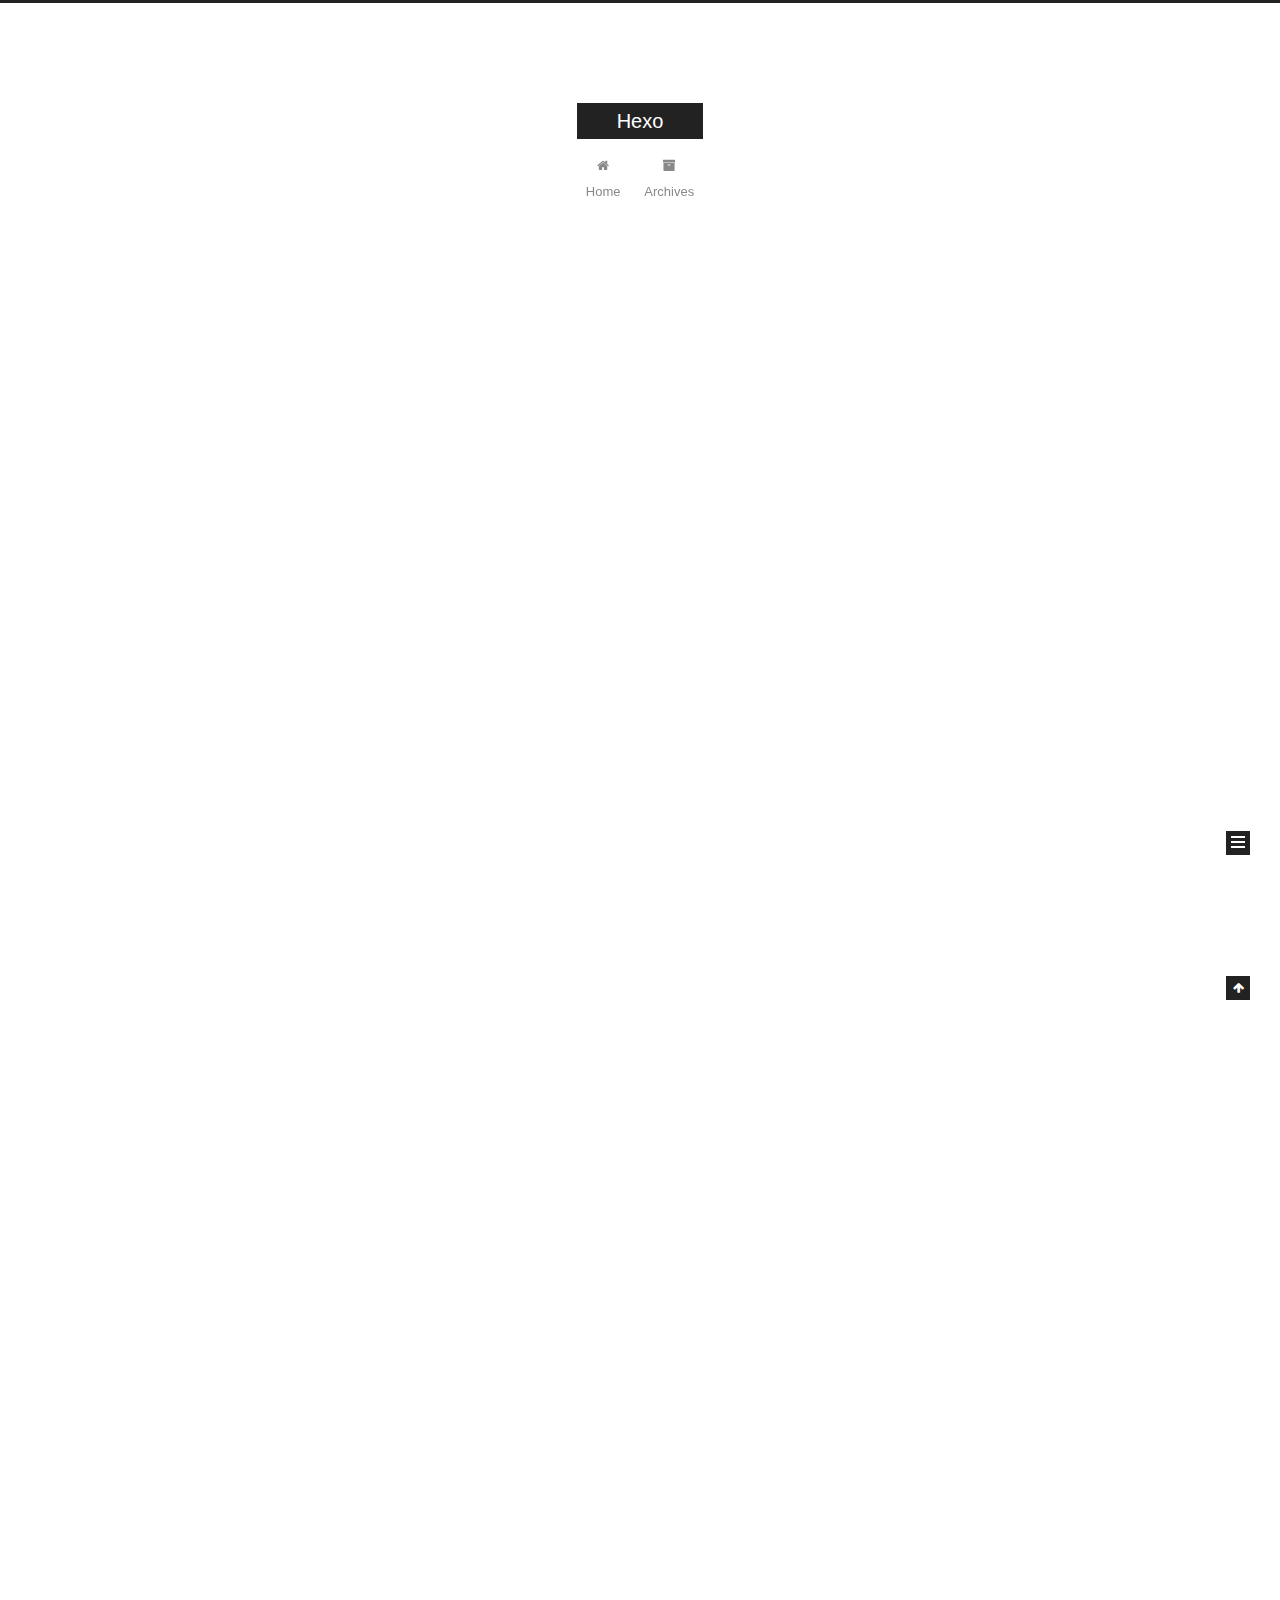
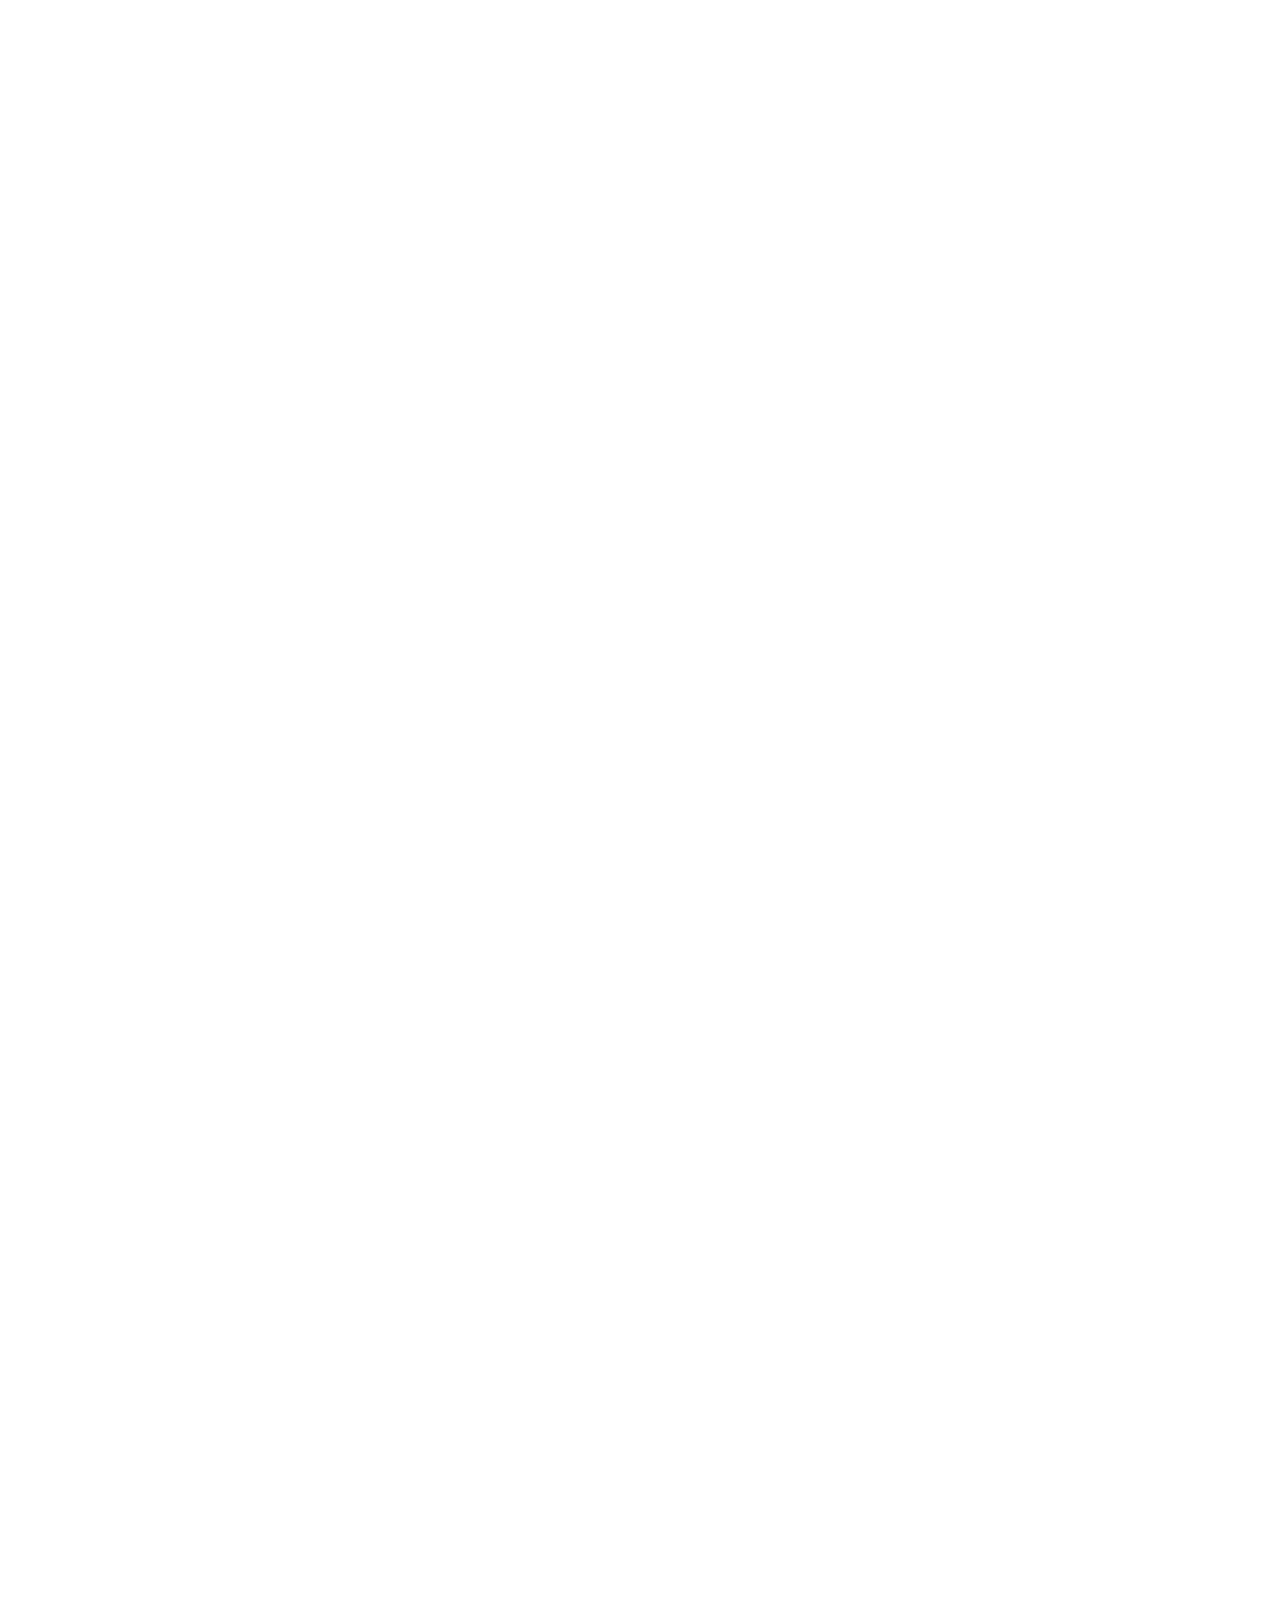
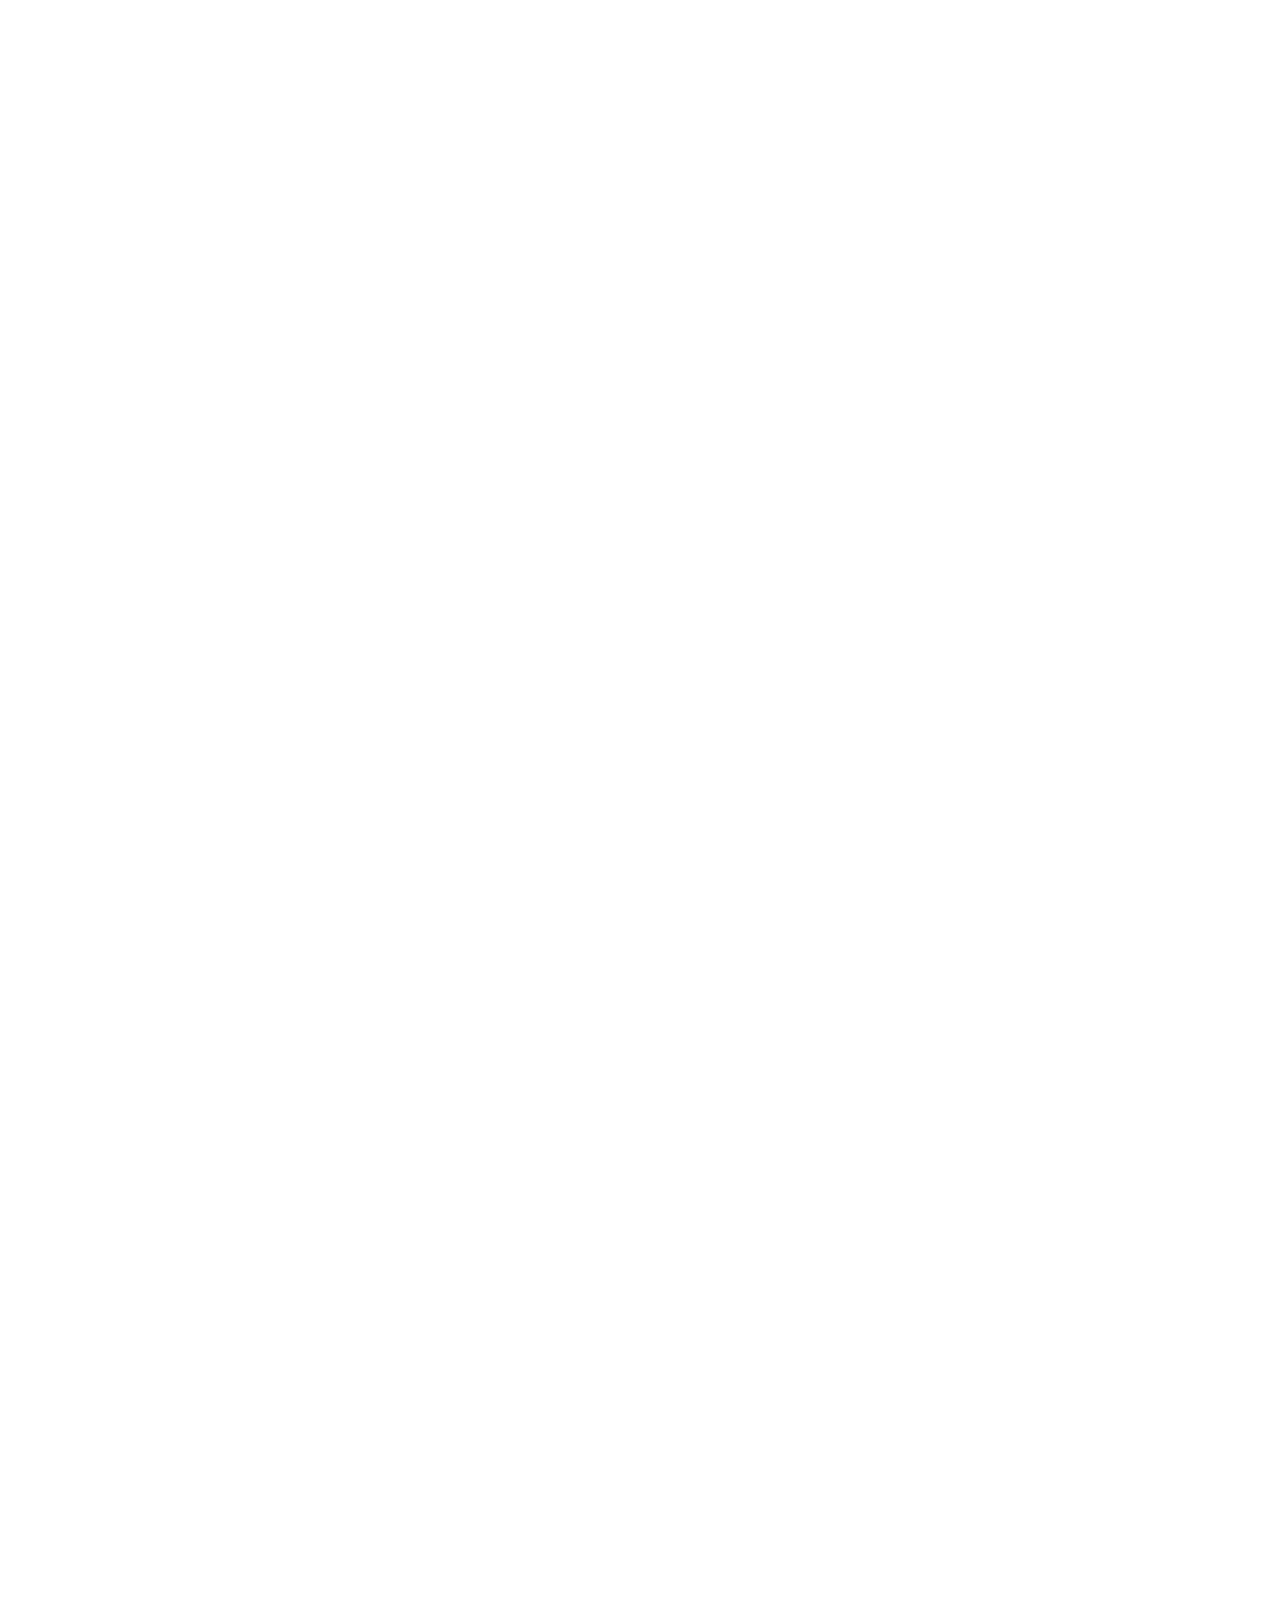
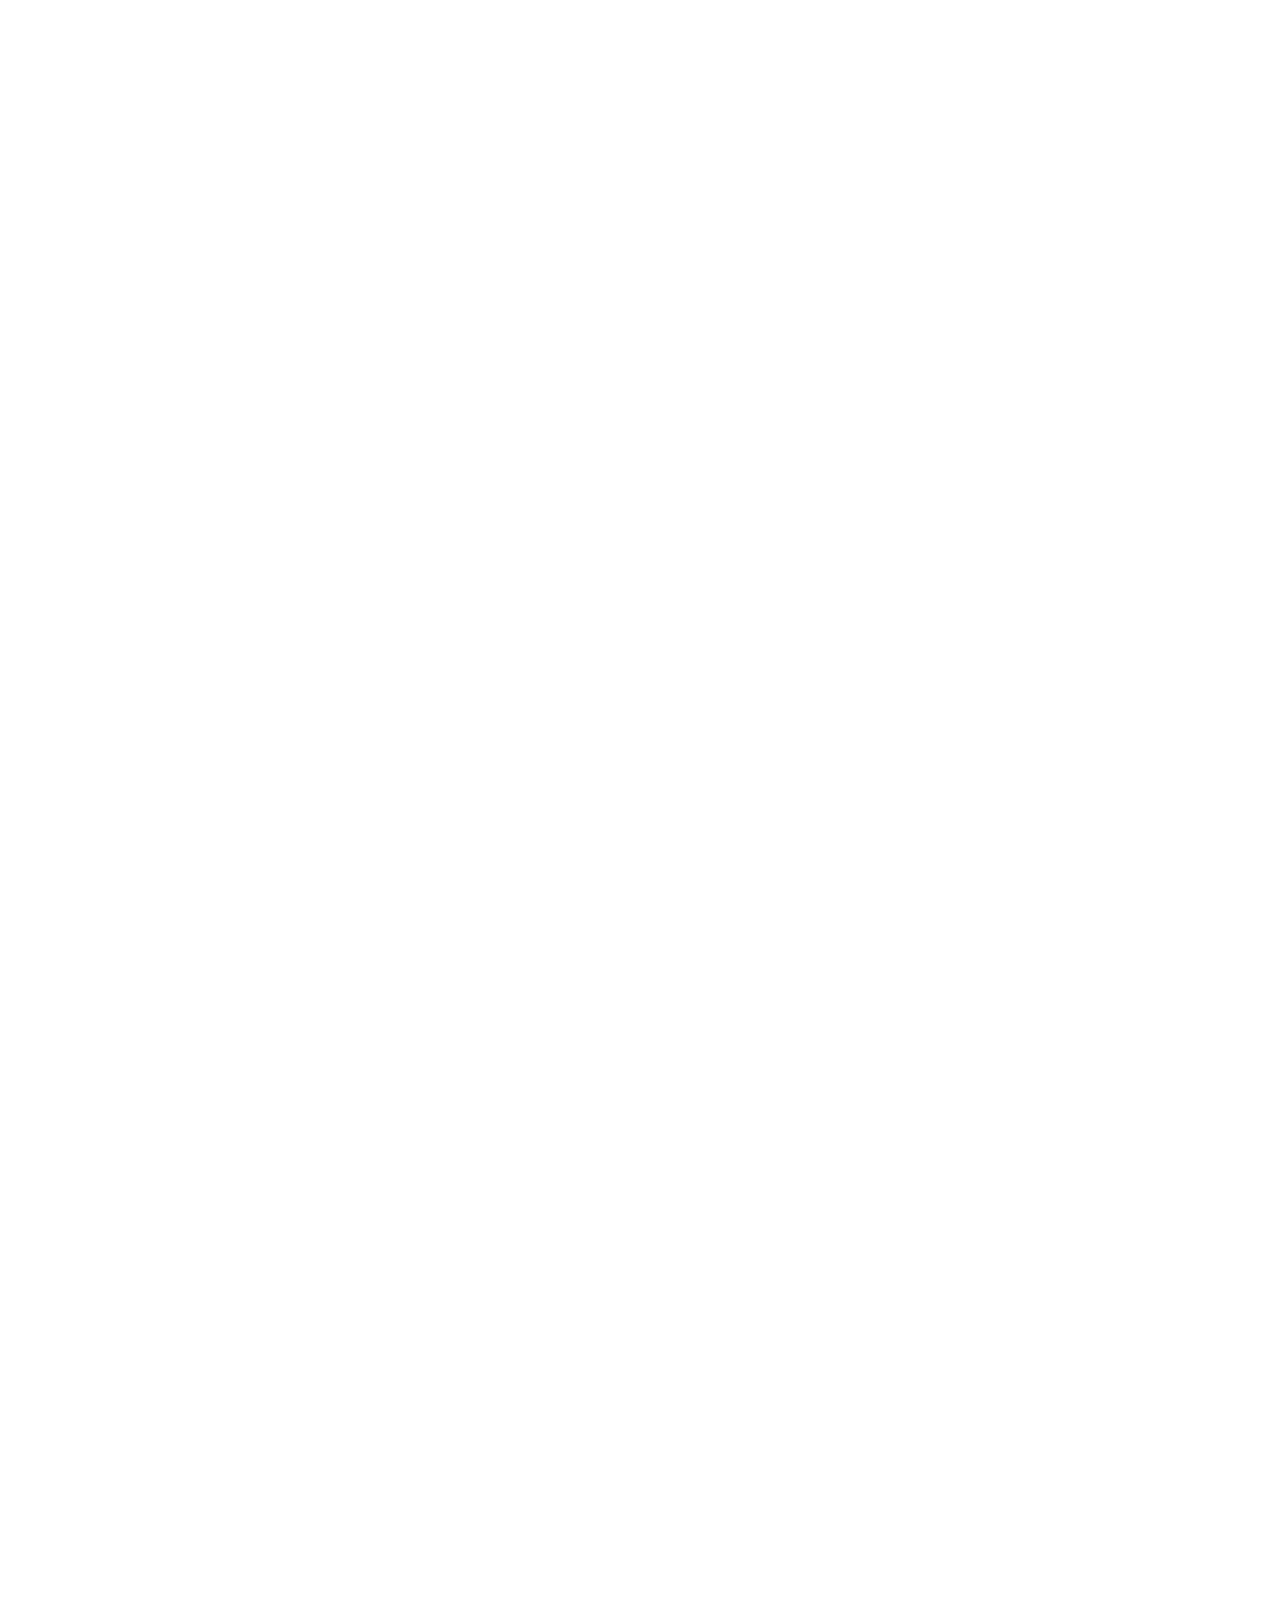
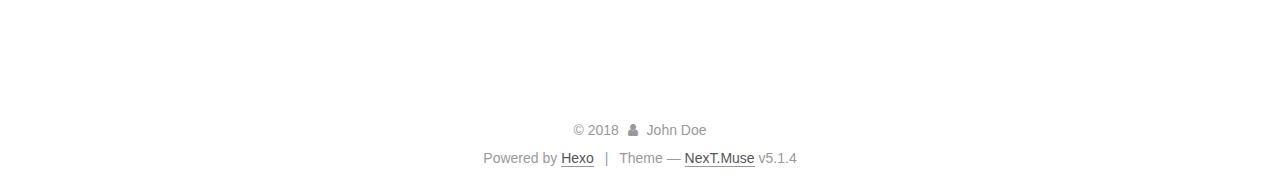
<file: index.html>
<!DOCTYPE html>



  


<html class="theme-next muse use-motion" lang="">
<head>
  <meta charset="UTF-8"/>
<meta http-equiv="X-UA-Compatible" content="IE=edge" />
<meta name="viewport" content="width=device-width, initial-scale=1, maximum-scale=1"/>
<meta name="theme-color" content="#222">









<meta http-equiv="Cache-Control" content="no-transform" />
<meta http-equiv="Cache-Control" content="no-siteapp" />
















  
  
  <link href="/lib/fancybox/source/jquery.fancybox.css?v=2.1.5" rel="stylesheet" type="text/css" />







<link href="/lib/font-awesome/css/font-awesome.min.css?v=4.6.2" rel="stylesheet" type="text/css" />

<link href="/css/main.css?v=5.1.4" rel="stylesheet" type="text/css" />


  <link rel="apple-touch-icon" sizes="180x180" href="/images/apple-touch-icon-next.png?v=5.1.4">


  <link rel="icon" type="image/png" sizes="32x32" href="/images/favicon-32x32-next.png?v=5.1.4">


  <link rel="icon" type="image/png" sizes="16x16" href="/images/favicon-16x16-next.png?v=5.1.4">


  <link rel="mask-icon" href="/images/logo.svg?v=5.1.4" color="#222">





  <meta name="keywords" content="Hexo, NexT" />










<meta property="og:type" content="website">
<meta property="og:title" content="Hexo">
<meta property="og:url" content="http://yoursite.com/index.html">
<meta property="og:site_name" content="Hexo">
<meta property="og:locale" content="default">
<meta name="twitter:card" content="summary">
<meta name="twitter:title" content="Hexo">



<script type="text/javascript" id="hexo.configurations">
  var NexT = window.NexT || {};
  var CONFIG = {
    root: '/',
    scheme: 'Muse',
    version: '5.1.4',
    sidebar: {"position":"left","display":"post","offset":12,"b2t":false,"scrollpercent":false,"onmobile":false},
    fancybox: true,
    tabs: true,
    motion: {"enable":true,"async":false,"transition":{"post_block":"fadeIn","post_header":"slideDownIn","post_body":"slideDownIn","coll_header":"slideLeftIn","sidebar":"slideUpIn"}},
    duoshuo: {
      userId: '0',
      author: 'Author'
    },
    algolia: {
      applicationID: '',
      apiKey: '',
      indexName: '',
      hits: {"per_page":10},
      labels: {"input_placeholder":"Search for Posts","hits_empty":"We didn't find any results for the search: ${query}","hits_stats":"${hits} results found in ${time} ms"}
    }
  };
</script>



  <link rel="canonical" href="http://yoursite.com/"/>





  <title>Hexo</title>
  








</head>

<body itemscope itemtype="http://schema.org/WebPage" lang="default">

  
  
    
  

  <div class="container sidebar-position-left 
  page-home">
    <div class="headband"></div>

    <header id="header" class="header" itemscope itemtype="http://schema.org/WPHeader">
      <div class="header-inner"><div class="site-brand-wrapper">
  <div class="site-meta ">
    

    <div class="custom-logo-site-title">
      <a href="/"  class="brand" rel="start">
        <span class="logo-line-before"><i></i></span>
        <span class="site-title">Hexo</span>
        <span class="logo-line-after"><i></i></span>
      </a>
    </div>
      
        <p class="site-subtitle"></p>
      
  </div>

  <div class="site-nav-toggle">
    <button>
      <span class="btn-bar"></span>
      <span class="btn-bar"></span>
      <span class="btn-bar"></span>
    </button>
  </div>
</div>

<nav class="site-nav">
  

  
    <ul id="menu" class="menu">
      
        
        <li class="menu-item menu-item-home">
          <a href="/" rel="section">
            
              <i class="menu-item-icon fa fa-fw fa-home"></i> <br />
            
            Home
          </a>
        </li>
      
        
        <li class="menu-item menu-item-archives">
          <a href="/archives/" rel="section">
            
              <i class="menu-item-icon fa fa-fw fa-archive"></i> <br />
            
            Archives
          </a>
        </li>
      

      
    </ul>
  

  
</nav>



 </div>
    </header>

    <main id="main" class="main">
      <div class="main-inner">
        <div class="content-wrap">
          <div id="content" class="content">
            
  <section id="posts" class="posts-expand">
    
      

  

  
  
  

  <article class="post post-type-normal" itemscope itemtype="http://schema.org/Article">
  
  
  
  <div class="post-block">
    <link itemprop="mainEntityOfPage" href="http://yoursite.com/2018/05/14/TEST/">

    <span hidden itemprop="author" itemscope itemtype="http://schema.org/Person">
      <meta itemprop="name" content="John Doe">
      <meta itemprop="description" content="">
      <meta itemprop="image" content="/images/avatar.gif">
    </span>

    <span hidden itemprop="publisher" itemscope itemtype="http://schema.org/Organization">
      <meta itemprop="name" content="Hexo">
    </span>

    
      <header class="post-header">

        
        
          <h1 class="post-title" itemprop="name headline">
                
                <a class="post-title-link" href="/2018/05/14/TEST/" itemprop="url">TEST</a></h1>
        

        <div class="post-meta">
          <span class="post-time">
            
              <span class="post-meta-item-icon">
                <i class="fa fa-calendar-o"></i>
              </span>
              
                <span class="post-meta-item-text">Posted on</span>
              
              <time title="Post created" itemprop="dateCreated datePublished" datetime="2018-05-14T00:10:03+08:00">
                2018-05-14
              </time>
            

            

            
          </span>

          

          
            
          

          
          

          

          

          

        </div>
      </header>
    

    
    
    
    <div class="post-body" itemprop="articleBody">

      
      

      
        
          
            <p><img src="/2018/05/14/TEST/1.jpg" alt="广财"></p>

          
        
      
    </div>
    
    
    

    

    

    

    <footer class="post-footer">
      

      

      

      
      
        <div class="post-eof"></div>
      
    </footer>
  </div>
  
  
  
  </article>


    
      

  

  
  
  

  <article class="post post-type-normal" itemscope itemtype="http://schema.org/Article">
  
  
  
  <div class="post-block">
    <link itemprop="mainEntityOfPage" href="http://yoursite.com/2018/05/13/blog/">

    <span hidden itemprop="author" itemscope itemtype="http://schema.org/Person">
      <meta itemprop="name" content="John Doe">
      <meta itemprop="description" content="">
      <meta itemprop="image" content="/images/avatar.gif">
    </span>

    <span hidden itemprop="publisher" itemscope itemtype="http://schema.org/Organization">
      <meta itemprop="name" content="Hexo">
    </span>

    
      <header class="post-header">

        
        
          <h1 class="post-title" itemprop="name headline">
                
                <a class="post-title-link" href="/2018/05/13/blog/" itemprop="url">打造自己的博客</a></h1>
        

        <div class="post-meta">
          <span class="post-time">
            
              <span class="post-meta-item-icon">
                <i class="fa fa-calendar-o"></i>
              </span>
              
                <span class="post-meta-item-text">Posted on</span>
              
              <time title="Post created" itemprop="dateCreated datePublished" datetime="2018-05-13T22:44:25+08:00">
                2018-05-13
              </time>
            

            

            
          </span>

          

          
            
          

          
          

          

          

          

        </div>
      </header>
    

    
    
    
    <div class="post-body" itemprop="articleBody">

      
      

      
        
          
            <p>Hexo<br>Hexo 是一个快速、简洁且高效的博客框架。Hexo 使用 Markdown（或其他渲染引擎）解析文章，在几秒内，即可利用靓丽的主题生成静态网页。</p>
<p>一、Hexo安装<br>桌面右键鼠标，点击Git Bash Here，输入npm命令即可安装</p>
<p>npm install hexo-cli -g</p>
<p>npm install hexo-deployer-git –save<br>第一句是安装hexo，第二句是安装hexo部署到git page的deployer，两个都需要安装。</p>
<p>如下图即安装完成。</p>
<p>二、Hexo初始化配置<br>创建Hexo文件夹<br>安装完成后，根据自己喜好建立目录（如F:\Blog\Hexo），直接进入F:\Blog\Hexo文件夹下右键鼠标，点击Git Bash Here，进入Git命令框，执行以下操作。</p>
<p>$ hexo init<br>安装 Hexo 完成后，Hexo 将会在指定文件夹中新建所需要的文件。Hexo文件夹下的目录如下：</p>
<p>本地查看效果<br>执行下面语句，执行完即可登录localhost:4000查看效果</p>
<p>hexo generate<br>hexo server<br>登录localhost:4000，即可看到本地的效果如下：</p>
<p>将博客部署到Github Pages上<br>那么现在本地的博客已经搭建起来了，但是我们只可以通过本地连接查看我们的博客。那么我们现在需要做的就是把本地的博客发布到服务器上，让别人也可以连接我们的博客，而Github Pages就帮我完成了这件事情。但是Github Pages的代码就是寄存在Github上面的。那么接下来我们需要在Github上面创建一个新的项目。</p>
<p>一、注册Github账户<br>访问Github首页<br>点击右上角的 Sign Up，注册自己的账户<br>二、创建项目代码库<br>注册完登陆后，我们就创建一个我们自己的Github Pages项目。点击New repository。<br>创建要点如下：</p>
<p>三、配置SSH密钥<br>配置Github的SSH密钥可以让本地git项目与远程的github建立联系，让我们在本地写了代码之后直接通过git操作就可以实现本地代码库与Github代码库同步。操作如下：</p>
<p>第一步、看看是否存在SSH密钥(keys)<br>首先，我们需要看看是否看看本机是否存在SSH keys,打开Git Bash,并运行:</p>
<p>$ cd ~/. ssh<br>检查你本机用户home目录下是否存在.ssh目录</p>
<p>如果，不存在此目录，则进行第二步操作，否则，你本机已经存在ssh公钥和私钥，可以略过第二步，直接进入第三步操作。</p>
<p>第二步、创建一对新的SSH密钥(keys)<br>$ssh-keygen -t rsa -C “<a href="mailto:your_email@example.com" target="_blank" rel="noopener">your_email@example.com</a>“</p>
<p>#这将按照你提供的邮箱地址，创建一对密钥<br>Generating public/private rsa key pair.<br>Enter file in which to save the key (/c/Users/you/.ssh/id_rsa): [Press enter]<br>直接回车，则将密钥按默认文件进行存储。此时也可以输入特定的文件名，比如/c/Users/you/.ssh/github_rsa</p>
<p>接着，根据提示，你需要输入密码和确认密码（说到这里，如果你很放心，其实可以不用密码，就是到输密码的地方，都直接回车，所以每次push就只管回车就行了。所谓的最安全的密码，就是没有密码 哈哈）。相关提示如下：</p>
<p>Enter passphrase (empty for no passphrase): [Type a passphrase]<br>Enter same passphrase again: [Type passphrase again]<br>输入完成之后，屏幕会显示如下信息：</p>
<p>Your identification has been saved in /c/Users/you/.ssh/id_rsa.<br>Your public key has been saved in /c/Users/you/.ssh/id_rsa.pub.<br>The key fingerprint is:<br>01:0f:f4:3b:ca:85:d6:17:a1:7d:f0:68:9d:f0:a2:db <a href="mailto:your_email@example.com" target="_blank" rel="noopener">your_email@example.com</a><br>第三步、在GitHub账户中添加你的公钥<br>运行如下命令，将公钥的内容复制到系统粘贴板(clipboard)中。</p>
<p>clip &lt; ~/.ssh/id_rsa.pub<br>接着：</p>
<p>登陆GitHub,进入你的Account Settings.</p>
<p>2.选择SSH Keys</p>
<p>3.粘贴密钥，添加即可</p>
<p>第四步、测试<br>可以输入下面的命令，看看设置是否成功，<a href="mailto:git@github.com" target="_blank" rel="noopener">git@github.com</a>的部分不要修改：</p>
<p>$ ssh -T <a href="mailto:git@github.com" target="_blank" rel="noopener">git@github.com</a><br>如果是下面的反馈：</p>
<p>The authenticity of host ‘github.com (207.97.227.239)’ can’t be established.<br>RSA key fingerprint is 16:27:ac:a5:76:28:2d:36:63:1b:56:4d:eb:df:a6:48.<br>Are you sure you want to continue connecting (yes/no)?<br>不要紧张，输入yes就好，然后会看到：</p>
<p>第五步、设置用户信息<br>现在你已经可以通过SSH链接到GitHub了，还有一些个人信息需要完善的。<br>Git会根据用户的名字和邮箱来记录提交。GitHub也是用这些信息来做权限的处理，输入下面的代码进行个人信息的设置，把名称和邮箱替换成你自己的，名字根据自己的喜好自己取，而不是GitHub的昵称。</p>
<p>$ git config –global user.name “ryanlijianchang”//用户名<br>$ git config –global user.email  “<a href="mailto:liji.anchang@163.com" target="_blank" rel="noopener">liji.anchang@163.com</a>“//填写自己的邮箱<br>第六步、SSH Key配置成功<br>本机已成功连接到github。</p>
<p>四、将本地的Hexo文件更新到Github的库中<br>第一步、登录Github打开自己的项目 username.github.io</p>
<p>第二步、打开之后，点击SSH，选择SSH类型地址</p>
<p>第三步、复制地址</p>
<p>第四步、打开你一开始创建的Hexo文件夹（如F:\Blog\Hexo），用记事本打开刚文件夹下的_config.yml文件</p>
<p>第五步、在配置文件里作如下修改，保存</p>
<p>第六步、在Hexo文件夹下执行：<br>hexo g<br>hexo d<br>或者直接执行</p>
<p>hexo g -d<br>执行完之后会让你输入github的账号和密码，输入完后就可以登录我们自己的部署在Github Pages服务器上的博客了。对应的地址是 username.github.io(我的是：ryanlijianchang.github.io)。</p>
<p>假如这时候，报错 ERROR Deployer not found: git，那么就是你的deployer没有安装成功，你需要执行如下命令再安装一次：</p>
<p>npm install hexo-deployer-git –save<br>这样，你再执行hexo g -d，你的博客就部署到Github上了。</p>
<p>第七步、在浏览器上输入自己的主页地址<br>在浏览器上输入Github Pager为我们生成的外链（例如我的是：ryanlijianchang.github.io/，而你的只需要把你的github用户名替换掉这个链接中的ryanlijianchang，因为我的用户名是这个，那么你自己的专属博客地址就是：https://[您的用户名].github.io/）即可看到自己的博客了。</p>
<p>当然，每一个人都可以通过这个地址访问到你的博客了。</p>
<h2 id="Quick-Start"><a href="#Quick-Start" class="headerlink" title="Quick Start"></a>Quick Start</h2><h3 id="Create-a-new-post"><a href="#Create-a-new-post" class="headerlink" title="Create a new post"></a>Create a new post</h3>
          
        
      
    </div>
    
    
    

    

    

    

    <footer class="post-footer">
      

      

      

      
      
        <div class="post-eof"></div>
      
    </footer>
  </div>
  
  
  
  </article>


    
      

  

  
  
  

  <article class="post post-type-normal" itemscope itemtype="http://schema.org/Article">
  
  
  
  <div class="post-block">
    <link itemprop="mainEntityOfPage" href="http://yoursite.com/2018/05/13/hello-world/">

    <span hidden itemprop="author" itemscope itemtype="http://schema.org/Person">
      <meta itemprop="name" content="John Doe">
      <meta itemprop="description" content="">
      <meta itemprop="image" content="/images/avatar.gif">
    </span>

    <span hidden itemprop="publisher" itemscope itemtype="http://schema.org/Organization">
      <meta itemprop="name" content="Hexo">
    </span>

    
      <header class="post-header">

        
        
          <h1 class="post-title" itemprop="name headline">
                
                <a class="post-title-link" href="/2018/05/13/hello-world/" itemprop="url">Hello World</a></h1>
        

        <div class="post-meta">
          <span class="post-time">
            
              <span class="post-meta-item-icon">
                <i class="fa fa-calendar-o"></i>
              </span>
              
                <span class="post-meta-item-text">Posted on</span>
              
              <time title="Post created" itemprop="dateCreated datePublished" datetime="2018-05-13T20:33:32+08:00">
                2018-05-13
              </time>
            

            

            
          </span>

          

          
            
          

          
          

          

          

          

        </div>
      </header>
    

    
    
    
    <div class="post-body" itemprop="articleBody">

      
      

      
        
          
            <p>Welcome to <a href="https://hexo.io/" target="_blank" rel="noopener">Hexo</a>! This is your very first post. Check <a href="https://hexo.io/docs/" target="_blank" rel="noopener">documentation</a> for more info. If you get any problems when using Hexo, you can find the answer in <a href="https://hexo.io/docs/troubleshooting.html" target="_blank" rel="noopener">troubleshooting</a> or you can ask me on <a href="https://github.com/hexojs/hexo/issues" target="_blank" rel="noopener">GitHub</a>.</p>
<h2 id="Quick-Start"><a href="#Quick-Start" class="headerlink" title="Quick Start"></a>Quick Start</h2><h3 id="Create-a-new-post"><a href="#Create-a-new-post" class="headerlink" title="Create a new post"></a>Create a new post</h3><figure class="highlight bash"><table><tr><td class="gutter"><pre><span class="line">1</span><br></pre></td><td class="code"><pre><span class="line">$ hexo new <span class="string">"My New Post"</span></span><br></pre></td></tr></table></figure>
<p>More info: <a href="https://hexo.io/docs/writing.html" target="_blank" rel="noopener">Writing</a></p>
<h3 id="Run-server"><a href="#Run-server" class="headerlink" title="Run server"></a>Run server</h3><figure class="highlight bash"><table><tr><td class="gutter"><pre><span class="line">1</span><br></pre></td><td class="code"><pre><span class="line">$ hexo server</span><br></pre></td></tr></table></figure>
<p>More info: <a href="https://hexo.io/docs/server.html" target="_blank" rel="noopener">Server</a></p>
<h3 id="Generate-static-files"><a href="#Generate-static-files" class="headerlink" title="Generate static files"></a>Generate static files</h3><figure class="highlight bash"><table><tr><td class="gutter"><pre><span class="line">1</span><br></pre></td><td class="code"><pre><span class="line">$ hexo generate</span><br></pre></td></tr></table></figure>
<p>More info: <a href="https://hexo.io/docs/generating.html" target="_blank" rel="noopener">Generating</a></p>
<h3 id="Deploy-to-remote-sites"><a href="#Deploy-to-remote-sites" class="headerlink" title="Deploy to remote sites"></a>Deploy to remote sites</h3><figure class="highlight bash"><table><tr><td class="gutter"><pre><span class="line">1</span><br></pre></td><td class="code"><pre><span class="line">$ hexo deploy</span><br></pre></td></tr></table></figure>
<p>More info: <a href="https://hexo.io/docs/deployment.html" target="_blank" rel="noopener">Deployment</a></p>

          
        
      
    </div>
    
    
    

    

    

    

    <footer class="post-footer">
      

      

      

      
      
        <div class="post-eof"></div>
      
    </footer>
  </div>
  
  
  
  </article>


    
  </section>

  


          </div>
          


          

        </div>
        
          
  
  <div class="sidebar-toggle">
    <div class="sidebar-toggle-line-wrap">
      <span class="sidebar-toggle-line sidebar-toggle-line-first"></span>
      <span class="sidebar-toggle-line sidebar-toggle-line-middle"></span>
      <span class="sidebar-toggle-line sidebar-toggle-line-last"></span>
    </div>
  </div>

  <aside id="sidebar" class="sidebar">
    
    <div class="sidebar-inner">

      

      

      <section class="site-overview-wrap sidebar-panel sidebar-panel-active">
        <div class="site-overview">
          <div class="site-author motion-element" itemprop="author" itemscope itemtype="http://schema.org/Person">
            
              <p class="site-author-name" itemprop="name">John Doe</p>
              <p class="site-description motion-element" itemprop="description"></p>
          </div>

          <nav class="site-state motion-element">

            
              <div class="site-state-item site-state-posts">
              
                <a href="/archives/">
              
                  <span class="site-state-item-count">3</span>
                  <span class="site-state-item-name">posts</span>
                </a>
              </div>
            

            

            
              
              
              <div class="site-state-item site-state-tags">
                
                  <span class="site-state-item-count">1</span>
                  <span class="site-state-item-name">tags</span>
                
              </div>
            

          </nav>

          

          

          
          

          
          

          

        </div>
      </section>

      

      

    </div>
  </aside>


        
      </div>
    </main>

    <footer id="footer" class="footer">
      <div class="footer-inner">
        <div class="copyright">&copy; <span itemprop="copyrightYear">2018</span>
  <span class="with-love">
    <i class="fa fa-user"></i>
  </span>
  <span class="author" itemprop="copyrightHolder">John Doe</span>

  
</div>


  <div class="powered-by">Powered by <a class="theme-link" target="_blank" href="https://hexo.io">Hexo</a></div>



  <span class="post-meta-divider">|</span>



  <div class="theme-info">Theme &mdash; <a class="theme-link" target="_blank" href="https://github.com/iissnan/hexo-theme-next">NexT.Muse</a> v5.1.4</div>




        







        
      </div>
    </footer>

    
      <div class="back-to-top">
        <i class="fa fa-arrow-up"></i>
        
      </div>
    

    

  </div>

  

<script type="text/javascript">
  if (Object.prototype.toString.call(window.Promise) !== '[object Function]') {
    window.Promise = null;
  }
</script>









  












  
  
    <script type="text/javascript" src="/lib/jquery/index.js?v=2.1.3"></script>
  

  
  
    <script type="text/javascript" src="/lib/fastclick/lib/fastclick.min.js?v=1.0.6"></script>
  

  
  
    <script type="text/javascript" src="/lib/jquery_lazyload/jquery.lazyload.js?v=1.9.7"></script>
  

  
  
    <script type="text/javascript" src="/lib/velocity/velocity.min.js?v=1.2.1"></script>
  

  
  
    <script type="text/javascript" src="/lib/velocity/velocity.ui.min.js?v=1.2.1"></script>
  

  
  
    <script type="text/javascript" src="/lib/fancybox/source/jquery.fancybox.pack.js?v=2.1.5"></script>
  


  


  <script type="text/javascript" src="/js/src/utils.js?v=5.1.4"></script>

  <script type="text/javascript" src="/js/src/motion.js?v=5.1.4"></script>



  
  

  

  


  <script type="text/javascript" src="/js/src/bootstrap.js?v=5.1.4"></script>



  


  




	





  





  












  





  

  

  

  
  

  

  

  

</body>
</html>
</file>
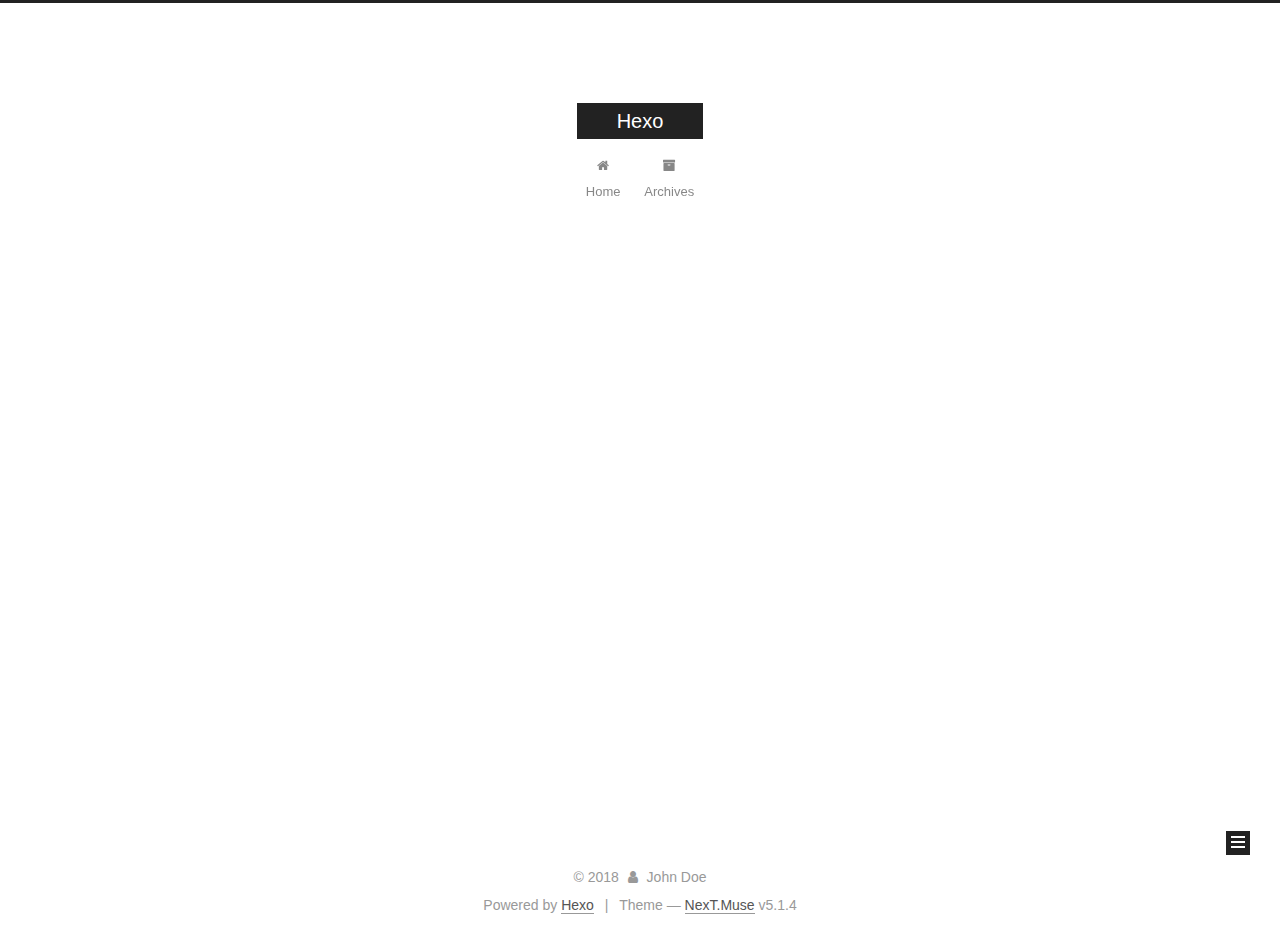
<file: archives/index.html>
<!DOCTYPE html>



  


<html class="theme-next muse use-motion" lang="">
<head>
  <meta charset="UTF-8"/>
<meta http-equiv="X-UA-Compatible" content="IE=edge" />
<meta name="viewport" content="width=device-width, initial-scale=1, maximum-scale=1"/>
<meta name="theme-color" content="#222">









<meta http-equiv="Cache-Control" content="no-transform" />
<meta http-equiv="Cache-Control" content="no-siteapp" />
















  
  
  <link href="/lib/fancybox/source/jquery.fancybox.css?v=2.1.5" rel="stylesheet" type="text/css" />







<link href="/lib/font-awesome/css/font-awesome.min.css?v=4.6.2" rel="stylesheet" type="text/css" />

<link href="/css/main.css?v=5.1.4" rel="stylesheet" type="text/css" />


  <link rel="apple-touch-icon" sizes="180x180" href="/images/apple-touch-icon-next.png?v=5.1.4">


  <link rel="icon" type="image/png" sizes="32x32" href="/images/favicon-32x32-next.png?v=5.1.4">


  <link rel="icon" type="image/png" sizes="16x16" href="/images/favicon-16x16-next.png?v=5.1.4">


  <link rel="mask-icon" href="/images/logo.svg?v=5.1.4" color="#222">





  <meta name="keywords" content="Hexo, NexT" />










<meta property="og:type" content="website">
<meta property="og:title" content="Hexo">
<meta property="og:url" content="http://yoursite.com/archives/index.html">
<meta property="og:site_name" content="Hexo">
<meta property="og:locale" content="default">
<meta name="twitter:card" content="summary">
<meta name="twitter:title" content="Hexo">



<script type="text/javascript" id="hexo.configurations">
  var NexT = window.NexT || {};
  var CONFIG = {
    root: '/',
    scheme: 'Muse',
    version: '5.1.4',
    sidebar: {"position":"left","display":"post","offset":12,"b2t":false,"scrollpercent":false,"onmobile":false},
    fancybox: true,
    tabs: true,
    motion: {"enable":true,"async":false,"transition":{"post_block":"fadeIn","post_header":"slideDownIn","post_body":"slideDownIn","coll_header":"slideLeftIn","sidebar":"slideUpIn"}},
    duoshuo: {
      userId: '0',
      author: 'Author'
    },
    algolia: {
      applicationID: '',
      apiKey: '',
      indexName: '',
      hits: {"per_page":10},
      labels: {"input_placeholder":"Search for Posts","hits_empty":"We didn't find any results for the search: ${query}","hits_stats":"${hits} results found in ${time} ms"}
    }
  };
</script>



  <link rel="canonical" href="http://yoursite.com/archives/"/>





  <title>Archive | Hexo</title>
  








</head>

<body itemscope itemtype="http://schema.org/WebPage" lang="default">

  
  
    
  

  <div class="container sidebar-position-left page-archive">
    <div class="headband"></div>

    <header id="header" class="header" itemscope itemtype="http://schema.org/WPHeader">
      <div class="header-inner"><div class="site-brand-wrapper">
  <div class="site-meta ">
    

    <div class="custom-logo-site-title">
      <a href="/"  class="brand" rel="start">
        <span class="logo-line-before"><i></i></span>
        <span class="site-title">Hexo</span>
        <span class="logo-line-after"><i></i></span>
      </a>
    </div>
      
        <p class="site-subtitle"></p>
      
  </div>

  <div class="site-nav-toggle">
    <button>
      <span class="btn-bar"></span>
      <span class="btn-bar"></span>
      <span class="btn-bar"></span>
    </button>
  </div>
</div>

<nav class="site-nav">
  

  
    <ul id="menu" class="menu">
      
        
        <li class="menu-item menu-item-home">
          <a href="/" rel="section">
            
              <i class="menu-item-icon fa fa-fw fa-home"></i> <br />
            
            Home
          </a>
        </li>
      
        
        <li class="menu-item menu-item-archives">
          <a href="/archives/" rel="section">
            
              <i class="menu-item-icon fa fa-fw fa-archive"></i> <br />
            
            Archives
          </a>
        </li>
      

      
    </ul>
  

  
</nav>



 </div>
    </header>

    <main id="main" class="main">
      <div class="main-inner">
        <div class="content-wrap">
          <div id="content" class="content">
            

  
  
  
  <div class="post-block archive">
    <div id="posts" class="posts-collapse">
      <span class="archive-move-on"></span>

      <span class="archive-page-counter">
        
        
        
          
        
        Um..! 4 posts in total. Keep on posting.
      </span>

      

        
        
        

        
          
          <div class="collection-title">
            <h1 class="archive-year" id="archive-year-2018">2018</h1>
          </div>
        
        

        

  <article class="post post-type-normal" itemscope itemtype="http://schema.org/Article">
    <header class="post-header">

      <h2 class="post-title">
        
            <a class="post-title-link" href="/2018/05/21/ml/" itemprop="url">
              
                <span itemprop="name">《机器学习实战》Logistic回归算法（1）</span>
              
            </a>
        
      </h2>

      <div class="post-meta">
        <time class="post-time" itemprop="dateCreated"
              datetime="2018-05-21T21:55:03+08:00"
              content="2018-05-21" >
          05-21
        </time>
      </div>

    </header>
  </article>



      

        
        
        

        
        

        

  <article class="post post-type-normal" itemscope itemtype="http://schema.org/Article">
    <header class="post-header">

      <h2 class="post-title">
        
            <a class="post-title-link" href="/2018/05/14/TEST/" itemprop="url">
              
                <span itemprop="name">TEST</span>
              
            </a>
        
      </h2>

      <div class="post-meta">
        <time class="post-time" itemprop="dateCreated"
              datetime="2018-05-14T00:10:03+08:00"
              content="2018-05-14" >
          05-14
        </time>
      </div>

    </header>
  </article>



      

        
        
        

        
        

        

  <article class="post post-type-normal" itemscope itemtype="http://schema.org/Article">
    <header class="post-header">

      <h2 class="post-title">
        
            <a class="post-title-link" href="/2018/05/13/blog/" itemprop="url">
              
                <span itemprop="name">打造自己的博客</span>
              
            </a>
        
      </h2>

      <div class="post-meta">
        <time class="post-time" itemprop="dateCreated"
              datetime="2018-05-13T22:44:25+08:00"
              content="2018-05-13" >
          05-13
        </time>
      </div>

    </header>
  </article>



      

        
        
        

        
        

        

  <article class="post post-type-normal" itemscope itemtype="http://schema.org/Article">
    <header class="post-header">

      <h2 class="post-title">
        
            <a class="post-title-link" href="/2018/05/13/hello-world/" itemprop="url">
              
                <span itemprop="name">Hello World</span>
              
            </a>
        
      </h2>

      <div class="post-meta">
        <time class="post-time" itemprop="dateCreated"
              datetime="2018-05-13T20:33:32+08:00"
              content="2018-05-13" >
          05-13
        </time>
      </div>

    </header>
  </article>



      

    </div>
  </div>
  
  
  

  



          </div>
          


          

        </div>
        
          
  
  <div class="sidebar-toggle">
    <div class="sidebar-toggle-line-wrap">
      <span class="sidebar-toggle-line sidebar-toggle-line-first"></span>
      <span class="sidebar-toggle-line sidebar-toggle-line-middle"></span>
      <span class="sidebar-toggle-line sidebar-toggle-line-last"></span>
    </div>
  </div>

  <aside id="sidebar" class="sidebar">
    
    <div class="sidebar-inner">

      

      

      <section class="site-overview-wrap sidebar-panel sidebar-panel-active">
        <div class="site-overview">
          <div class="site-author motion-element" itemprop="author" itemscope itemtype="http://schema.org/Person">
            
              <p class="site-author-name" itemprop="name">John Doe</p>
              <p class="site-description motion-element" itemprop="description"></p>
          </div>

          <nav class="site-state motion-element">

            
              <div class="site-state-item site-state-posts">
              
                <a href="/archives/">
              
                  <span class="site-state-item-count">4</span>
                  <span class="site-state-item-name">posts</span>
                </a>
              </div>
            

            

            
              
              
              <div class="site-state-item site-state-tags">
                
                  <span class="site-state-item-count">2</span>
                  <span class="site-state-item-name">tags</span>
                
              </div>
            

          </nav>

          

          

          
          

          
          

          

        </div>
      </section>

      

      

    </div>
  </aside>


        
      </div>
    </main>

    <footer id="footer" class="footer">
      <div class="footer-inner">
        <div class="copyright">&copy; <span itemprop="copyrightYear">2018</span>
  <span class="with-love">
    <i class="fa fa-user"></i>
  </span>
  <span class="author" itemprop="copyrightHolder">John Doe</span>

  
</div>


  <div class="powered-by">Powered by <a class="theme-link" target="_blank" href="https://hexo.io">Hexo</a></div>



  <span class="post-meta-divider">|</span>



  <div class="theme-info">Theme &mdash; <a class="theme-link" target="_blank" href="https://github.com/iissnan/hexo-theme-next">NexT.Muse</a> v5.1.4</div>




        







        
      </div>
    </footer>

    
      <div class="back-to-top">
        <i class="fa fa-arrow-up"></i>
        
      </div>
    

    

  </div>

  

<script type="text/javascript">
  if (Object.prototype.toString.call(window.Promise) !== '[object Function]') {
    window.Promise = null;
  }
</script>









  












  
  
    <script type="text/javascript" src="/lib/jquery/index.js?v=2.1.3"></script>
  

  
  
    <script type="text/javascript" src="/lib/fastclick/lib/fastclick.min.js?v=1.0.6"></script>
  

  
  
    <script type="text/javascript" src="/lib/jquery_lazyload/jquery.lazyload.js?v=1.9.7"></script>
  

  
  
    <script type="text/javascript" src="/lib/velocity/velocity.min.js?v=1.2.1"></script>
  

  
  
    <script type="text/javascript" src="/lib/velocity/velocity.ui.min.js?v=1.2.1"></script>
  

  
  
    <script type="text/javascript" src="/lib/fancybox/source/jquery.fancybox.pack.js?v=2.1.5"></script>
  


  


  <script type="text/javascript" src="/js/src/utils.js?v=5.1.4"></script>

  <script type="text/javascript" src="/js/src/motion.js?v=5.1.4"></script>



  
  

  

  


  <script type="text/javascript" src="/js/src/bootstrap.js?v=5.1.4"></script>



  


  




	





  





  












  





  

  

  

  
  

  

  

  

</body>
</html>
</file>
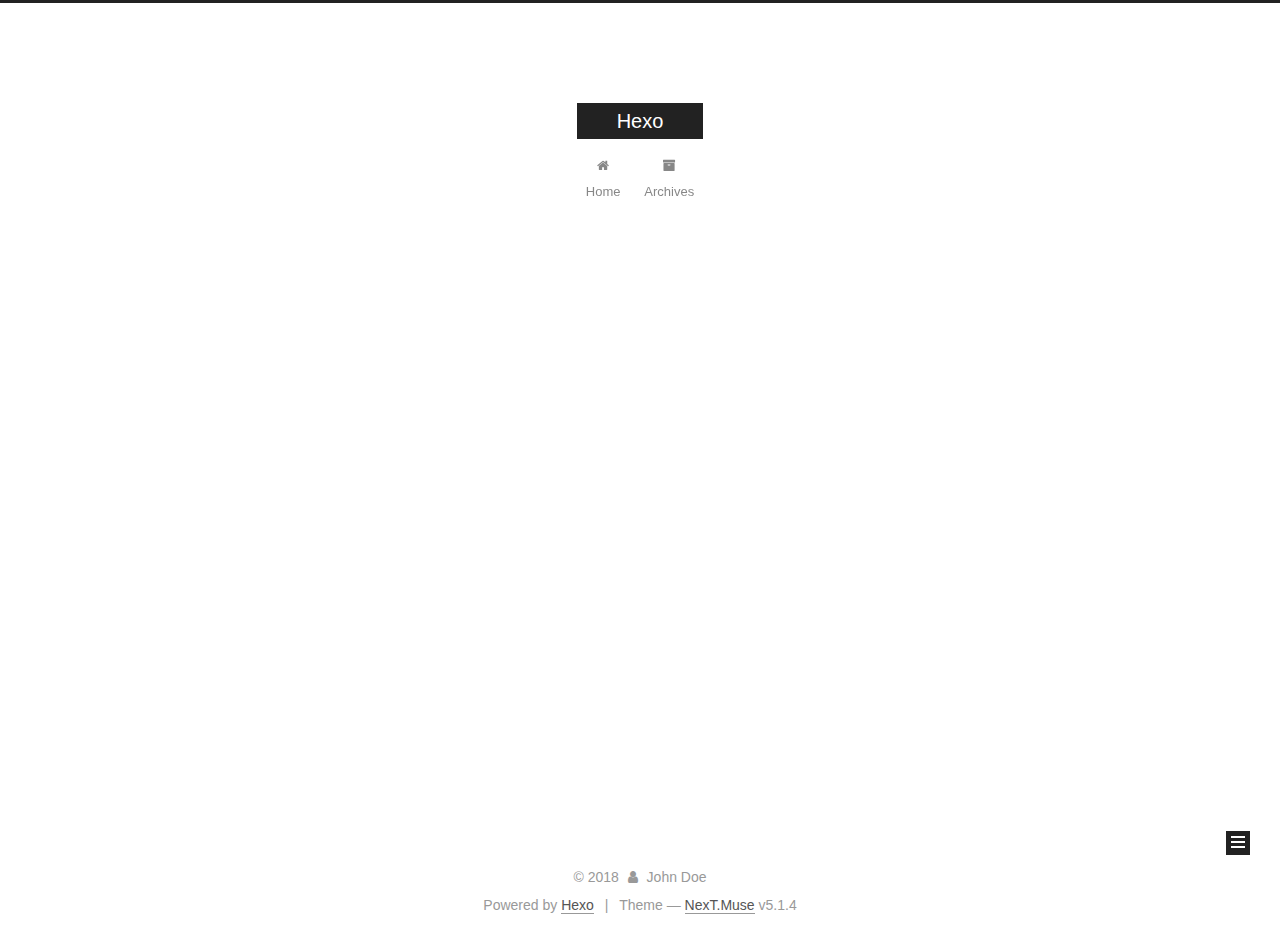
<file: archives/2018/index.html>
<!DOCTYPE html>



  


<html class="theme-next muse use-motion" lang="">
<head>
  <meta charset="UTF-8"/>
<meta http-equiv="X-UA-Compatible" content="IE=edge" />
<meta name="viewport" content="width=device-width, initial-scale=1, maximum-scale=1"/>
<meta name="theme-color" content="#222">









<meta http-equiv="Cache-Control" content="no-transform" />
<meta http-equiv="Cache-Control" content="no-siteapp" />
















  
  
  <link href="/lib/fancybox/source/jquery.fancybox.css?v=2.1.5" rel="stylesheet" type="text/css" />







<link href="/lib/font-awesome/css/font-awesome.min.css?v=4.6.2" rel="stylesheet" type="text/css" />

<link href="/css/main.css?v=5.1.4" rel="stylesheet" type="text/css" />


  <link rel="apple-touch-icon" sizes="180x180" href="/images/apple-touch-icon-next.png?v=5.1.4">


  <link rel="icon" type="image/png" sizes="32x32" href="/images/favicon-32x32-next.png?v=5.1.4">


  <link rel="icon" type="image/png" sizes="16x16" href="/images/favicon-16x16-next.png?v=5.1.4">


  <link rel="mask-icon" href="/images/logo.svg?v=5.1.4" color="#222">





  <meta name="keywords" content="Hexo, NexT" />










<meta property="og:type" content="website">
<meta property="og:title" content="Hexo">
<meta property="og:url" content="http://yoursite.com/archives/2018/index.html">
<meta property="og:site_name" content="Hexo">
<meta property="og:locale" content="default">
<meta name="twitter:card" content="summary">
<meta name="twitter:title" content="Hexo">



<script type="text/javascript" id="hexo.configurations">
  var NexT = window.NexT || {};
  var CONFIG = {
    root: '/',
    scheme: 'Muse',
    version: '5.1.4',
    sidebar: {"position":"left","display":"post","offset":12,"b2t":false,"scrollpercent":false,"onmobile":false},
    fancybox: true,
    tabs: true,
    motion: {"enable":true,"async":false,"transition":{"post_block":"fadeIn","post_header":"slideDownIn","post_body":"slideDownIn","coll_header":"slideLeftIn","sidebar":"slideUpIn"}},
    duoshuo: {
      userId: '0',
      author: 'Author'
    },
    algolia: {
      applicationID: '',
      apiKey: '',
      indexName: '',
      hits: {"per_page":10},
      labels: {"input_placeholder":"Search for Posts","hits_empty":"We didn't find any results for the search: ${query}","hits_stats":"${hits} results found in ${time} ms"}
    }
  };
</script>



  <link rel="canonical" href="http://yoursite.com/archives/2018/"/>





  <title>Archive | Hexo</title>
  








</head>

<body itemscope itemtype="http://schema.org/WebPage" lang="default">

  
  
    
  

  <div class="container sidebar-position-left page-archive">
    <div class="headband"></div>

    <header id="header" class="header" itemscope itemtype="http://schema.org/WPHeader">
      <div class="header-inner"><div class="site-brand-wrapper">
  <div class="site-meta ">
    

    <div class="custom-logo-site-title">
      <a href="/"  class="brand" rel="start">
        <span class="logo-line-before"><i></i></span>
        <span class="site-title">Hexo</span>
        <span class="logo-line-after"><i></i></span>
      </a>
    </div>
      
        <p class="site-subtitle"></p>
      
  </div>

  <div class="site-nav-toggle">
    <button>
      <span class="btn-bar"></span>
      <span class="btn-bar"></span>
      <span class="btn-bar"></span>
    </button>
  </div>
</div>

<nav class="site-nav">
  

  
    <ul id="menu" class="menu">
      
        
        <li class="menu-item menu-item-home">
          <a href="/" rel="section">
            
              <i class="menu-item-icon fa fa-fw fa-home"></i> <br />
            
            Home
          </a>
        </li>
      
        
        <li class="menu-item menu-item-archives">
          <a href="/archives/" rel="section">
            
              <i class="menu-item-icon fa fa-fw fa-archive"></i> <br />
            
            Archives
          </a>
        </li>
      

      
    </ul>
  

  
</nav>



 </div>
    </header>

    <main id="main" class="main">
      <div class="main-inner">
        <div class="content-wrap">
          <div id="content" class="content">
            

  
  
  
  <div class="post-block archive">
    <div id="posts" class="posts-collapse">
      <span class="archive-move-on"></span>

      <span class="archive-page-counter">
        
        
        
          
        
        Um..! 4 posts in total. Keep on posting.
      </span>

      

        
        
        

        
          
          <div class="collection-title">
            <h1 class="archive-year" id="archive-year-2018">2018</h1>
          </div>
        
        

        

  <article class="post post-type-normal" itemscope itemtype="http://schema.org/Article">
    <header class="post-header">

      <h2 class="post-title">
        
            <a class="post-title-link" href="/2018/05/21/ml/" itemprop="url">
              
                <span itemprop="name">《机器学习实战》Logistic回归算法（1）</span>
              
            </a>
        
      </h2>

      <div class="post-meta">
        <time class="post-time" itemprop="dateCreated"
              datetime="2018-05-21T21:55:03+08:00"
              content="2018-05-21" >
          05-21
        </time>
      </div>

    </header>
  </article>



      

        
        
        

        
        

        

  <article class="post post-type-normal" itemscope itemtype="http://schema.org/Article">
    <header class="post-header">

      <h2 class="post-title">
        
            <a class="post-title-link" href="/2018/05/14/TEST/" itemprop="url">
              
                <span itemprop="name">TEST</span>
              
            </a>
        
      </h2>

      <div class="post-meta">
        <time class="post-time" itemprop="dateCreated"
              datetime="2018-05-14T00:10:03+08:00"
              content="2018-05-14" >
          05-14
        </time>
      </div>

    </header>
  </article>



      

        
        
        

        
        

        

  <article class="post post-type-normal" itemscope itemtype="http://schema.org/Article">
    <header class="post-header">

      <h2 class="post-title">
        
            <a class="post-title-link" href="/2018/05/13/blog/" itemprop="url">
              
                <span itemprop="name">打造自己的博客</span>
              
            </a>
        
      </h2>

      <div class="post-meta">
        <time class="post-time" itemprop="dateCreated"
              datetime="2018-05-13T22:44:25+08:00"
              content="2018-05-13" >
          05-13
        </time>
      </div>

    </header>
  </article>



      

        
        
        

        
        

        

  <article class="post post-type-normal" itemscope itemtype="http://schema.org/Article">
    <header class="post-header">

      <h2 class="post-title">
        
            <a class="post-title-link" href="/2018/05/13/hello-world/" itemprop="url">
              
                <span itemprop="name">Hello World</span>
              
            </a>
        
      </h2>

      <div class="post-meta">
        <time class="post-time" itemprop="dateCreated"
              datetime="2018-05-13T20:33:32+08:00"
              content="2018-05-13" >
          05-13
        </time>
      </div>

    </header>
  </article>



      

    </div>
  </div>
  
  
  

  



          </div>
          


          

        </div>
        
          
  
  <div class="sidebar-toggle">
    <div class="sidebar-toggle-line-wrap">
      <span class="sidebar-toggle-line sidebar-toggle-line-first"></span>
      <span class="sidebar-toggle-line sidebar-toggle-line-middle"></span>
      <span class="sidebar-toggle-line sidebar-toggle-line-last"></span>
    </div>
  </div>

  <aside id="sidebar" class="sidebar">
    
    <div class="sidebar-inner">

      

      

      <section class="site-overview-wrap sidebar-panel sidebar-panel-active">
        <div class="site-overview">
          <div class="site-author motion-element" itemprop="author" itemscope itemtype="http://schema.org/Person">
            
              <p class="site-author-name" itemprop="name">John Doe</p>
              <p class="site-description motion-element" itemprop="description"></p>
          </div>

          <nav class="site-state motion-element">

            
              <div class="site-state-item site-state-posts">
              
                <a href="/archives/">
              
                  <span class="site-state-item-count">4</span>
                  <span class="site-state-item-name">posts</span>
                </a>
              </div>
            

            

            
              
              
              <div class="site-state-item site-state-tags">
                
                  <span class="site-state-item-count">2</span>
                  <span class="site-state-item-name">tags</span>
                
              </div>
            

          </nav>

          

          

          
          

          
          

          

        </div>
      </section>

      

      

    </div>
  </aside>


        
      </div>
    </main>

    <footer id="footer" class="footer">
      <div class="footer-inner">
        <div class="copyright">&copy; <span itemprop="copyrightYear">2018</span>
  <span class="with-love">
    <i class="fa fa-user"></i>
  </span>
  <span class="author" itemprop="copyrightHolder">John Doe</span>

  
</div>


  <div class="powered-by">Powered by <a class="theme-link" target="_blank" href="https://hexo.io">Hexo</a></div>



  <span class="post-meta-divider">|</span>



  <div class="theme-info">Theme &mdash; <a class="theme-link" target="_blank" href="https://github.com/iissnan/hexo-theme-next">NexT.Muse</a> v5.1.4</div>




        







        
      </div>
    </footer>

    
      <div class="back-to-top">
        <i class="fa fa-arrow-up"></i>
        
      </div>
    

    

  </div>

  

<script type="text/javascript">
  if (Object.prototype.toString.call(window.Promise) !== '[object Function]') {
    window.Promise = null;
  }
</script>









  












  
  
    <script type="text/javascript" src="/lib/jquery/index.js?v=2.1.3"></script>
  

  
  
    <script type="text/javascript" src="/lib/fastclick/lib/fastclick.min.js?v=1.0.6"></script>
  

  
  
    <script type="text/javascript" src="/lib/jquery_lazyload/jquery.lazyload.js?v=1.9.7"></script>
  

  
  
    <script type="text/javascript" src="/lib/velocity/velocity.min.js?v=1.2.1"></script>
  

  
  
    <script type="text/javascript" src="/lib/velocity/velocity.ui.min.js?v=1.2.1"></script>
  

  
  
    <script type="text/javascript" src="/lib/fancybox/source/jquery.fancybox.pack.js?v=2.1.5"></script>
  


  


  <script type="text/javascript" src="/js/src/utils.js?v=5.1.4"></script>

  <script type="text/javascript" src="/js/src/motion.js?v=5.1.4"></script>



  
  

  

  


  <script type="text/javascript" src="/js/src/bootstrap.js?v=5.1.4"></script>



  


  




	





  





  












  





  

  

  

  
  

  

  

  

</body>
</html>
</file>
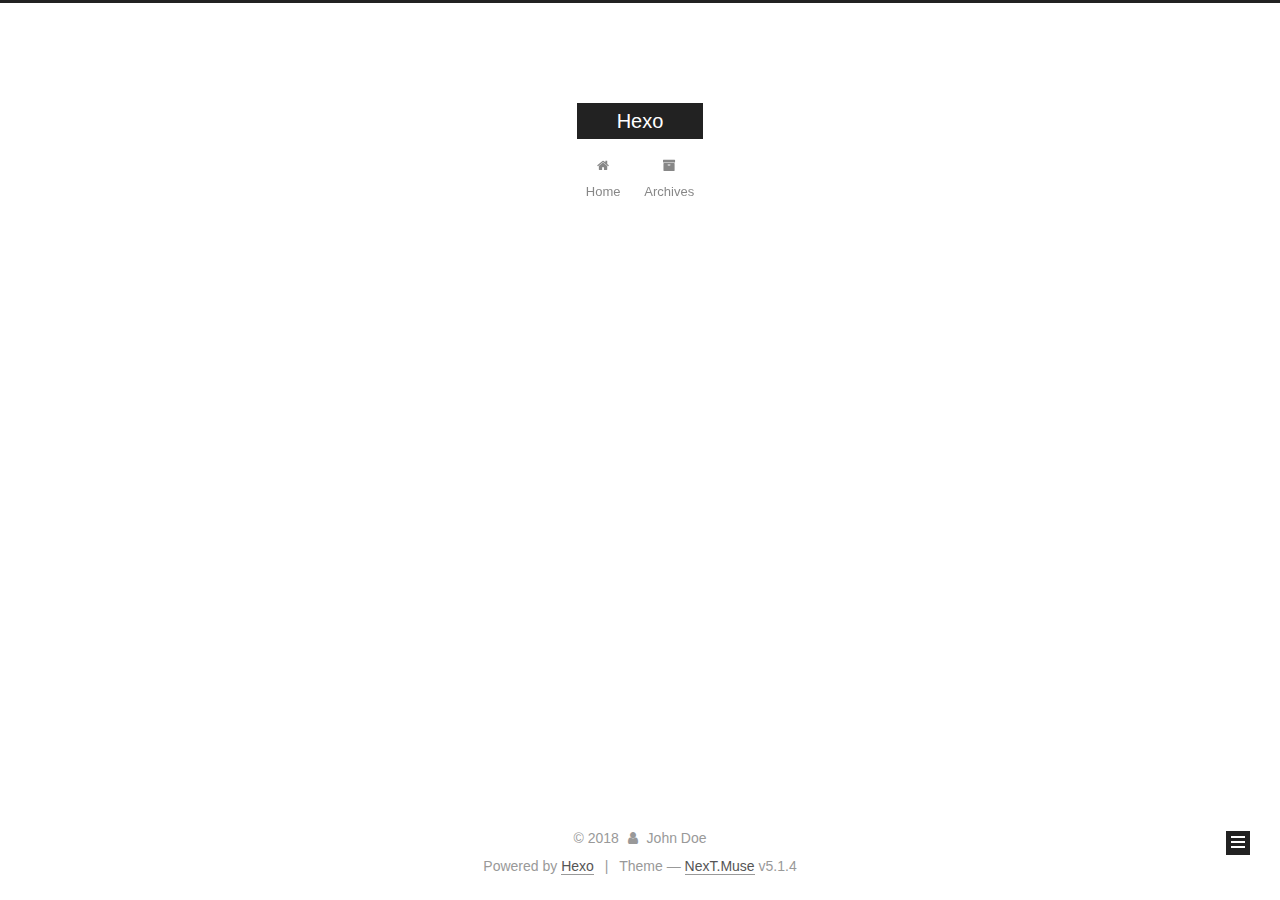
<file: tags/the-last-time-in-广财/index.html>
<!DOCTYPE html>



  


<html class="theme-next muse use-motion" lang="">
<head>
  <meta charset="UTF-8"/>
<meta http-equiv="X-UA-Compatible" content="IE=edge" />
<meta name="viewport" content="width=device-width, initial-scale=1, maximum-scale=1"/>
<meta name="theme-color" content="#222">









<meta http-equiv="Cache-Control" content="no-transform" />
<meta http-equiv="Cache-Control" content="no-siteapp" />
















  
  
  <link href="/lib/fancybox/source/jquery.fancybox.css?v=2.1.5" rel="stylesheet" type="text/css" />







<link href="/lib/font-awesome/css/font-awesome.min.css?v=4.6.2" rel="stylesheet" type="text/css" />

<link href="/css/main.css?v=5.1.4" rel="stylesheet" type="text/css" />


  <link rel="apple-touch-icon" sizes="180x180" href="/images/apple-touch-icon-next.png?v=5.1.4">


  <link rel="icon" type="image/png" sizes="32x32" href="/images/favicon-32x32-next.png?v=5.1.4">


  <link rel="icon" type="image/png" sizes="16x16" href="/images/favicon-16x16-next.png?v=5.1.4">


  <link rel="mask-icon" href="/images/logo.svg?v=5.1.4" color="#222">





  <meta name="keywords" content="Hexo, NexT" />










<meta property="og:type" content="website">
<meta property="og:title" content="Hexo">
<meta property="og:url" content="http://yoursite.com/tags/the-last-time-in-广财/index.html">
<meta property="og:site_name" content="Hexo">
<meta property="og:locale" content="default">
<meta name="twitter:card" content="summary">
<meta name="twitter:title" content="Hexo">



<script type="text/javascript" id="hexo.configurations">
  var NexT = window.NexT || {};
  var CONFIG = {
    root: '/',
    scheme: 'Muse',
    version: '5.1.4',
    sidebar: {"position":"left","display":"post","offset":12,"b2t":false,"scrollpercent":false,"onmobile":false},
    fancybox: true,
    tabs: true,
    motion: {"enable":true,"async":false,"transition":{"post_block":"fadeIn","post_header":"slideDownIn","post_body":"slideDownIn","coll_header":"slideLeftIn","sidebar":"slideUpIn"}},
    duoshuo: {
      userId: '0',
      author: 'Author'
    },
    algolia: {
      applicationID: '',
      apiKey: '',
      indexName: '',
      hits: {"per_page":10},
      labels: {"input_placeholder":"Search for Posts","hits_empty":"We didn't find any results for the search: ${query}","hits_stats":"${hits} results found in ${time} ms"}
    }
  };
</script>



  <link rel="canonical" href="http://yoursite.com/tags/the-last-time-in-广财/"/>





  <title>Tag: the last time in 广财 | Hexo</title>
  








</head>

<body itemscope itemtype="http://schema.org/WebPage" lang="default">

  
  
    
  

  <div class="container sidebar-position-left ">
    <div class="headband"></div>

    <header id="header" class="header" itemscope itemtype="http://schema.org/WPHeader">
      <div class="header-inner"><div class="site-brand-wrapper">
  <div class="site-meta ">
    

    <div class="custom-logo-site-title">
      <a href="/"  class="brand" rel="start">
        <span class="logo-line-before"><i></i></span>
        <span class="site-title">Hexo</span>
        <span class="logo-line-after"><i></i></span>
      </a>
    </div>
      
        <p class="site-subtitle"></p>
      
  </div>

  <div class="site-nav-toggle">
    <button>
      <span class="btn-bar"></span>
      <span class="btn-bar"></span>
      <span class="btn-bar"></span>
    </button>
  </div>
</div>

<nav class="site-nav">
  

  
    <ul id="menu" class="menu">
      
        
        <li class="menu-item menu-item-home">
          <a href="/" rel="section">
            
              <i class="menu-item-icon fa fa-fw fa-home"></i> <br />
            
            Home
          </a>
        </li>
      
        
        <li class="menu-item menu-item-archives">
          <a href="/archives/" rel="section">
            
              <i class="menu-item-icon fa fa-fw fa-archive"></i> <br />
            
            Archives
          </a>
        </li>
      

      
    </ul>
  

  
</nav>



 </div>
    </header>

    <main id="main" class="main">
      <div class="main-inner">
        <div class="content-wrap">
          <div id="content" class="content">
            

  
  
  
  <div class="post-block tag">

    <div id="posts" class="posts-collapse">
      <div class="collection-title">
        <h1>the last time in 广财<small>Tag</small>
        </h1>
      </div>

      
        

  <article class="post post-type-normal" itemscope itemtype="http://schema.org/Article">
    <header class="post-header">

      <h2 class="post-title">
        
            <a class="post-title-link" href="/2018/05/14/TEST/" itemprop="url">
              
                <span itemprop="name">TEST</span>
              
            </a>
        
      </h2>

      <div class="post-meta">
        <time class="post-time" itemprop="dateCreated"
              datetime="2018-05-14T00:10:03+08:00"
              content="2018-05-14" >
          05-14
        </time>
      </div>

    </header>
  </article>


      
    </div>

  </div>
  
  
  

  


          </div>
          


          

        </div>
        
          
  
  <div class="sidebar-toggle">
    <div class="sidebar-toggle-line-wrap">
      <span class="sidebar-toggle-line sidebar-toggle-line-first"></span>
      <span class="sidebar-toggle-line sidebar-toggle-line-middle"></span>
      <span class="sidebar-toggle-line sidebar-toggle-line-last"></span>
    </div>
  </div>

  <aside id="sidebar" class="sidebar">
    
    <div class="sidebar-inner">

      

      

      <section class="site-overview-wrap sidebar-panel sidebar-panel-active">
        <div class="site-overview">
          <div class="site-author motion-element" itemprop="author" itemscope itemtype="http://schema.org/Person">
            
              <p class="site-author-name" itemprop="name">John Doe</p>
              <p class="site-description motion-element" itemprop="description"></p>
          </div>

          <nav class="site-state motion-element">

            
              <div class="site-state-item site-state-posts">
              
                <a href="/archives/">
              
                  <span class="site-state-item-count">4</span>
                  <span class="site-state-item-name">posts</span>
                </a>
              </div>
            

            

            
              
              
              <div class="site-state-item site-state-tags">
                
                  <span class="site-state-item-count">2</span>
                  <span class="site-state-item-name">tags</span>
                
              </div>
            

          </nav>

          

          

          
          

          
          

          

        </div>
      </section>

      

      

    </div>
  </aside>


        
      </div>
    </main>

    <footer id="footer" class="footer">
      <div class="footer-inner">
        <div class="copyright">&copy; <span itemprop="copyrightYear">2018</span>
  <span class="with-love">
    <i class="fa fa-user"></i>
  </span>
  <span class="author" itemprop="copyrightHolder">John Doe</span>

  
</div>


  <div class="powered-by">Powered by <a class="theme-link" target="_blank" href="https://hexo.io">Hexo</a></div>



  <span class="post-meta-divider">|</span>



  <div class="theme-info">Theme &mdash; <a class="theme-link" target="_blank" href="https://github.com/iissnan/hexo-theme-next">NexT.Muse</a> v5.1.4</div>




        







        
      </div>
    </footer>

    
      <div class="back-to-top">
        <i class="fa fa-arrow-up"></i>
        
      </div>
    

    

  </div>

  

<script type="text/javascript">
  if (Object.prototype.toString.call(window.Promise) !== '[object Function]') {
    window.Promise = null;
  }
</script>









  












  
  
    <script type="text/javascript" src="/lib/jquery/index.js?v=2.1.3"></script>
  

  
  
    <script type="text/javascript" src="/lib/fastclick/lib/fastclick.min.js?v=1.0.6"></script>
  

  
  
    <script type="text/javascript" src="/lib/jquery_lazyload/jquery.lazyload.js?v=1.9.7"></script>
  

  
  
    <script type="text/javascript" src="/lib/velocity/velocity.min.js?v=1.2.1"></script>
  

  
  
    <script type="text/javascript" src="/lib/velocity/velocity.ui.min.js?v=1.2.1"></script>
  

  
  
    <script type="text/javascript" src="/lib/fancybox/source/jquery.fancybox.pack.js?v=2.1.5"></script>
  


  


  <script type="text/javascript" src="/js/src/utils.js?v=5.1.4"></script>

  <script type="text/javascript" src="/js/src/motion.js?v=5.1.4"></script>



  
  

  

  


  <script type="text/javascript" src="/js/src/bootstrap.js?v=5.1.4"></script>



  


  




	





  





  












  





  

  

  

  
  

  

  

  

</body>
</html>
</file>
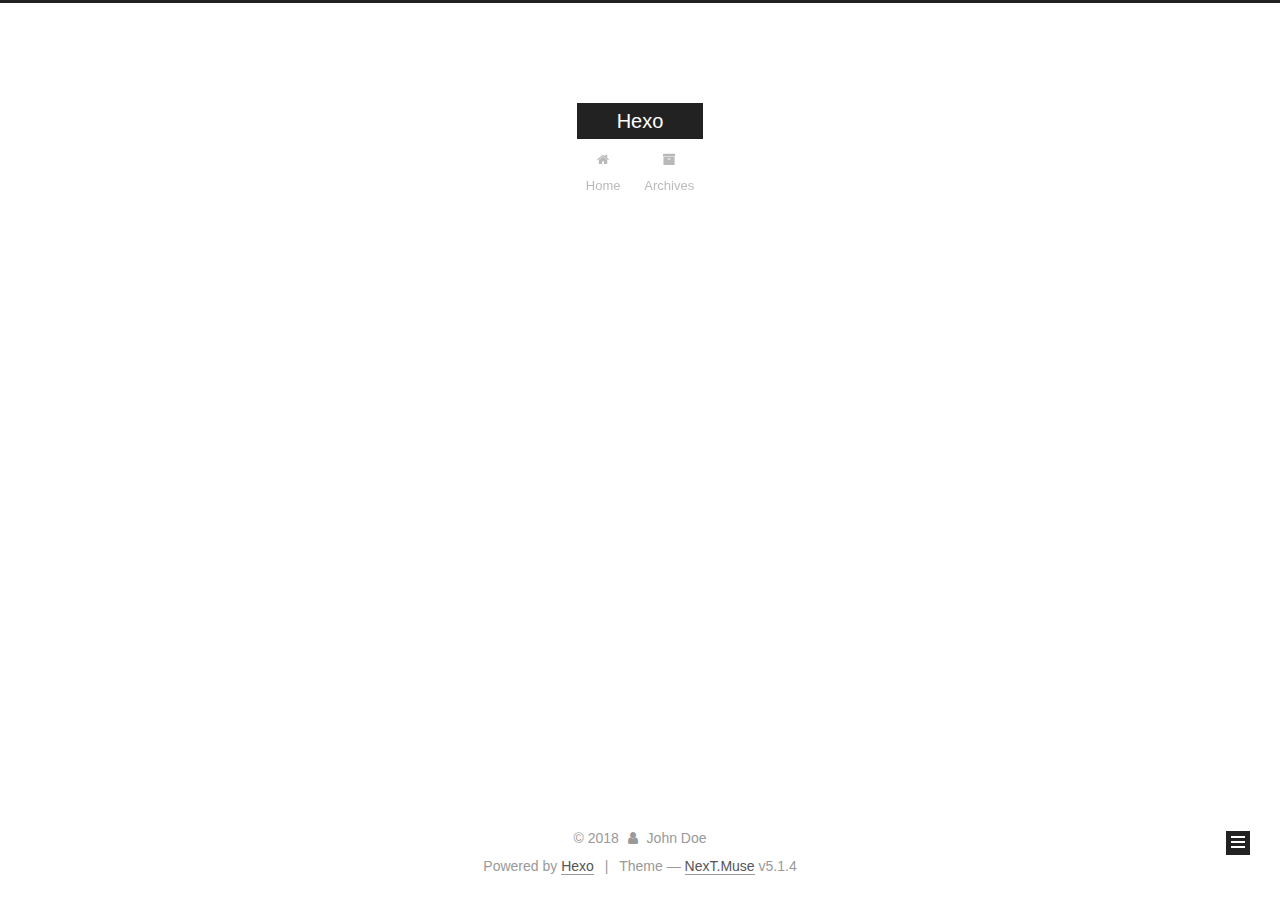
<file: tags/转载自：http-blog-csdn-net-gamer-gyt/index.html>
<!DOCTYPE html>



  


<html class="theme-next muse use-motion" lang="">
<head>
  <meta charset="UTF-8"/>
<meta http-equiv="X-UA-Compatible" content="IE=edge" />
<meta name="viewport" content="width=device-width, initial-scale=1, maximum-scale=1"/>
<meta name="theme-color" content="#222">









<meta http-equiv="Cache-Control" content="no-transform" />
<meta http-equiv="Cache-Control" content="no-siteapp" />
















  
  
  <link href="/lib/fancybox/source/jquery.fancybox.css?v=2.1.5" rel="stylesheet" type="text/css" />







<link href="/lib/font-awesome/css/font-awesome.min.css?v=4.6.2" rel="stylesheet" type="text/css" />

<link href="/css/main.css?v=5.1.4" rel="stylesheet" type="text/css" />


  <link rel="apple-touch-icon" sizes="180x180" href="/images/apple-touch-icon-next.png?v=5.1.4">


  <link rel="icon" type="image/png" sizes="32x32" href="/images/favicon-32x32-next.png?v=5.1.4">


  <link rel="icon" type="image/png" sizes="16x16" href="/images/favicon-16x16-next.png?v=5.1.4">


  <link rel="mask-icon" href="/images/logo.svg?v=5.1.4" color="#222">





  <meta name="keywords" content="Hexo, NexT" />










<meta property="og:type" content="website">
<meta property="og:title" content="Hexo">
<meta property="og:url" content="http://yoursite.com/tags/转载自：http-blog-csdn-net-gamer-gyt/index.html">
<meta property="og:site_name" content="Hexo">
<meta property="og:locale" content="default">
<meta name="twitter:card" content="summary">
<meta name="twitter:title" content="Hexo">



<script type="text/javascript" id="hexo.configurations">
  var NexT = window.NexT || {};
  var CONFIG = {
    root: '/',
    scheme: 'Muse',
    version: '5.1.4',
    sidebar: {"position":"left","display":"post","offset":12,"b2t":false,"scrollpercent":false,"onmobile":false},
    fancybox: true,
    tabs: true,
    motion: {"enable":true,"async":false,"transition":{"post_block":"fadeIn","post_header":"slideDownIn","post_body":"slideDownIn","coll_header":"slideLeftIn","sidebar":"slideUpIn"}},
    duoshuo: {
      userId: '0',
      author: 'Author'
    },
    algolia: {
      applicationID: '',
      apiKey: '',
      indexName: '',
      hits: {"per_page":10},
      labels: {"input_placeholder":"Search for Posts","hits_empty":"We didn't find any results for the search: ${query}","hits_stats":"${hits} results found in ${time} ms"}
    }
  };
</script>



  <link rel="canonical" href="http://yoursite.com/tags/转载自：http-blog-csdn-net-gamer-gyt/"/>





  <title>Tag: 转载自：http://blog.csdn.net/gamer_gyt | Hexo</title>
  








</head>

<body itemscope itemtype="http://schema.org/WebPage" lang="default">

  
  
    
  

  <div class="container sidebar-position-left ">
    <div class="headband"></div>

    <header id="header" class="header" itemscope itemtype="http://schema.org/WPHeader">
      <div class="header-inner"><div class="site-brand-wrapper">
  <div class="site-meta ">
    

    <div class="custom-logo-site-title">
      <a href="/"  class="brand" rel="start">
        <span class="logo-line-before"><i></i></span>
        <span class="site-title">Hexo</span>
        <span class="logo-line-after"><i></i></span>
      </a>
    </div>
      
        <p class="site-subtitle"></p>
      
  </div>

  <div class="site-nav-toggle">
    <button>
      <span class="btn-bar"></span>
      <span class="btn-bar"></span>
      <span class="btn-bar"></span>
    </button>
  </div>
</div>

<nav class="site-nav">
  

  
    <ul id="menu" class="menu">
      
        
        <li class="menu-item menu-item-home">
          <a href="/" rel="section">
            
              <i class="menu-item-icon fa fa-fw fa-home"></i> <br />
            
            Home
          </a>
        </li>
      
        
        <li class="menu-item menu-item-archives">
          <a href="/archives/" rel="section">
            
              <i class="menu-item-icon fa fa-fw fa-archive"></i> <br />
            
            Archives
          </a>
        </li>
      

      
    </ul>
  

  
</nav>



 </div>
    </header>

    <main id="main" class="main">
      <div class="main-inner">
        <div class="content-wrap">
          <div id="content" class="content">
            

  
  
  
  <div class="post-block tag">

    <div id="posts" class="posts-collapse">
      <div class="collection-title">
        <h1>转载自：http://blog.csdn.net/gamer_gyt<small>Tag</small>
        </h1>
      </div>

      
        

  <article class="post post-type-normal" itemscope itemtype="http://schema.org/Article">
    <header class="post-header">

      <h2 class="post-title">
        
            <a class="post-title-link" href="/2018/05/21/ml/" itemprop="url">
              
                <span itemprop="name">《机器学习实战》Logistic回归算法（1）</span>
              
            </a>
        
      </h2>

      <div class="post-meta">
        <time class="post-time" itemprop="dateCreated"
              datetime="2018-05-21T21:55:03+08:00"
              content="2018-05-21" >
          05-21
        </time>
      </div>

    </header>
  </article>


      
    </div>

  </div>
  
  
  

  


          </div>
          


          

        </div>
        
          
  
  <div class="sidebar-toggle">
    <div class="sidebar-toggle-line-wrap">
      <span class="sidebar-toggle-line sidebar-toggle-line-first"></span>
      <span class="sidebar-toggle-line sidebar-toggle-line-middle"></span>
      <span class="sidebar-toggle-line sidebar-toggle-line-last"></span>
    </div>
  </div>

  <aside id="sidebar" class="sidebar">
    
    <div class="sidebar-inner">

      

      

      <section class="site-overview-wrap sidebar-panel sidebar-panel-active">
        <div class="site-overview">
          <div class="site-author motion-element" itemprop="author" itemscope itemtype="http://schema.org/Person">
            
              <p class="site-author-name" itemprop="name">John Doe</p>
              <p class="site-description motion-element" itemprop="description"></p>
          </div>

          <nav class="site-state motion-element">

            
              <div class="site-state-item site-state-posts">
              
                <a href="/archives/">
              
                  <span class="site-state-item-count">4</span>
                  <span class="site-state-item-name">posts</span>
                </a>
              </div>
            

            

            
              
              
              <div class="site-state-item site-state-tags">
                
                  <span class="site-state-item-count">2</span>
                  <span class="site-state-item-name">tags</span>
                
              </div>
            

          </nav>

          

          

          
          

          
          

          

        </div>
      </section>

      

      

    </div>
  </aside>


        
      </div>
    </main>

    <footer id="footer" class="footer">
      <div class="footer-inner">
        <div class="copyright">&copy; <span itemprop="copyrightYear">2018</span>
  <span class="with-love">
    <i class="fa fa-user"></i>
  </span>
  <span class="author" itemprop="copyrightHolder">John Doe</span>

  
</div>


  <div class="powered-by">Powered by <a class="theme-link" target="_blank" href="https://hexo.io">Hexo</a></div>



  <span class="post-meta-divider">|</span>



  <div class="theme-info">Theme &mdash; <a class="theme-link" target="_blank" href="https://github.com/iissnan/hexo-theme-next">NexT.Muse</a> v5.1.4</div>




        







        
      </div>
    </footer>

    
      <div class="back-to-top">
        <i class="fa fa-arrow-up"></i>
        
      </div>
    

    

  </div>

  

<script type="text/javascript">
  if (Object.prototype.toString.call(window.Promise) !== '[object Function]') {
    window.Promise = null;
  }
</script>









  












  
  
    <script type="text/javascript" src="/lib/jquery/index.js?v=2.1.3"></script>
  

  
  
    <script type="text/javascript" src="/lib/fastclick/lib/fastclick.min.js?v=1.0.6"></script>
  

  
  
    <script type="text/javascript" src="/lib/jquery_lazyload/jquery.lazyload.js?v=1.9.7"></script>
  

  
  
    <script type="text/javascript" src="/lib/velocity/velocity.min.js?v=1.2.1"></script>
  

  
  
    <script type="text/javascript" src="/lib/velocity/velocity.ui.min.js?v=1.2.1"></script>
  

  
  
    <script type="text/javascript" src="/lib/fancybox/source/jquery.fancybox.pack.js?v=2.1.5"></script>
  


  


  <script type="text/javascript" src="/js/src/utils.js?v=5.1.4"></script>

  <script type="text/javascript" src="/js/src/motion.js?v=5.1.4"></script>



  
  

  

  


  <script type="text/javascript" src="/js/src/bootstrap.js?v=5.1.4"></script>



  


  




	





  





  












  





  

  

  

  
  

  

  

  

</body>
</html>
</file>
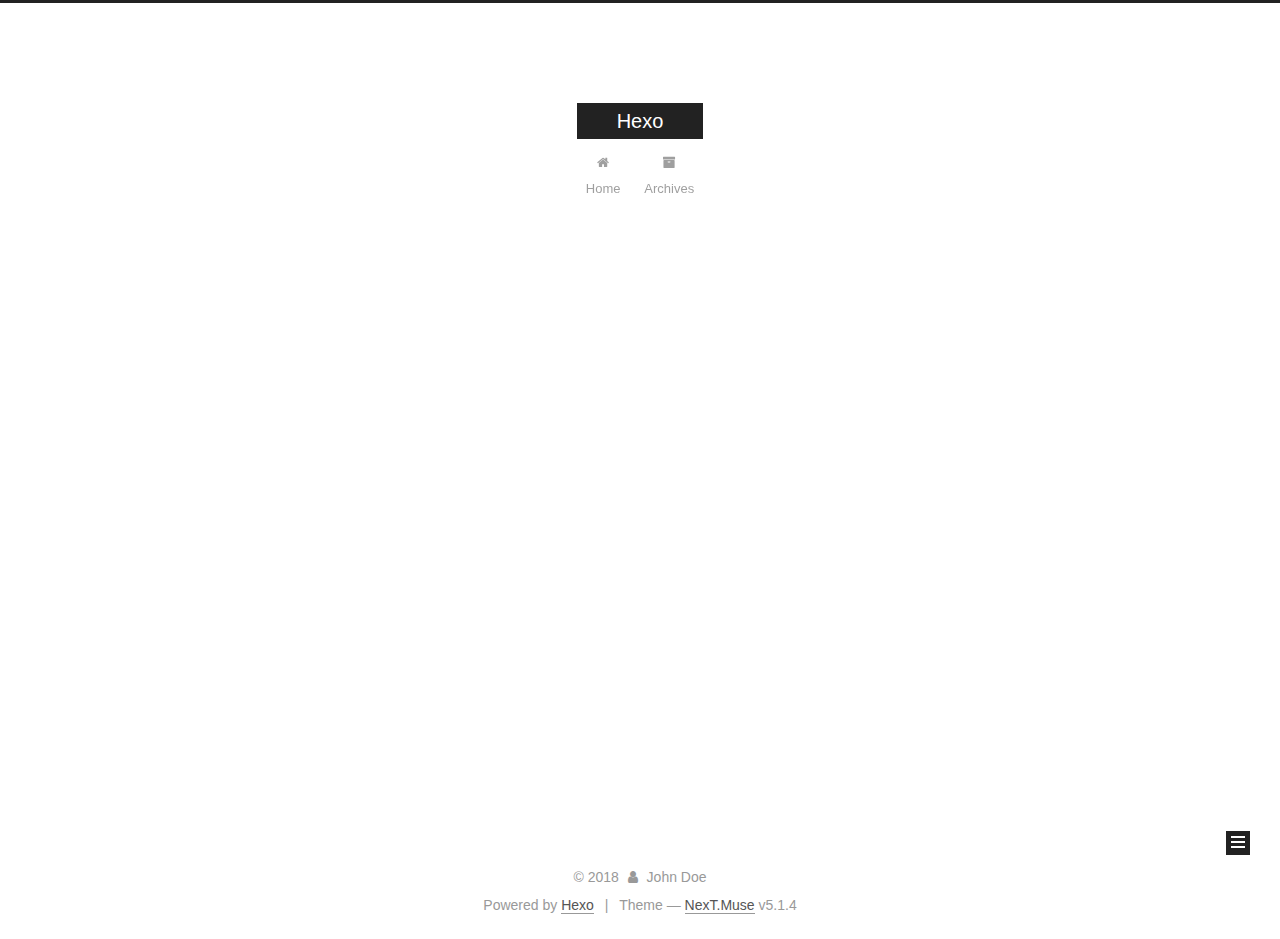
<file: archives/2018/05/index.html>
<!DOCTYPE html>



  


<html class="theme-next muse use-motion" lang="">
<head>
  <meta charset="UTF-8"/>
<meta http-equiv="X-UA-Compatible" content="IE=edge" />
<meta name="viewport" content="width=device-width, initial-scale=1, maximum-scale=1"/>
<meta name="theme-color" content="#222">









<meta http-equiv="Cache-Control" content="no-transform" />
<meta http-equiv="Cache-Control" content="no-siteapp" />
















  
  
  <link href="/lib/fancybox/source/jquery.fancybox.css?v=2.1.5" rel="stylesheet" type="text/css" />







<link href="/lib/font-awesome/css/font-awesome.min.css?v=4.6.2" rel="stylesheet" type="text/css" />

<link href="/css/main.css?v=5.1.4" rel="stylesheet" type="text/css" />


  <link rel="apple-touch-icon" sizes="180x180" href="/images/apple-touch-icon-next.png?v=5.1.4">


  <link rel="icon" type="image/png" sizes="32x32" href="/images/favicon-32x32-next.png?v=5.1.4">


  <link rel="icon" type="image/png" sizes="16x16" href="/images/favicon-16x16-next.png?v=5.1.4">


  <link rel="mask-icon" href="/images/logo.svg?v=5.1.4" color="#222">





  <meta name="keywords" content="Hexo, NexT" />










<meta property="og:type" content="website">
<meta property="og:title" content="Hexo">
<meta property="og:url" content="http://yoursite.com/archives/2018/05/index.html">
<meta property="og:site_name" content="Hexo">
<meta property="og:locale" content="default">
<meta name="twitter:card" content="summary">
<meta name="twitter:title" content="Hexo">



<script type="text/javascript" id="hexo.configurations">
  var NexT = window.NexT || {};
  var CONFIG = {
    root: '/',
    scheme: 'Muse',
    version: '5.1.4',
    sidebar: {"position":"left","display":"post","offset":12,"b2t":false,"scrollpercent":false,"onmobile":false},
    fancybox: true,
    tabs: true,
    motion: {"enable":true,"async":false,"transition":{"post_block":"fadeIn","post_header":"slideDownIn","post_body":"slideDownIn","coll_header":"slideLeftIn","sidebar":"slideUpIn"}},
    duoshuo: {
      userId: '0',
      author: 'Author'
    },
    algolia: {
      applicationID: '',
      apiKey: '',
      indexName: '',
      hits: {"per_page":10},
      labels: {"input_placeholder":"Search for Posts","hits_empty":"We didn't find any results for the search: ${query}","hits_stats":"${hits} results found in ${time} ms"}
    }
  };
</script>



  <link rel="canonical" href="http://yoursite.com/archives/2018/05/"/>





  <title>Archive | Hexo</title>
  








</head>

<body itemscope itemtype="http://schema.org/WebPage" lang="default">

  
  
    
  

  <div class="container sidebar-position-left page-archive">
    <div class="headband"></div>

    <header id="header" class="header" itemscope itemtype="http://schema.org/WPHeader">
      <div class="header-inner"><div class="site-brand-wrapper">
  <div class="site-meta ">
    

    <div class="custom-logo-site-title">
      <a href="/"  class="brand" rel="start">
        <span class="logo-line-before"><i></i></span>
        <span class="site-title">Hexo</span>
        <span class="logo-line-after"><i></i></span>
      </a>
    </div>
      
        <p class="site-subtitle"></p>
      
  </div>

  <div class="site-nav-toggle">
    <button>
      <span class="btn-bar"></span>
      <span class="btn-bar"></span>
      <span class="btn-bar"></span>
    </button>
  </div>
</div>

<nav class="site-nav">
  

  
    <ul id="menu" class="menu">
      
        
        <li class="menu-item menu-item-home">
          <a href="/" rel="section">
            
              <i class="menu-item-icon fa fa-fw fa-home"></i> <br />
            
            Home
          </a>
        </li>
      
        
        <li class="menu-item menu-item-archives">
          <a href="/archives/" rel="section">
            
              <i class="menu-item-icon fa fa-fw fa-archive"></i> <br />
            
            Archives
          </a>
        </li>
      

      
    </ul>
  

  
</nav>



 </div>
    </header>

    <main id="main" class="main">
      <div class="main-inner">
        <div class="content-wrap">
          <div id="content" class="content">
            

  
  
  
  <div class="post-block archive">
    <div id="posts" class="posts-collapse">
      <span class="archive-move-on"></span>

      <span class="archive-page-counter">
        
        
        
          
        
        Um..! 4 posts in total. Keep on posting.
      </span>

      

        
        
        

        
          
          <div class="collection-title">
            <h1 class="archive-year" id="archive-year-2018">2018</h1>
          </div>
        
        

        

  <article class="post post-type-normal" itemscope itemtype="http://schema.org/Article">
    <header class="post-header">

      <h2 class="post-title">
        
            <a class="post-title-link" href="/2018/05/21/ml/" itemprop="url">
              
                <span itemprop="name">《机器学习实战》Logistic回归算法（1）</span>
              
            </a>
        
      </h2>

      <div class="post-meta">
        <time class="post-time" itemprop="dateCreated"
              datetime="2018-05-21T21:55:03+08:00"
              content="2018-05-21" >
          05-21
        </time>
      </div>

    </header>
  </article>



      

        
        
        

        
        

        

  <article class="post post-type-normal" itemscope itemtype="http://schema.org/Article">
    <header class="post-header">

      <h2 class="post-title">
        
            <a class="post-title-link" href="/2018/05/14/TEST/" itemprop="url">
              
                <span itemprop="name">TEST</span>
              
            </a>
        
      </h2>

      <div class="post-meta">
        <time class="post-time" itemprop="dateCreated"
              datetime="2018-05-14T00:10:03+08:00"
              content="2018-05-14" >
          05-14
        </time>
      </div>

    </header>
  </article>



      

        
        
        

        
        

        

  <article class="post post-type-normal" itemscope itemtype="http://schema.org/Article">
    <header class="post-header">

      <h2 class="post-title">
        
            <a class="post-title-link" href="/2018/05/13/blog/" itemprop="url">
              
                <span itemprop="name">打造自己的博客</span>
              
            </a>
        
      </h2>

      <div class="post-meta">
        <time class="post-time" itemprop="dateCreated"
              datetime="2018-05-13T22:44:25+08:00"
              content="2018-05-13" >
          05-13
        </time>
      </div>

    </header>
  </article>



      

        
        
        

        
        

        

  <article class="post post-type-normal" itemscope itemtype="http://schema.org/Article">
    <header class="post-header">

      <h2 class="post-title">
        
            <a class="post-title-link" href="/2018/05/13/hello-world/" itemprop="url">
              
                <span itemprop="name">Hello World</span>
              
            </a>
        
      </h2>

      <div class="post-meta">
        <time class="post-time" itemprop="dateCreated"
              datetime="2018-05-13T20:33:32+08:00"
              content="2018-05-13" >
          05-13
        </time>
      </div>

    </header>
  </article>



      

    </div>
  </div>
  
  
  

  



          </div>
          


          

        </div>
        
          
  
  <div class="sidebar-toggle">
    <div class="sidebar-toggle-line-wrap">
      <span class="sidebar-toggle-line sidebar-toggle-line-first"></span>
      <span class="sidebar-toggle-line sidebar-toggle-line-middle"></span>
      <span class="sidebar-toggle-line sidebar-toggle-line-last"></span>
    </div>
  </div>

  <aside id="sidebar" class="sidebar">
    
    <div class="sidebar-inner">

      

      

      <section class="site-overview-wrap sidebar-panel sidebar-panel-active">
        <div class="site-overview">
          <div class="site-author motion-element" itemprop="author" itemscope itemtype="http://schema.org/Person">
            
              <p class="site-author-name" itemprop="name">John Doe</p>
              <p class="site-description motion-element" itemprop="description"></p>
          </div>

          <nav class="site-state motion-element">

            
              <div class="site-state-item site-state-posts">
              
                <a href="/archives/">
              
                  <span class="site-state-item-count">4</span>
                  <span class="site-state-item-name">posts</span>
                </a>
              </div>
            

            

            
              
              
              <div class="site-state-item site-state-tags">
                
                  <span class="site-state-item-count">2</span>
                  <span class="site-state-item-name">tags</span>
                
              </div>
            

          </nav>

          

          

          
          

          
          

          

        </div>
      </section>

      

      

    </div>
  </aside>


        
      </div>
    </main>

    <footer id="footer" class="footer">
      <div class="footer-inner">
        <div class="copyright">&copy; <span itemprop="copyrightYear">2018</span>
  <span class="with-love">
    <i class="fa fa-user"></i>
  </span>
  <span class="author" itemprop="copyrightHolder">John Doe</span>

  
</div>


  <div class="powered-by">Powered by <a class="theme-link" target="_blank" href="https://hexo.io">Hexo</a></div>



  <span class="post-meta-divider">|</span>



  <div class="theme-info">Theme &mdash; <a class="theme-link" target="_blank" href="https://github.com/iissnan/hexo-theme-next">NexT.Muse</a> v5.1.4</div>




        







        
      </div>
    </footer>

    
      <div class="back-to-top">
        <i class="fa fa-arrow-up"></i>
        
      </div>
    

    

  </div>

  

<script type="text/javascript">
  if (Object.prototype.toString.call(window.Promise) !== '[object Function]') {
    window.Promise = null;
  }
</script>









  












  
  
    <script type="text/javascript" src="/lib/jquery/index.js?v=2.1.3"></script>
  

  
  
    <script type="text/javascript" src="/lib/fastclick/lib/fastclick.min.js?v=1.0.6"></script>
  

  
  
    <script type="text/javascript" src="/lib/jquery_lazyload/jquery.lazyload.js?v=1.9.7"></script>
  

  
  
    <script type="text/javascript" src="/lib/velocity/velocity.min.js?v=1.2.1"></script>
  

  
  
    <script type="text/javascript" src="/lib/velocity/velocity.ui.min.js?v=1.2.1"></script>
  

  
  
    <script type="text/javascript" src="/lib/fancybox/source/jquery.fancybox.pack.js?v=2.1.5"></script>
  


  


  <script type="text/javascript" src="/js/src/utils.js?v=5.1.4"></script>

  <script type="text/javascript" src="/js/src/motion.js?v=5.1.4"></script>



  
  

  

  


  <script type="text/javascript" src="/js/src/bootstrap.js?v=5.1.4"></script>



  


  




	





  





  












  





  

  

  

  
  

  

  

  

</body>
</html>
</file>
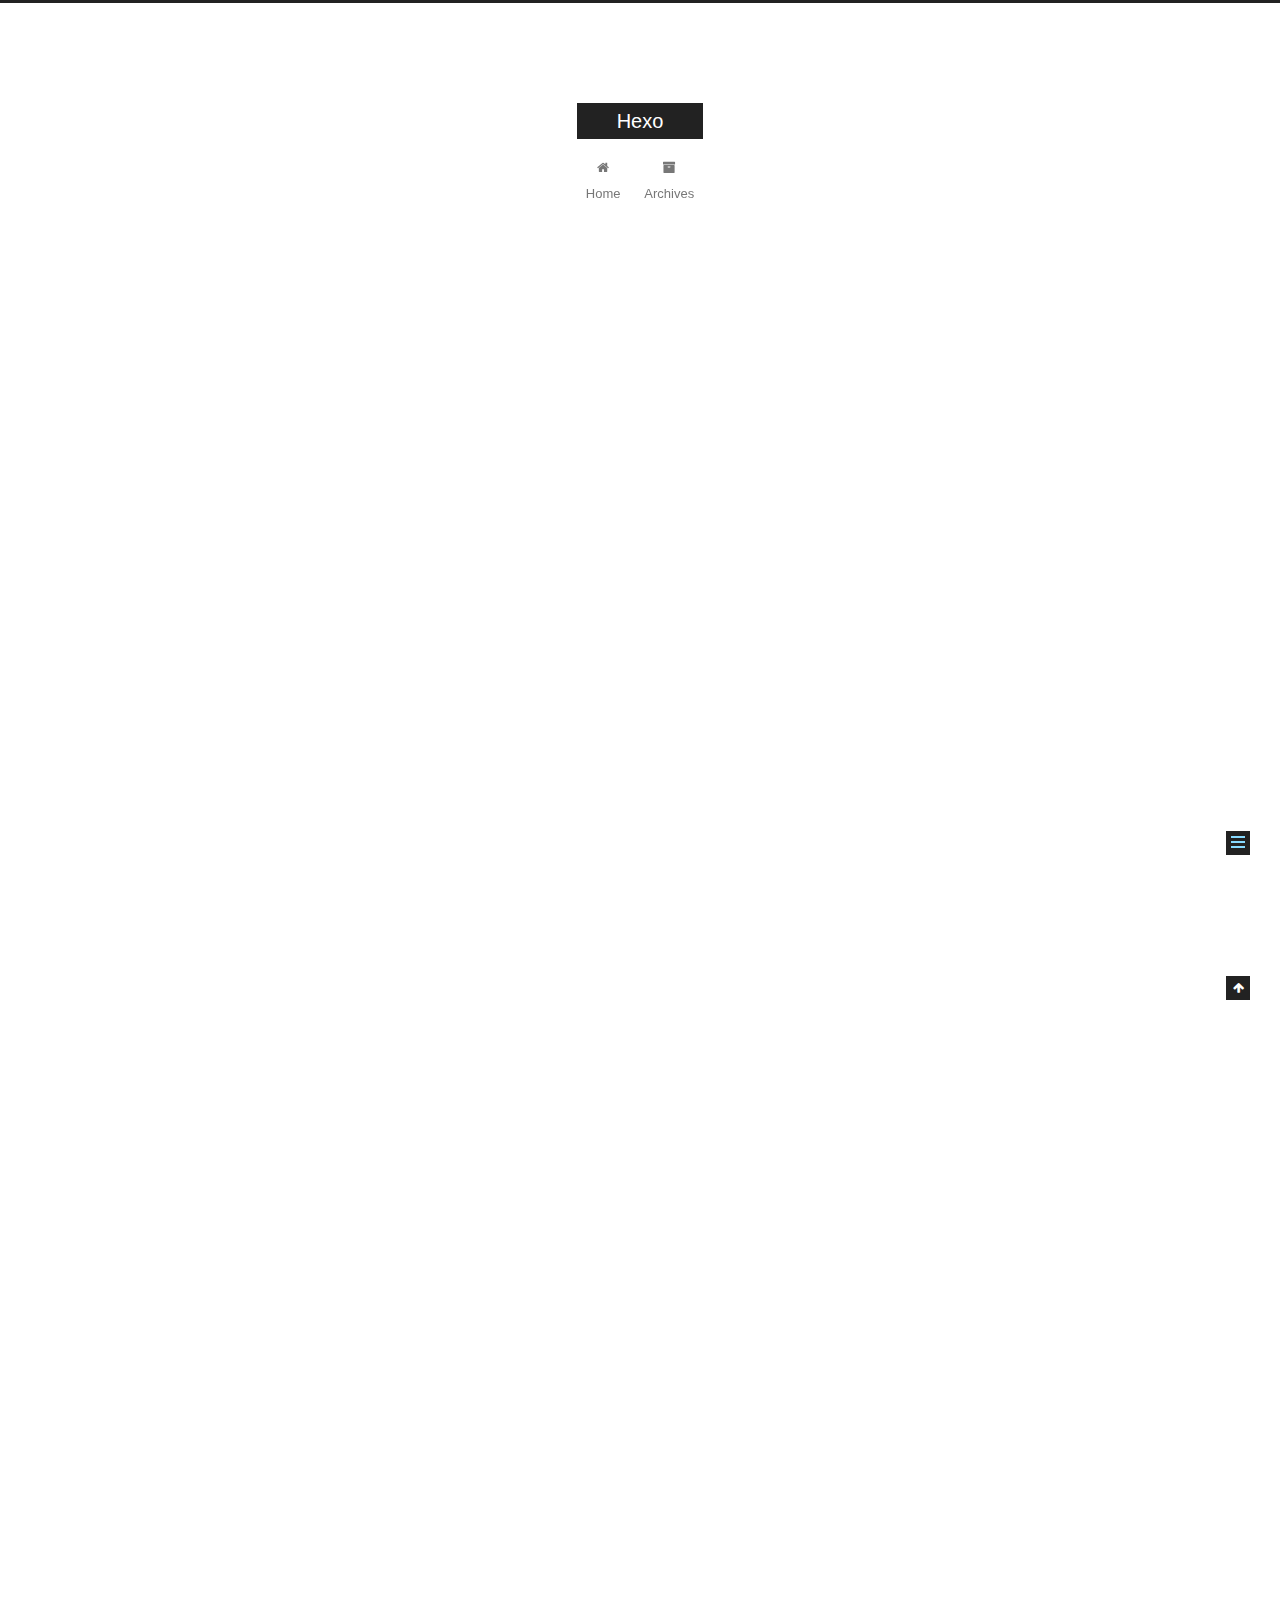
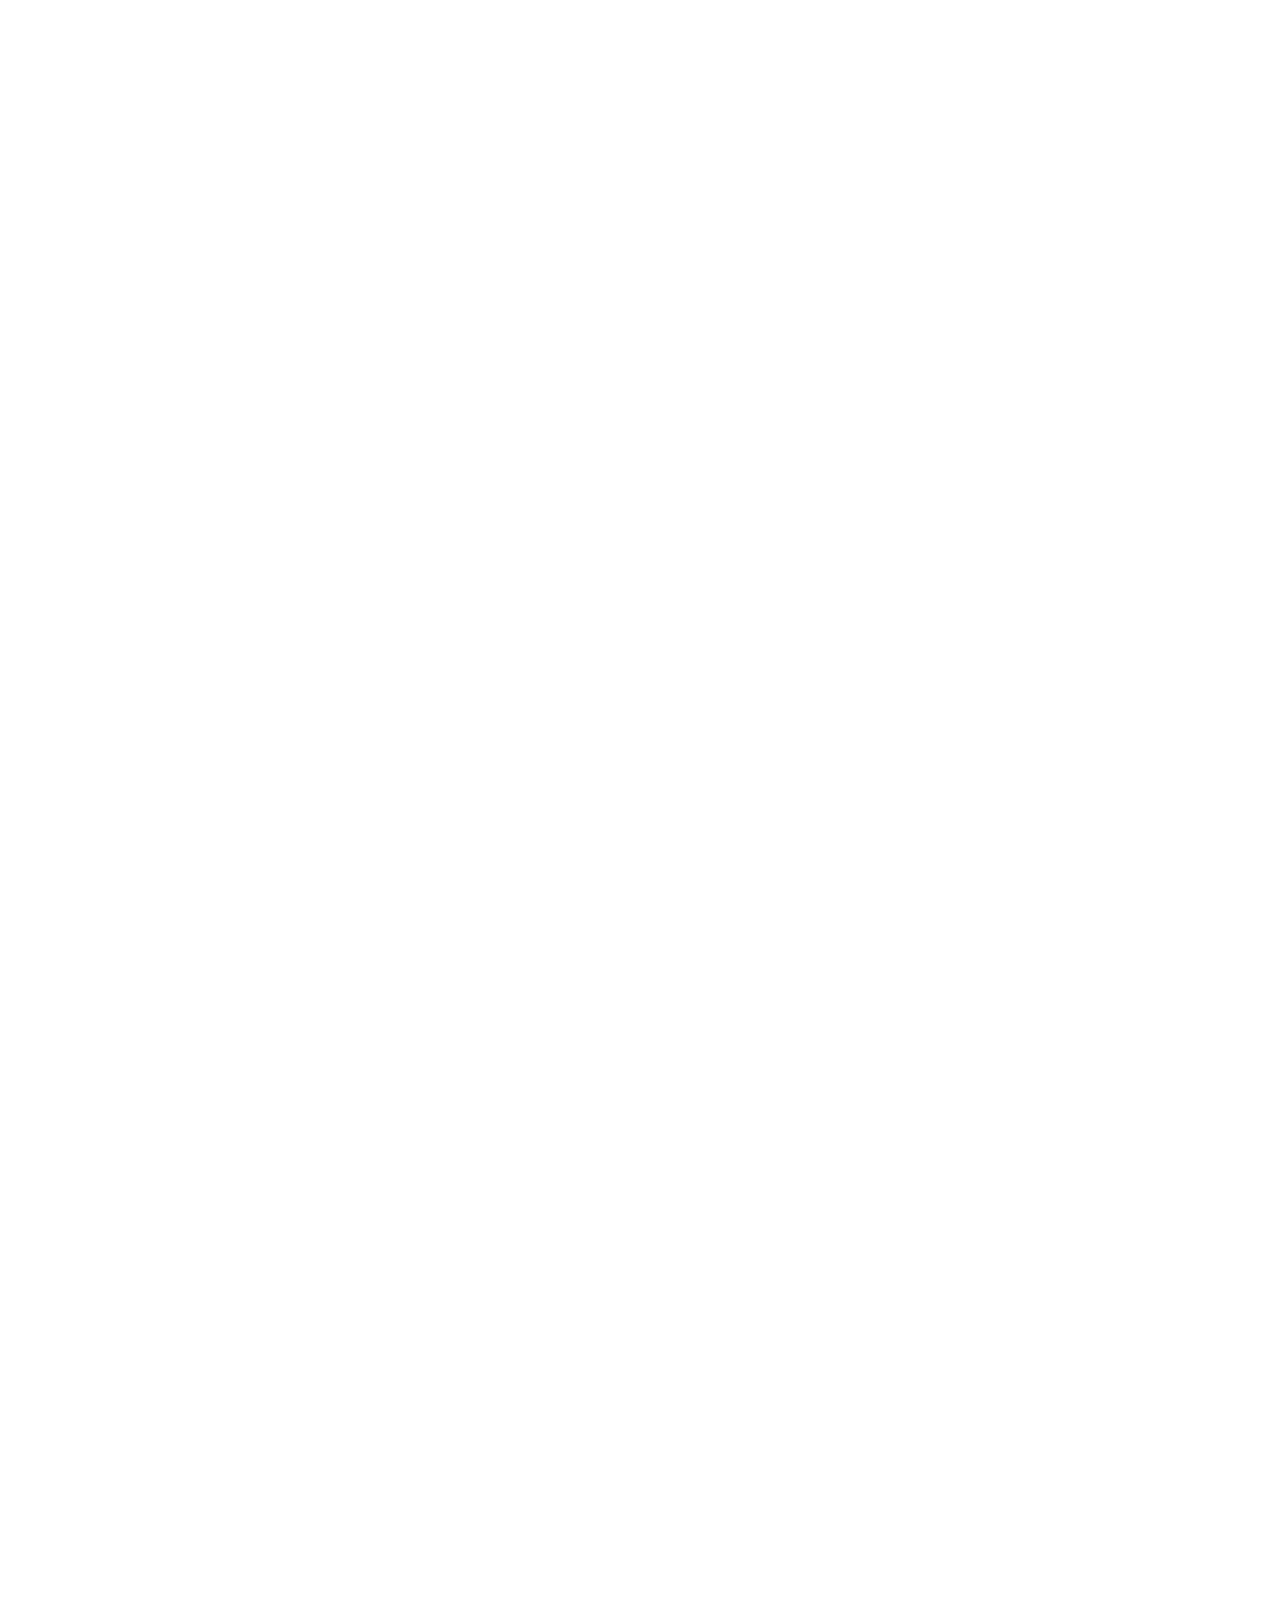
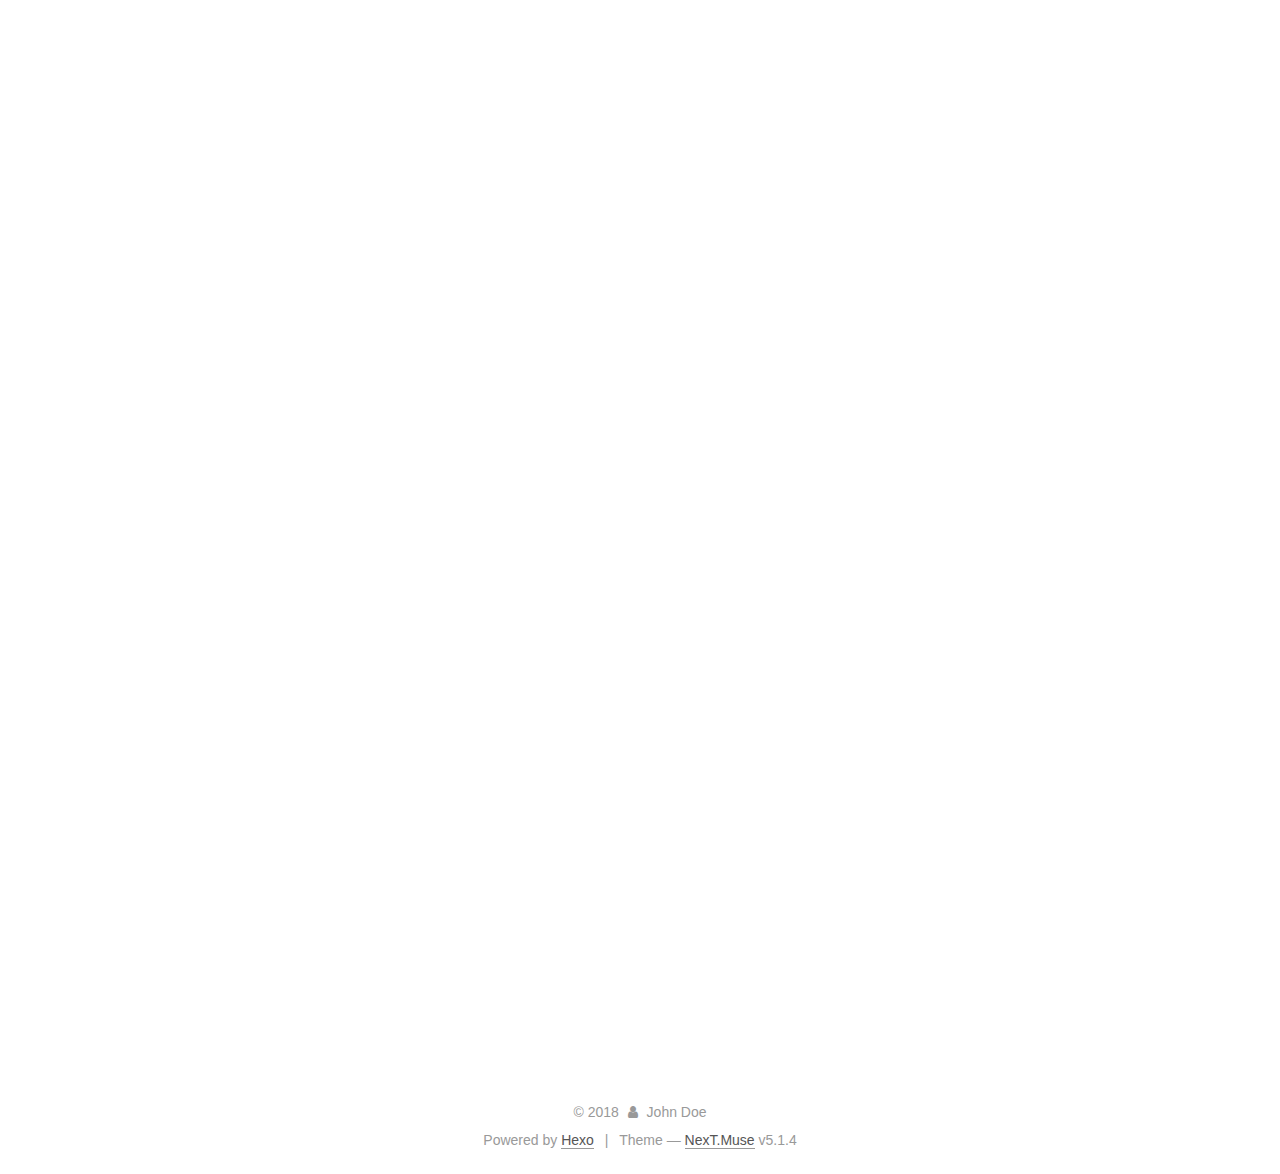
<file: 2018/05/13/blog/index.html>
<!DOCTYPE html>



  


<html class="theme-next muse use-motion" lang="">
<head>
  <meta charset="UTF-8"/>
<meta http-equiv="X-UA-Compatible" content="IE=edge" />
<meta name="viewport" content="width=device-width, initial-scale=1, maximum-scale=1"/>
<meta name="theme-color" content="#222">









<meta http-equiv="Cache-Control" content="no-transform" />
<meta http-equiv="Cache-Control" content="no-siteapp" />
















  
  
  <link href="/lib/fancybox/source/jquery.fancybox.css?v=2.1.5" rel="stylesheet" type="text/css" />







<link href="/lib/font-awesome/css/font-awesome.min.css?v=4.6.2" rel="stylesheet" type="text/css" />

<link href="/css/main.css?v=5.1.4" rel="stylesheet" type="text/css" />


  <link rel="apple-touch-icon" sizes="180x180" href="/images/apple-touch-icon-next.png?v=5.1.4">


  <link rel="icon" type="image/png" sizes="32x32" href="/images/favicon-32x32-next.png?v=5.1.4">


  <link rel="icon" type="image/png" sizes="16x16" href="/images/favicon-16x16-next.png?v=5.1.4">


  <link rel="mask-icon" href="/images/logo.svg?v=5.1.4" color="#222">





  <meta name="keywords" content="Hexo, NexT" />










<meta name="description" content="HexoHexo 是一个快速、简洁且高效的博客框架。Hexo 使用 Markdown（或其他渲染引擎）解析文章，在几秒内，即可利用靓丽的主题生成静态网页。 一、Hexo安装桌面右键鼠标，点击Git Bash Here，输入npm命令即可安装 npm install hexo-cli -g npm install hexo-deployer-git –save第一句是安装hexo，第二句是安装hex">
<meta property="og:type" content="article">
<meta property="og:title" content="打造自己的博客">
<meta property="og:url" content="http://yoursite.com/2018/05/13/blog/index.html">
<meta property="og:site_name" content="Hexo">
<meta property="og:description" content="HexoHexo 是一个快速、简洁且高效的博客框架。Hexo 使用 Markdown（或其他渲染引擎）解析文章，在几秒内，即可利用靓丽的主题生成静态网页。 一、Hexo安装桌面右键鼠标，点击Git Bash Here，输入npm命令即可安装 npm install hexo-cli -g npm install hexo-deployer-git –save第一句是安装hexo，第二句是安装hex">
<meta property="og:locale" content="default">
<meta property="og:updated_time" content="2018-05-13T14:48:36.642Z">
<meta name="twitter:card" content="summary">
<meta name="twitter:title" content="打造自己的博客">
<meta name="twitter:description" content="HexoHexo 是一个快速、简洁且高效的博客框架。Hexo 使用 Markdown（或其他渲染引擎）解析文章，在几秒内，即可利用靓丽的主题生成静态网页。 一、Hexo安装桌面右键鼠标，点击Git Bash Here，输入npm命令即可安装 npm install hexo-cli -g npm install hexo-deployer-git –save第一句是安装hexo，第二句是安装hex">



<script type="text/javascript" id="hexo.configurations">
  var NexT = window.NexT || {};
  var CONFIG = {
    root: '/',
    scheme: 'Muse',
    version: '5.1.4',
    sidebar: {"position":"left","display":"post","offset":12,"b2t":false,"scrollpercent":false,"onmobile":false},
    fancybox: true,
    tabs: true,
    motion: {"enable":true,"async":false,"transition":{"post_block":"fadeIn","post_header":"slideDownIn","post_body":"slideDownIn","coll_header":"slideLeftIn","sidebar":"slideUpIn"}},
    duoshuo: {
      userId: '0',
      author: 'Author'
    },
    algolia: {
      applicationID: '',
      apiKey: '',
      indexName: '',
      hits: {"per_page":10},
      labels: {"input_placeholder":"Search for Posts","hits_empty":"We didn't find any results for the search: ${query}","hits_stats":"${hits} results found in ${time} ms"}
    }
  };
</script>



  <link rel="canonical" href="http://yoursite.com/2018/05/13/blog/"/>





  <title>打造自己的博客 | Hexo</title>
  








</head>

<body itemscope itemtype="http://schema.org/WebPage" lang="default">

  
  
    
  

  <div class="container sidebar-position-left page-post-detail">
    <div class="headband"></div>

    <header id="header" class="header" itemscope itemtype="http://schema.org/WPHeader">
      <div class="header-inner"><div class="site-brand-wrapper">
  <div class="site-meta ">
    

    <div class="custom-logo-site-title">
      <a href="/"  class="brand" rel="start">
        <span class="logo-line-before"><i></i></span>
        <span class="site-title">Hexo</span>
        <span class="logo-line-after"><i></i></span>
      </a>
    </div>
      
        <p class="site-subtitle"></p>
      
  </div>

  <div class="site-nav-toggle">
    <button>
      <span class="btn-bar"></span>
      <span class="btn-bar"></span>
      <span class="btn-bar"></span>
    </button>
  </div>
</div>

<nav class="site-nav">
  

  
    <ul id="menu" class="menu">
      
        
        <li class="menu-item menu-item-home">
          <a href="/" rel="section">
            
              <i class="menu-item-icon fa fa-fw fa-home"></i> <br />
            
            Home
          </a>
        </li>
      
        
        <li class="menu-item menu-item-archives">
          <a href="/archives/" rel="section">
            
              <i class="menu-item-icon fa fa-fw fa-archive"></i> <br />
            
            Archives
          </a>
        </li>
      

      
    </ul>
  

  
</nav>



 </div>
    </header>

    <main id="main" class="main">
      <div class="main-inner">
        <div class="content-wrap">
          <div id="content" class="content">
            

  <div id="posts" class="posts-expand">
    

  

  
  
  

  <article class="post post-type-normal" itemscope itemtype="http://schema.org/Article">
  
  
  
  <div class="post-block">
    <link itemprop="mainEntityOfPage" href="http://yoursite.com/2018/05/13/blog/">

    <span hidden itemprop="author" itemscope itemtype="http://schema.org/Person">
      <meta itemprop="name" content="John Doe">
      <meta itemprop="description" content="">
      <meta itemprop="image" content="/images/avatar.gif">
    </span>

    <span hidden itemprop="publisher" itemscope itemtype="http://schema.org/Organization">
      <meta itemprop="name" content="Hexo">
    </span>

    
      <header class="post-header">

        
        
          <h1 class="post-title" itemprop="name headline">打造自己的博客</h1>
        

        <div class="post-meta">
          <span class="post-time">
            
              <span class="post-meta-item-icon">
                <i class="fa fa-calendar-o"></i>
              </span>
              
                <span class="post-meta-item-text">Posted on</span>
              
              <time title="Post created" itemprop="dateCreated datePublished" datetime="2018-05-13T22:44:25+08:00">
                2018-05-13
              </time>
            

            

            
          </span>

          

          
            
          

          
          

          

          

          

        </div>
      </header>
    

    
    
    
    <div class="post-body" itemprop="articleBody">

      
      

      
        <p>Hexo<br>Hexo 是一个快速、简洁且高效的博客框架。Hexo 使用 Markdown（或其他渲染引擎）解析文章，在几秒内，即可利用靓丽的主题生成静态网页。</p>
<p>一、Hexo安装<br>桌面右键鼠标，点击Git Bash Here，输入npm命令即可安装</p>
<p>npm install hexo-cli -g</p>
<p>npm install hexo-deployer-git –save<br>第一句是安装hexo，第二句是安装hexo部署到git page的deployer，两个都需要安装。</p>
<p>如下图即安装完成。</p>
<p>二、Hexo初始化配置<br>创建Hexo文件夹<br>安装完成后，根据自己喜好建立目录（如F:\Blog\Hexo），直接进入F:\Blog\Hexo文件夹下右键鼠标，点击Git Bash Here，进入Git命令框，执行以下操作。</p>
<p>$ hexo init<br>安装 Hexo 完成后，Hexo 将会在指定文件夹中新建所需要的文件。Hexo文件夹下的目录如下：</p>
<p>本地查看效果<br>执行下面语句，执行完即可登录localhost:4000查看效果</p>
<p>hexo generate<br>hexo server<br>登录localhost:4000，即可看到本地的效果如下：</p>
<p>将博客部署到Github Pages上<br>那么现在本地的博客已经搭建起来了，但是我们只可以通过本地连接查看我们的博客。那么我们现在需要做的就是把本地的博客发布到服务器上，让别人也可以连接我们的博客，而Github Pages就帮我完成了这件事情。但是Github Pages的代码就是寄存在Github上面的。那么接下来我们需要在Github上面创建一个新的项目。</p>
<p>一、注册Github账户<br>访问Github首页<br>点击右上角的 Sign Up，注册自己的账户<br>二、创建项目代码库<br>注册完登陆后，我们就创建一个我们自己的Github Pages项目。点击New repository。<br>创建要点如下：</p>
<p>三、配置SSH密钥<br>配置Github的SSH密钥可以让本地git项目与远程的github建立联系，让我们在本地写了代码之后直接通过git操作就可以实现本地代码库与Github代码库同步。操作如下：</p>
<p>第一步、看看是否存在SSH密钥(keys)<br>首先，我们需要看看是否看看本机是否存在SSH keys,打开Git Bash,并运行:</p>
<p>$ cd ~/. ssh<br>检查你本机用户home目录下是否存在.ssh目录</p>
<p>如果，不存在此目录，则进行第二步操作，否则，你本机已经存在ssh公钥和私钥，可以略过第二步，直接进入第三步操作。</p>
<p>第二步、创建一对新的SSH密钥(keys)<br>$ssh-keygen -t rsa -C “<a href="mailto:your_email@example.com" target="_blank" rel="noopener">your_email@example.com</a>“</p>
<p>#这将按照你提供的邮箱地址，创建一对密钥<br>Generating public/private rsa key pair.<br>Enter file in which to save the key (/c/Users/you/.ssh/id_rsa): [Press enter]<br>直接回车，则将密钥按默认文件进行存储。此时也可以输入特定的文件名，比如/c/Users/you/.ssh/github_rsa</p>
<p>接着，根据提示，你需要输入密码和确认密码（说到这里，如果你很放心，其实可以不用密码，就是到输密码的地方，都直接回车，所以每次push就只管回车就行了。所谓的最安全的密码，就是没有密码 哈哈）。相关提示如下：</p>
<p>Enter passphrase (empty for no passphrase): [Type a passphrase]<br>Enter same passphrase again: [Type passphrase again]<br>输入完成之后，屏幕会显示如下信息：</p>
<p>Your identification has been saved in /c/Users/you/.ssh/id_rsa.<br>Your public key has been saved in /c/Users/you/.ssh/id_rsa.pub.<br>The key fingerprint is:<br>01:0f:f4:3b:ca:85:d6:17:a1:7d:f0:68:9d:f0:a2:db <a href="mailto:your_email@example.com" target="_blank" rel="noopener">your_email@example.com</a><br>第三步、在GitHub账户中添加你的公钥<br>运行如下命令，将公钥的内容复制到系统粘贴板(clipboard)中。</p>
<p>clip &lt; ~/.ssh/id_rsa.pub<br>接着：</p>
<p>登陆GitHub,进入你的Account Settings.</p>
<p>2.选择SSH Keys</p>
<p>3.粘贴密钥，添加即可</p>
<p>第四步、测试<br>可以输入下面的命令，看看设置是否成功，<a href="mailto:git@github.com" target="_blank" rel="noopener">git@github.com</a>的部分不要修改：</p>
<p>$ ssh -T <a href="mailto:git@github.com" target="_blank" rel="noopener">git@github.com</a><br>如果是下面的反馈：</p>
<p>The authenticity of host ‘github.com (207.97.227.239)’ can’t be established.<br>RSA key fingerprint is 16:27:ac:a5:76:28:2d:36:63:1b:56:4d:eb:df:a6:48.<br>Are you sure you want to continue connecting (yes/no)?<br>不要紧张，输入yes就好，然后会看到：</p>
<p>第五步、设置用户信息<br>现在你已经可以通过SSH链接到GitHub了，还有一些个人信息需要完善的。<br>Git会根据用户的名字和邮箱来记录提交。GitHub也是用这些信息来做权限的处理，输入下面的代码进行个人信息的设置，把名称和邮箱替换成你自己的，名字根据自己的喜好自己取，而不是GitHub的昵称。</p>
<p>$ git config –global user.name “ryanlijianchang”//用户名<br>$ git config –global user.email  “<a href="mailto:liji.anchang@163.com" target="_blank" rel="noopener">liji.anchang@163.com</a>“//填写自己的邮箱<br>第六步、SSH Key配置成功<br>本机已成功连接到github。</p>
<p>四、将本地的Hexo文件更新到Github的库中<br>第一步、登录Github打开自己的项目 username.github.io</p>
<p>第二步、打开之后，点击SSH，选择SSH类型地址</p>
<p>第三步、复制地址</p>
<p>第四步、打开你一开始创建的Hexo文件夹（如F:\Blog\Hexo），用记事本打开刚文件夹下的_config.yml文件</p>
<p>第五步、在配置文件里作如下修改，保存</p>
<p>第六步、在Hexo文件夹下执行：<br>hexo g<br>hexo d<br>或者直接执行</p>
<p>hexo g -d<br>执行完之后会让你输入github的账号和密码，输入完后就可以登录我们自己的部署在Github Pages服务器上的博客了。对应的地址是 username.github.io(我的是：ryanlijianchang.github.io)。</p>
<p>假如这时候，报错 ERROR Deployer not found: git，那么就是你的deployer没有安装成功，你需要执行如下命令再安装一次：</p>
<p>npm install hexo-deployer-git –save<br>这样，你再执行hexo g -d，你的博客就部署到Github上了。</p>
<p>第七步、在浏览器上输入自己的主页地址<br>在浏览器上输入Github Pager为我们生成的外链（例如我的是：ryanlijianchang.github.io/，而你的只需要把你的github用户名替换掉这个链接中的ryanlijianchang，因为我的用户名是这个，那么你自己的专属博客地址就是：https://[您的用户名].github.io/）即可看到自己的博客了。</p>
<p>当然，每一个人都可以通过这个地址访问到你的博客了。</p>
<h2 id="Quick-Start"><a href="#Quick-Start" class="headerlink" title="Quick Start"></a>Quick Start</h2><h3 id="Create-a-new-post"><a href="#Create-a-new-post" class="headerlink" title="Create a new post"></a>Create a new post</h3>
      
    </div>
    
    
    

    

    

    

    <footer class="post-footer">
      

      
      
      

      
        <div class="post-nav">
          <div class="post-nav-next post-nav-item">
            
              <a href="/2018/05/13/hello-world/" rel="next" title="Hello World">
                <i class="fa fa-chevron-left"></i> Hello World
              </a>
            
          </div>

          <span class="post-nav-divider"></span>

          <div class="post-nav-prev post-nav-item">
            
              <a href="/2018/05/14/TEST/" rel="prev" title="TEST">
                TEST <i class="fa fa-chevron-right"></i>
              </a>
            
          </div>
        </div>
      

      
      
    </footer>
  </div>
  
  
  
  </article>



    <div class="post-spread">
      
    </div>
  </div>


          </div>
          


          

  



        </div>
        
          
  
  <div class="sidebar-toggle">
    <div class="sidebar-toggle-line-wrap">
      <span class="sidebar-toggle-line sidebar-toggle-line-first"></span>
      <span class="sidebar-toggle-line sidebar-toggle-line-middle"></span>
      <span class="sidebar-toggle-line sidebar-toggle-line-last"></span>
    </div>
  </div>

  <aside id="sidebar" class="sidebar">
    
    <div class="sidebar-inner">

      

      
        <ul class="sidebar-nav motion-element">
          <li class="sidebar-nav-toc sidebar-nav-active" data-target="post-toc-wrap">
            Table of Contents
          </li>
          <li class="sidebar-nav-overview" data-target="site-overview-wrap">
            Overview
          </li>
        </ul>
      

      <section class="site-overview-wrap sidebar-panel">
        <div class="site-overview">
          <div class="site-author motion-element" itemprop="author" itemscope itemtype="http://schema.org/Person">
            
              <p class="site-author-name" itemprop="name">John Doe</p>
              <p class="site-description motion-element" itemprop="description"></p>
          </div>

          <nav class="site-state motion-element">

            
              <div class="site-state-item site-state-posts">
              
                <a href="/archives/">
              
                  <span class="site-state-item-count">4</span>
                  <span class="site-state-item-name">posts</span>
                </a>
              </div>
            

            

            
              
              
              <div class="site-state-item site-state-tags">
                
                  <span class="site-state-item-count">2</span>
                  <span class="site-state-item-name">tags</span>
                
              </div>
            

          </nav>

          

          

          
          

          
          

          

        </div>
      </section>

      
      <!--noindex-->
        <section class="post-toc-wrap motion-element sidebar-panel sidebar-panel-active">
          <div class="post-toc">

            
              
            

            
              <div class="post-toc-content"><ol class="nav"><li class="nav-item nav-level-2"><a class="nav-link" href="#Quick-Start"><span class="nav-number">1.</span> <span class="nav-text">Quick Start</span></a><ol class="nav-child"><li class="nav-item nav-level-3"><a class="nav-link" href="#Create-a-new-post"><span class="nav-number">1.1.</span> <span class="nav-text">Create a new post</span></a></li></ol></li></ol></div>
            

          </div>
        </section>
      <!--/noindex-->
      

      

    </div>
  </aside>


        
      </div>
    </main>

    <footer id="footer" class="footer">
      <div class="footer-inner">
        <div class="copyright">&copy; <span itemprop="copyrightYear">2018</span>
  <span class="with-love">
    <i class="fa fa-user"></i>
  </span>
  <span class="author" itemprop="copyrightHolder">John Doe</span>

  
</div>


  <div class="powered-by">Powered by <a class="theme-link" target="_blank" href="https://hexo.io">Hexo</a></div>



  <span class="post-meta-divider">|</span>



  <div class="theme-info">Theme &mdash; <a class="theme-link" target="_blank" href="https://github.com/iissnan/hexo-theme-next">NexT.Muse</a> v5.1.4</div>




        







        
      </div>
    </footer>

    
      <div class="back-to-top">
        <i class="fa fa-arrow-up"></i>
        
      </div>
    

    

  </div>

  

<script type="text/javascript">
  if (Object.prototype.toString.call(window.Promise) !== '[object Function]') {
    window.Promise = null;
  }
</script>









  












  
  
    <script type="text/javascript" src="/lib/jquery/index.js?v=2.1.3"></script>
  

  
  
    <script type="text/javascript" src="/lib/fastclick/lib/fastclick.min.js?v=1.0.6"></script>
  

  
  
    <script type="text/javascript" src="/lib/jquery_lazyload/jquery.lazyload.js?v=1.9.7"></script>
  

  
  
    <script type="text/javascript" src="/lib/velocity/velocity.min.js?v=1.2.1"></script>
  

  
  
    <script type="text/javascript" src="/lib/velocity/velocity.ui.min.js?v=1.2.1"></script>
  

  
  
    <script type="text/javascript" src="/lib/fancybox/source/jquery.fancybox.pack.js?v=2.1.5"></script>
  


  


  <script type="text/javascript" src="/js/src/utils.js?v=5.1.4"></script>

  <script type="text/javascript" src="/js/src/motion.js?v=5.1.4"></script>



  
  

  
  <script type="text/javascript" src="/js/src/scrollspy.js?v=5.1.4"></script>
<script type="text/javascript" src="/js/src/post-details.js?v=5.1.4"></script>



  


  <script type="text/javascript" src="/js/src/bootstrap.js?v=5.1.4"></script>



  


  




	





  





  












  





  

  

  

  
  

  

  

  

</body>
</html>
</file>
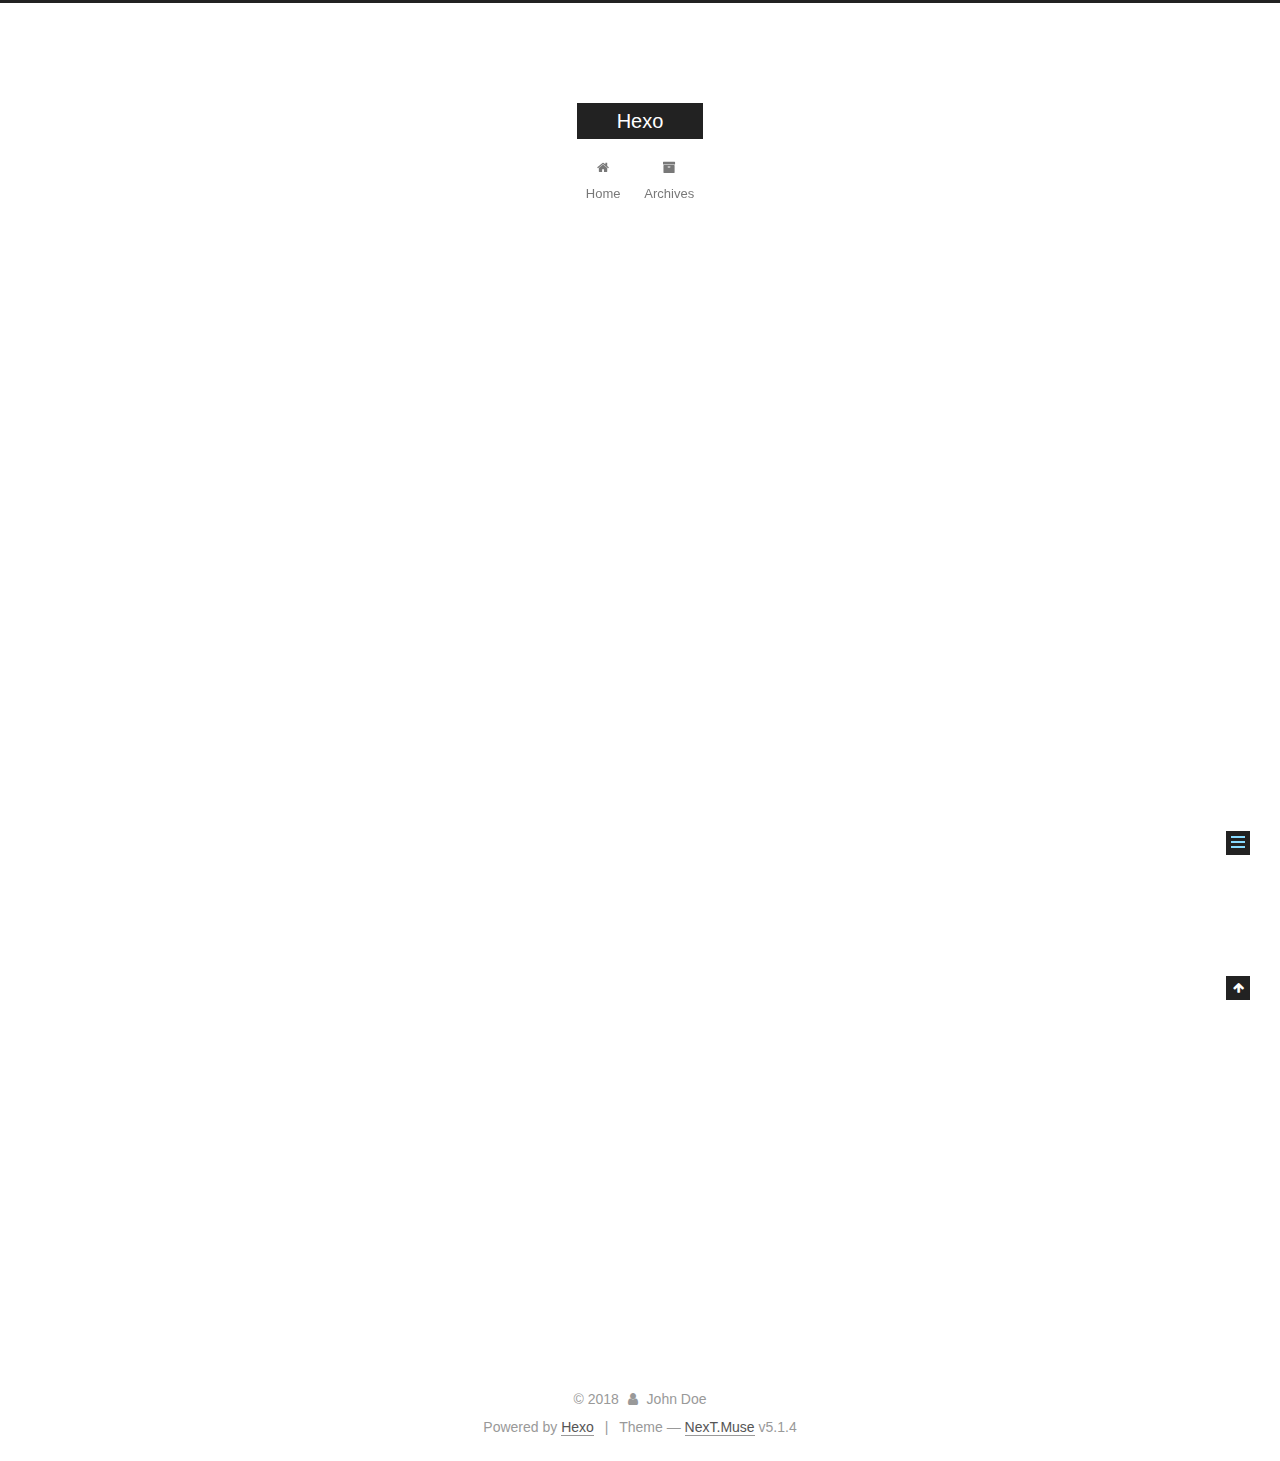
<file: 2018/05/13/hello-world/index.html>
<!DOCTYPE html>



  


<html class="theme-next muse use-motion" lang="">
<head>
  <meta charset="UTF-8"/>
<meta http-equiv="X-UA-Compatible" content="IE=edge" />
<meta name="viewport" content="width=device-width, initial-scale=1, maximum-scale=1"/>
<meta name="theme-color" content="#222">









<meta http-equiv="Cache-Control" content="no-transform" />
<meta http-equiv="Cache-Control" content="no-siteapp" />
















  
  
  <link href="/lib/fancybox/source/jquery.fancybox.css?v=2.1.5" rel="stylesheet" type="text/css" />







<link href="/lib/font-awesome/css/font-awesome.min.css?v=4.6.2" rel="stylesheet" type="text/css" />

<link href="/css/main.css?v=5.1.4" rel="stylesheet" type="text/css" />


  <link rel="apple-touch-icon" sizes="180x180" href="/images/apple-touch-icon-next.png?v=5.1.4">


  <link rel="icon" type="image/png" sizes="32x32" href="/images/favicon-32x32-next.png?v=5.1.4">


  <link rel="icon" type="image/png" sizes="16x16" href="/images/favicon-16x16-next.png?v=5.1.4">


  <link rel="mask-icon" href="/images/logo.svg?v=5.1.4" color="#222">





  <meta name="keywords" content="Hexo, NexT" />










<meta name="description" content="Welcome to Hexo! This is your very first post. Check documentation for more info. If you get any problems when using Hexo, you can find the answer in troubleshooting or you can ask me on GitHub. Quick">
<meta property="og:type" content="article">
<meta property="og:title" content="Hello World">
<meta property="og:url" content="http://yoursite.com/2018/05/13/hello-world/index.html">
<meta property="og:site_name" content="Hexo">
<meta property="og:description" content="Welcome to Hexo! This is your very first post. Check documentation for more info. If you get any problems when using Hexo, you can find the answer in troubleshooting or you can ask me on GitHub. Quick">
<meta property="og:locale" content="default">
<meta property="og:updated_time" content="2018-05-13T12:33:32.472Z">
<meta name="twitter:card" content="summary">
<meta name="twitter:title" content="Hello World">
<meta name="twitter:description" content="Welcome to Hexo! This is your very first post. Check documentation for more info. If you get any problems when using Hexo, you can find the answer in troubleshooting or you can ask me on GitHub. Quick">



<script type="text/javascript" id="hexo.configurations">
  var NexT = window.NexT || {};
  var CONFIG = {
    root: '/',
    scheme: 'Muse',
    version: '5.1.4',
    sidebar: {"position":"left","display":"post","offset":12,"b2t":false,"scrollpercent":false,"onmobile":false},
    fancybox: true,
    tabs: true,
    motion: {"enable":true,"async":false,"transition":{"post_block":"fadeIn","post_header":"slideDownIn","post_body":"slideDownIn","coll_header":"slideLeftIn","sidebar":"slideUpIn"}},
    duoshuo: {
      userId: '0',
      author: 'Author'
    },
    algolia: {
      applicationID: '',
      apiKey: '',
      indexName: '',
      hits: {"per_page":10},
      labels: {"input_placeholder":"Search for Posts","hits_empty":"We didn't find any results for the search: ${query}","hits_stats":"${hits} results found in ${time} ms"}
    }
  };
</script>



  <link rel="canonical" href="http://yoursite.com/2018/05/13/hello-world/"/>





  <title>Hello World | Hexo</title>
  








</head>

<body itemscope itemtype="http://schema.org/WebPage" lang="default">

  
  
    
  

  <div class="container sidebar-position-left page-post-detail">
    <div class="headband"></div>

    <header id="header" class="header" itemscope itemtype="http://schema.org/WPHeader">
      <div class="header-inner"><div class="site-brand-wrapper">
  <div class="site-meta ">
    

    <div class="custom-logo-site-title">
      <a href="/"  class="brand" rel="start">
        <span class="logo-line-before"><i></i></span>
        <span class="site-title">Hexo</span>
        <span class="logo-line-after"><i></i></span>
      </a>
    </div>
      
        <p class="site-subtitle"></p>
      
  </div>

  <div class="site-nav-toggle">
    <button>
      <span class="btn-bar"></span>
      <span class="btn-bar"></span>
      <span class="btn-bar"></span>
    </button>
  </div>
</div>

<nav class="site-nav">
  

  
    <ul id="menu" class="menu">
      
        
        <li class="menu-item menu-item-home">
          <a href="/" rel="section">
            
              <i class="menu-item-icon fa fa-fw fa-home"></i> <br />
            
            Home
          </a>
        </li>
      
        
        <li class="menu-item menu-item-archives">
          <a href="/archives/" rel="section">
            
              <i class="menu-item-icon fa fa-fw fa-archive"></i> <br />
            
            Archives
          </a>
        </li>
      

      
    </ul>
  

  
</nav>



 </div>
    </header>

    <main id="main" class="main">
      <div class="main-inner">
        <div class="content-wrap">
          <div id="content" class="content">
            

  <div id="posts" class="posts-expand">
    

  

  
  
  

  <article class="post post-type-normal" itemscope itemtype="http://schema.org/Article">
  
  
  
  <div class="post-block">
    <link itemprop="mainEntityOfPage" href="http://yoursite.com/2018/05/13/hello-world/">

    <span hidden itemprop="author" itemscope itemtype="http://schema.org/Person">
      <meta itemprop="name" content="John Doe">
      <meta itemprop="description" content="">
      <meta itemprop="image" content="/images/avatar.gif">
    </span>

    <span hidden itemprop="publisher" itemscope itemtype="http://schema.org/Organization">
      <meta itemprop="name" content="Hexo">
    </span>

    
      <header class="post-header">

        
        
          <h1 class="post-title" itemprop="name headline">Hello World</h1>
        

        <div class="post-meta">
          <span class="post-time">
            
              <span class="post-meta-item-icon">
                <i class="fa fa-calendar-o"></i>
              </span>
              
                <span class="post-meta-item-text">Posted on</span>
              
              <time title="Post created" itemprop="dateCreated datePublished" datetime="2018-05-13T20:33:32+08:00">
                2018-05-13
              </time>
            

            

            
          </span>

          

          
            
          

          
          

          

          

          

        </div>
      </header>
    

    
    
    
    <div class="post-body" itemprop="articleBody">

      
      

      
        <p>Welcome to <a href="https://hexo.io/" target="_blank" rel="noopener">Hexo</a>! This is your very first post. Check <a href="https://hexo.io/docs/" target="_blank" rel="noopener">documentation</a> for more info. If you get any problems when using Hexo, you can find the answer in <a href="https://hexo.io/docs/troubleshooting.html" target="_blank" rel="noopener">troubleshooting</a> or you can ask me on <a href="https://github.com/hexojs/hexo/issues" target="_blank" rel="noopener">GitHub</a>.</p>
<h2 id="Quick-Start"><a href="#Quick-Start" class="headerlink" title="Quick Start"></a>Quick Start</h2><h3 id="Create-a-new-post"><a href="#Create-a-new-post" class="headerlink" title="Create a new post"></a>Create a new post</h3><figure class="highlight bash"><table><tr><td class="gutter"><pre><span class="line">1</span><br></pre></td><td class="code"><pre><span class="line">$ hexo new <span class="string">"My New Post"</span></span><br></pre></td></tr></table></figure>
<p>More info: <a href="https://hexo.io/docs/writing.html" target="_blank" rel="noopener">Writing</a></p>
<h3 id="Run-server"><a href="#Run-server" class="headerlink" title="Run server"></a>Run server</h3><figure class="highlight bash"><table><tr><td class="gutter"><pre><span class="line">1</span><br></pre></td><td class="code"><pre><span class="line">$ hexo server</span><br></pre></td></tr></table></figure>
<p>More info: <a href="https://hexo.io/docs/server.html" target="_blank" rel="noopener">Server</a></p>
<h3 id="Generate-static-files"><a href="#Generate-static-files" class="headerlink" title="Generate static files"></a>Generate static files</h3><figure class="highlight bash"><table><tr><td class="gutter"><pre><span class="line">1</span><br></pre></td><td class="code"><pre><span class="line">$ hexo generate</span><br></pre></td></tr></table></figure>
<p>More info: <a href="https://hexo.io/docs/generating.html" target="_blank" rel="noopener">Generating</a></p>
<h3 id="Deploy-to-remote-sites"><a href="#Deploy-to-remote-sites" class="headerlink" title="Deploy to remote sites"></a>Deploy to remote sites</h3><figure class="highlight bash"><table><tr><td class="gutter"><pre><span class="line">1</span><br></pre></td><td class="code"><pre><span class="line">$ hexo deploy</span><br></pre></td></tr></table></figure>
<p>More info: <a href="https://hexo.io/docs/deployment.html" target="_blank" rel="noopener">Deployment</a></p>

      
    </div>
    
    
    

    

    

    

    <footer class="post-footer">
      

      
      
      

      
        <div class="post-nav">
          <div class="post-nav-next post-nav-item">
            
          </div>

          <span class="post-nav-divider"></span>

          <div class="post-nav-prev post-nav-item">
            
              <a href="/2018/05/13/blog/" rel="prev" title="打造自己的博客">
                打造自己的博客 <i class="fa fa-chevron-right"></i>
              </a>
            
          </div>
        </div>
      

      
      
    </footer>
  </div>
  
  
  
  </article>



    <div class="post-spread">
      
    </div>
  </div>


          </div>
          


          

  



        </div>
        
          
  
  <div class="sidebar-toggle">
    <div class="sidebar-toggle-line-wrap">
      <span class="sidebar-toggle-line sidebar-toggle-line-first"></span>
      <span class="sidebar-toggle-line sidebar-toggle-line-middle"></span>
      <span class="sidebar-toggle-line sidebar-toggle-line-last"></span>
    </div>
  </div>

  <aside id="sidebar" class="sidebar">
    
    <div class="sidebar-inner">

      

      
        <ul class="sidebar-nav motion-element">
          <li class="sidebar-nav-toc sidebar-nav-active" data-target="post-toc-wrap">
            Table of Contents
          </li>
          <li class="sidebar-nav-overview" data-target="site-overview-wrap">
            Overview
          </li>
        </ul>
      

      <section class="site-overview-wrap sidebar-panel">
        <div class="site-overview">
          <div class="site-author motion-element" itemprop="author" itemscope itemtype="http://schema.org/Person">
            
              <p class="site-author-name" itemprop="name">John Doe</p>
              <p class="site-description motion-element" itemprop="description"></p>
          </div>

          <nav class="site-state motion-element">

            
              <div class="site-state-item site-state-posts">
              
                <a href="/archives/">
              
                  <span class="site-state-item-count">4</span>
                  <span class="site-state-item-name">posts</span>
                </a>
              </div>
            

            

            
              
              
              <div class="site-state-item site-state-tags">
                
                  <span class="site-state-item-count">2</span>
                  <span class="site-state-item-name">tags</span>
                
              </div>
            

          </nav>

          

          

          
          

          
          

          

        </div>
      </section>

      
      <!--noindex-->
        <section class="post-toc-wrap motion-element sidebar-panel sidebar-panel-active">
          <div class="post-toc">

            
              
            

            
              <div class="post-toc-content"><ol class="nav"><li class="nav-item nav-level-2"><a class="nav-link" href="#Quick-Start"><span class="nav-number">1.</span> <span class="nav-text">Quick Start</span></a><ol class="nav-child"><li class="nav-item nav-level-3"><a class="nav-link" href="#Create-a-new-post"><span class="nav-number">1.1.</span> <span class="nav-text">Create a new post</span></a></li><li class="nav-item nav-level-3"><a class="nav-link" href="#Run-server"><span class="nav-number">1.2.</span> <span class="nav-text">Run server</span></a></li><li class="nav-item nav-level-3"><a class="nav-link" href="#Generate-static-files"><span class="nav-number">1.3.</span> <span class="nav-text">Generate static files</span></a></li><li class="nav-item nav-level-3"><a class="nav-link" href="#Deploy-to-remote-sites"><span class="nav-number">1.4.</span> <span class="nav-text">Deploy to remote sites</span></a></li></ol></li></ol></div>
            

          </div>
        </section>
      <!--/noindex-->
      

      

    </div>
  </aside>


        
      </div>
    </main>

    <footer id="footer" class="footer">
      <div class="footer-inner">
        <div class="copyright">&copy; <span itemprop="copyrightYear">2018</span>
  <span class="with-love">
    <i class="fa fa-user"></i>
  </span>
  <span class="author" itemprop="copyrightHolder">John Doe</span>

  
</div>


  <div class="powered-by">Powered by <a class="theme-link" target="_blank" href="https://hexo.io">Hexo</a></div>



  <span class="post-meta-divider">|</span>



  <div class="theme-info">Theme &mdash; <a class="theme-link" target="_blank" href="https://github.com/iissnan/hexo-theme-next">NexT.Muse</a> v5.1.4</div>




        







        
      </div>
    </footer>

    
      <div class="back-to-top">
        <i class="fa fa-arrow-up"></i>
        
      </div>
    

    

  </div>

  

<script type="text/javascript">
  if (Object.prototype.toString.call(window.Promise) !== '[object Function]') {
    window.Promise = null;
  }
</script>









  












  
  
    <script type="text/javascript" src="/lib/jquery/index.js?v=2.1.3"></script>
  

  
  
    <script type="text/javascript" src="/lib/fastclick/lib/fastclick.min.js?v=1.0.6"></script>
  

  
  
    <script type="text/javascript" src="/lib/jquery_lazyload/jquery.lazyload.js?v=1.9.7"></script>
  

  
  
    <script type="text/javascript" src="/lib/velocity/velocity.min.js?v=1.2.1"></script>
  

  
  
    <script type="text/javascript" src="/lib/velocity/velocity.ui.min.js?v=1.2.1"></script>
  

  
  
    <script type="text/javascript" src="/lib/fancybox/source/jquery.fancybox.pack.js?v=2.1.5"></script>
  


  


  <script type="text/javascript" src="/js/src/utils.js?v=5.1.4"></script>

  <script type="text/javascript" src="/js/src/motion.js?v=5.1.4"></script>



  
  

  
  <script type="text/javascript" src="/js/src/scrollspy.js?v=5.1.4"></script>
<script type="text/javascript" src="/js/src/post-details.js?v=5.1.4"></script>



  


  <script type="text/javascript" src="/js/src/bootstrap.js?v=5.1.4"></script>



  


  




	





  





  












  





  

  

  

  
  

  

  

  

</body>
</html>
</file>
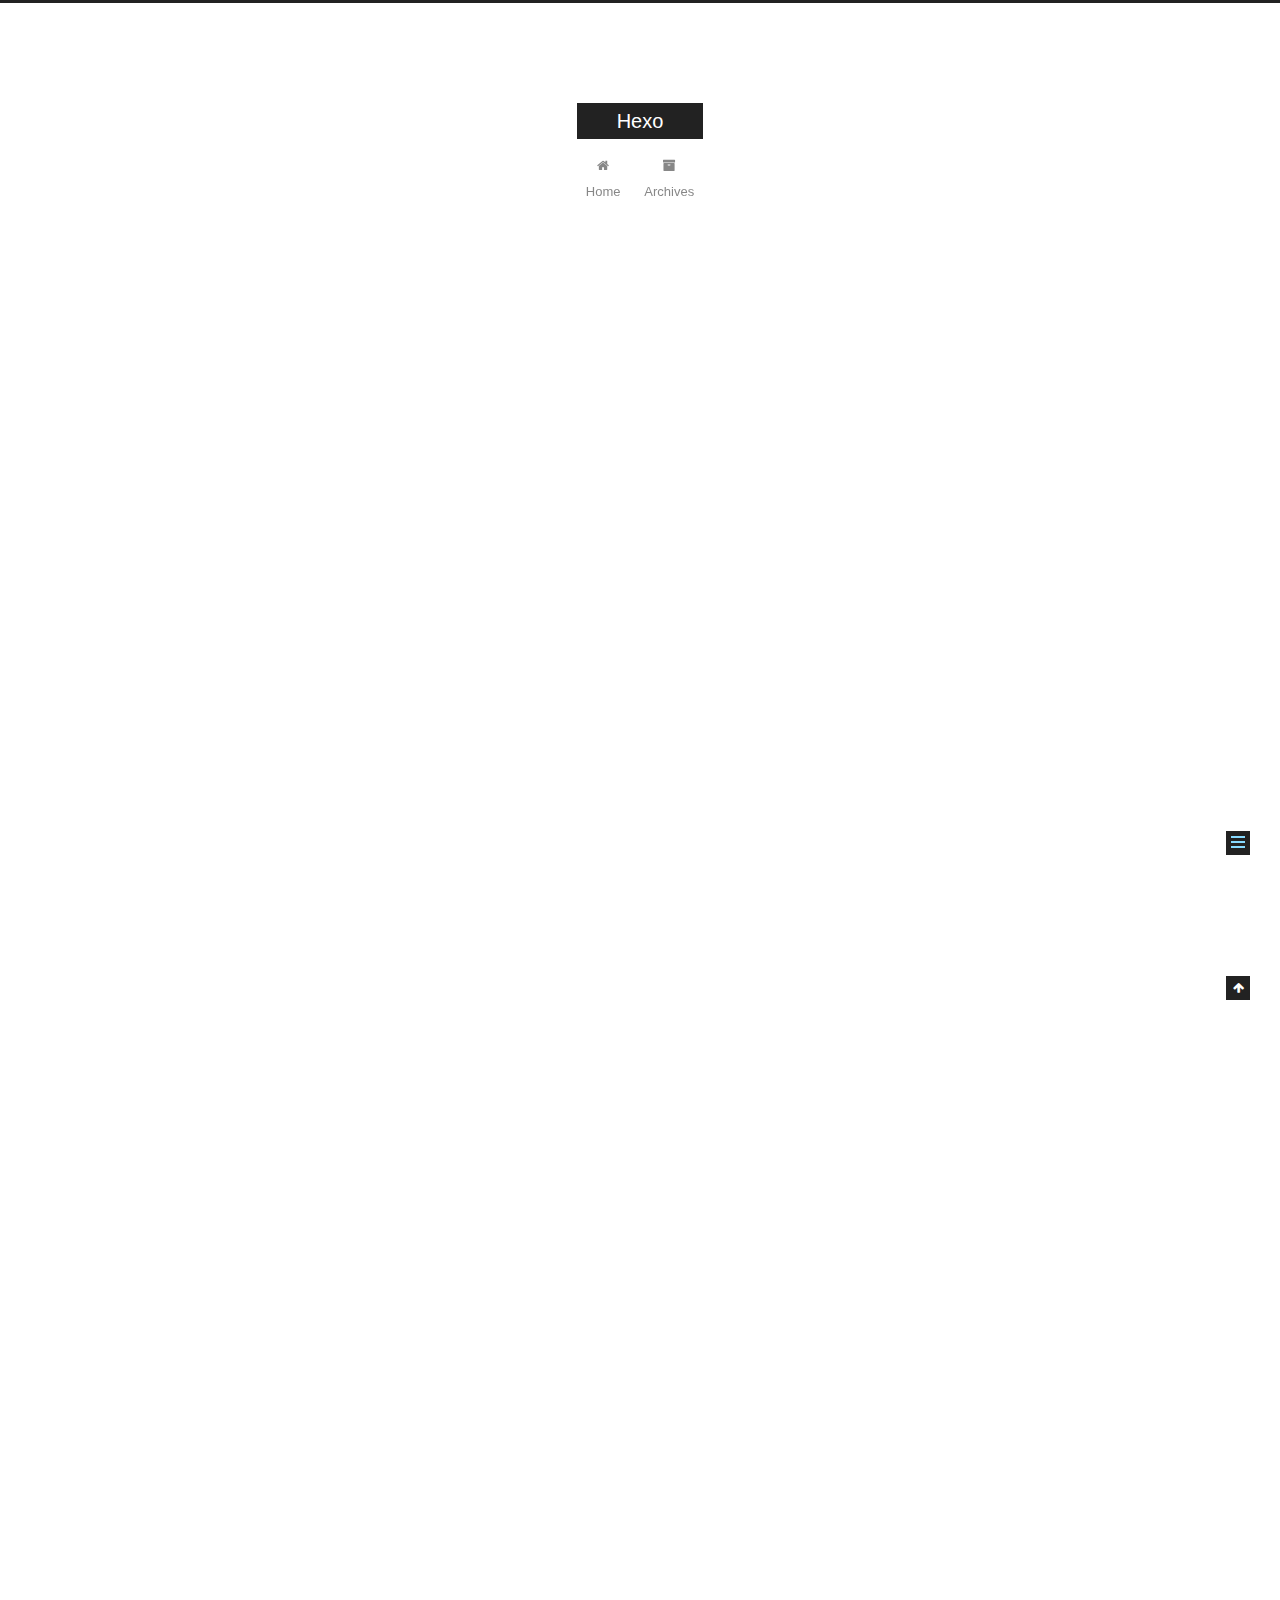
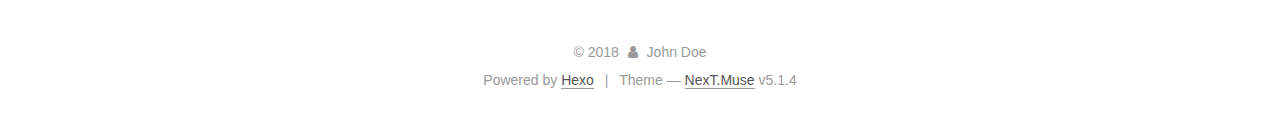
<file: 2018/05/14/TEST/index.html>
<!DOCTYPE html>



  


<html class="theme-next muse use-motion" lang="">
<head>
  <meta charset="UTF-8"/>
<meta http-equiv="X-UA-Compatible" content="IE=edge" />
<meta name="viewport" content="width=device-width, initial-scale=1, maximum-scale=1"/>
<meta name="theme-color" content="#222">









<meta http-equiv="Cache-Control" content="no-transform" />
<meta http-equiv="Cache-Control" content="no-siteapp" />
















  
  
  <link href="/lib/fancybox/source/jquery.fancybox.css?v=2.1.5" rel="stylesheet" type="text/css" />







<link href="/lib/font-awesome/css/font-awesome.min.css?v=4.6.2" rel="stylesheet" type="text/css" />

<link href="/css/main.css?v=5.1.4" rel="stylesheet" type="text/css" />


  <link rel="apple-touch-icon" sizes="180x180" href="/images/apple-touch-icon-next.png?v=5.1.4">


  <link rel="icon" type="image/png" sizes="32x32" href="/images/favicon-32x32-next.png?v=5.1.4">


  <link rel="icon" type="image/png" sizes="16x16" href="/images/favicon-16x16-next.png?v=5.1.4">


  <link rel="mask-icon" href="/images/logo.svg?v=5.1.4" color="#222">





  <meta name="keywords" content="the last time in 广财," />










<meta name="keywords" content="the last time in 广财">
<meta property="og:type" content="article">
<meta property="og:title" content="TEST">
<meta property="og:url" content="http://yoursite.com/2018/05/14/TEST/index.html">
<meta property="og:site_name" content="Hexo">
<meta property="og:locale" content="default">
<meta property="og:image" content="http://yoursite.com/2018/05/14/TEST/1.jpg">
<meta property="og:updated_time" content="2018-05-13T17:06:02.977Z">
<meta name="twitter:card" content="summary">
<meta name="twitter:title" content="TEST">
<meta name="twitter:image" content="http://yoursite.com/2018/05/14/TEST/1.jpg">



<script type="text/javascript" id="hexo.configurations">
  var NexT = window.NexT || {};
  var CONFIG = {
    root: '/',
    scheme: 'Muse',
    version: '5.1.4',
    sidebar: {"position":"left","display":"post","offset":12,"b2t":false,"scrollpercent":false,"onmobile":false},
    fancybox: true,
    tabs: true,
    motion: {"enable":true,"async":false,"transition":{"post_block":"fadeIn","post_header":"slideDownIn","post_body":"slideDownIn","coll_header":"slideLeftIn","sidebar":"slideUpIn"}},
    duoshuo: {
      userId: '0',
      author: 'Author'
    },
    algolia: {
      applicationID: '',
      apiKey: '',
      indexName: '',
      hits: {"per_page":10},
      labels: {"input_placeholder":"Search for Posts","hits_empty":"We didn't find any results for the search: ${query}","hits_stats":"${hits} results found in ${time} ms"}
    }
  };
</script>



  <link rel="canonical" href="http://yoursite.com/2018/05/14/TEST/"/>





  <title>TEST | Hexo</title>
  








</head>

<body itemscope itemtype="http://schema.org/WebPage" lang="default">

  
  
    
  

  <div class="container sidebar-position-left page-post-detail">
    <div class="headband"></div>

    <header id="header" class="header" itemscope itemtype="http://schema.org/WPHeader">
      <div class="header-inner"><div class="site-brand-wrapper">
  <div class="site-meta ">
    

    <div class="custom-logo-site-title">
      <a href="/"  class="brand" rel="start">
        <span class="logo-line-before"><i></i></span>
        <span class="site-title">Hexo</span>
        <span class="logo-line-after"><i></i></span>
      </a>
    </div>
      
        <p class="site-subtitle"></p>
      
  </div>

  <div class="site-nav-toggle">
    <button>
      <span class="btn-bar"></span>
      <span class="btn-bar"></span>
      <span class="btn-bar"></span>
    </button>
  </div>
</div>

<nav class="site-nav">
  

  
    <ul id="menu" class="menu">
      
        
        <li class="menu-item menu-item-home">
          <a href="/" rel="section">
            
              <i class="menu-item-icon fa fa-fw fa-home"></i> <br />
            
            Home
          </a>
        </li>
      
        
        <li class="menu-item menu-item-archives">
          <a href="/archives/" rel="section">
            
              <i class="menu-item-icon fa fa-fw fa-archive"></i> <br />
            
            Archives
          </a>
        </li>
      

      
    </ul>
  

  
</nav>



 </div>
    </header>

    <main id="main" class="main">
      <div class="main-inner">
        <div class="content-wrap">
          <div id="content" class="content">
            

  <div id="posts" class="posts-expand">
    

  

  
  
  

  <article class="post post-type-normal" itemscope itemtype="http://schema.org/Article">
  
  
  
  <div class="post-block">
    <link itemprop="mainEntityOfPage" href="http://yoursite.com/2018/05/14/TEST/">

    <span hidden itemprop="author" itemscope itemtype="http://schema.org/Person">
      <meta itemprop="name" content="John Doe">
      <meta itemprop="description" content="">
      <meta itemprop="image" content="/images/avatar.gif">
    </span>

    <span hidden itemprop="publisher" itemscope itemtype="http://schema.org/Organization">
      <meta itemprop="name" content="Hexo">
    </span>

    
      <header class="post-header">

        
        
          <h1 class="post-title" itemprop="name headline">TEST</h1>
        

        <div class="post-meta">
          <span class="post-time">
            
              <span class="post-meta-item-icon">
                <i class="fa fa-calendar-o"></i>
              </span>
              
                <span class="post-meta-item-text">Posted on</span>
              
              <time title="Post created" itemprop="dateCreated datePublished" datetime="2018-05-14T00:10:03+08:00">
                2018-05-14
              </time>
            

            

            
          </span>

          

          
            
          

          
          

          

          

          

        </div>
      </header>
    

    
    
    
    <div class="post-body" itemprop="articleBody">

      
      

      
        <p><img src="/2018/05/14/TEST/1.jpg" alt="广财"></p>

      
    </div>
    
    
    

    

    

    

    <footer class="post-footer">
      
        <div class="post-tags">
          
            <a href="/tags/the-last-time-in-广财/" rel="tag"># the last time in 广财</a>
          
        </div>
      

      
      
      

      
        <div class="post-nav">
          <div class="post-nav-next post-nav-item">
            
              <a href="/2018/05/13/blog/" rel="next" title="打造自己的博客">
                <i class="fa fa-chevron-left"></i> 打造自己的博客
              </a>
            
          </div>

          <span class="post-nav-divider"></span>

          <div class="post-nav-prev post-nav-item">
            
          </div>
        </div>
      

      
      
    </footer>
  </div>
  
  
  
  </article>



    <div class="post-spread">
      
    </div>
  </div>


          </div>
          


          

  



        </div>
        
          
  
  <div class="sidebar-toggle">
    <div class="sidebar-toggle-line-wrap">
      <span class="sidebar-toggle-line sidebar-toggle-line-first"></span>
      <span class="sidebar-toggle-line sidebar-toggle-line-middle"></span>
      <span class="sidebar-toggle-line sidebar-toggle-line-last"></span>
    </div>
  </div>

  <aside id="sidebar" class="sidebar">
    
    <div class="sidebar-inner">

      

      

      <section class="site-overview-wrap sidebar-panel sidebar-panel-active">
        <div class="site-overview">
          <div class="site-author motion-element" itemprop="author" itemscope itemtype="http://schema.org/Person">
            
              <p class="site-author-name" itemprop="name">John Doe</p>
              <p class="site-description motion-element" itemprop="description"></p>
          </div>

          <nav class="site-state motion-element">

            
              <div class="site-state-item site-state-posts">
              
                <a href="/archives/">
              
                  <span class="site-state-item-count">3</span>
                  <span class="site-state-item-name">posts</span>
                </a>
              </div>
            

            

            
              
              
              <div class="site-state-item site-state-tags">
                
                  <span class="site-state-item-count">1</span>
                  <span class="site-state-item-name">tags</span>
                
              </div>
            

          </nav>

          

          

          
          

          
          

          

        </div>
      </section>

      

      

    </div>
  </aside>


        
      </div>
    </main>

    <footer id="footer" class="footer">
      <div class="footer-inner">
        <div class="copyright">&copy; <span itemprop="copyrightYear">2018</span>
  <span class="with-love">
    <i class="fa fa-user"></i>
  </span>
  <span class="author" itemprop="copyrightHolder">John Doe</span>

  
</div>


  <div class="powered-by">Powered by <a class="theme-link" target="_blank" href="https://hexo.io">Hexo</a></div>



  <span class="post-meta-divider">|</span>



  <div class="theme-info">Theme &mdash; <a class="theme-link" target="_blank" href="https://github.com/iissnan/hexo-theme-next">NexT.Muse</a> v5.1.4</div>




        







        
      </div>
    </footer>

    
      <div class="back-to-top">
        <i class="fa fa-arrow-up"></i>
        
      </div>
    

    

  </div>

  

<script type="text/javascript">
  if (Object.prototype.toString.call(window.Promise) !== '[object Function]') {
    window.Promise = null;
  }
</script>









  












  
  
    <script type="text/javascript" src="/lib/jquery/index.js?v=2.1.3"></script>
  

  
  
    <script type="text/javascript" src="/lib/fastclick/lib/fastclick.min.js?v=1.0.6"></script>
  

  
  
    <script type="text/javascript" src="/lib/jquery_lazyload/jquery.lazyload.js?v=1.9.7"></script>
  

  
  
    <script type="text/javascript" src="/lib/velocity/velocity.min.js?v=1.2.1"></script>
  

  
  
    <script type="text/javascript" src="/lib/velocity/velocity.ui.min.js?v=1.2.1"></script>
  

  
  
    <script type="text/javascript" src="/lib/fancybox/source/jquery.fancybox.pack.js?v=2.1.5"></script>
  


  


  <script type="text/javascript" src="/js/src/utils.js?v=5.1.4"></script>

  <script type="text/javascript" src="/js/src/motion.js?v=5.1.4"></script>



  
  

  
  <script type="text/javascript" src="/js/src/scrollspy.js?v=5.1.4"></script>
<script type="text/javascript" src="/js/src/post-details.js?v=5.1.4"></script>



  


  <script type="text/javascript" src="/js/src/bootstrap.js?v=5.1.4"></script>



  


  




	





  





  












  





  

  

  

  
  

  

  

  

</body>
</html>
</file>
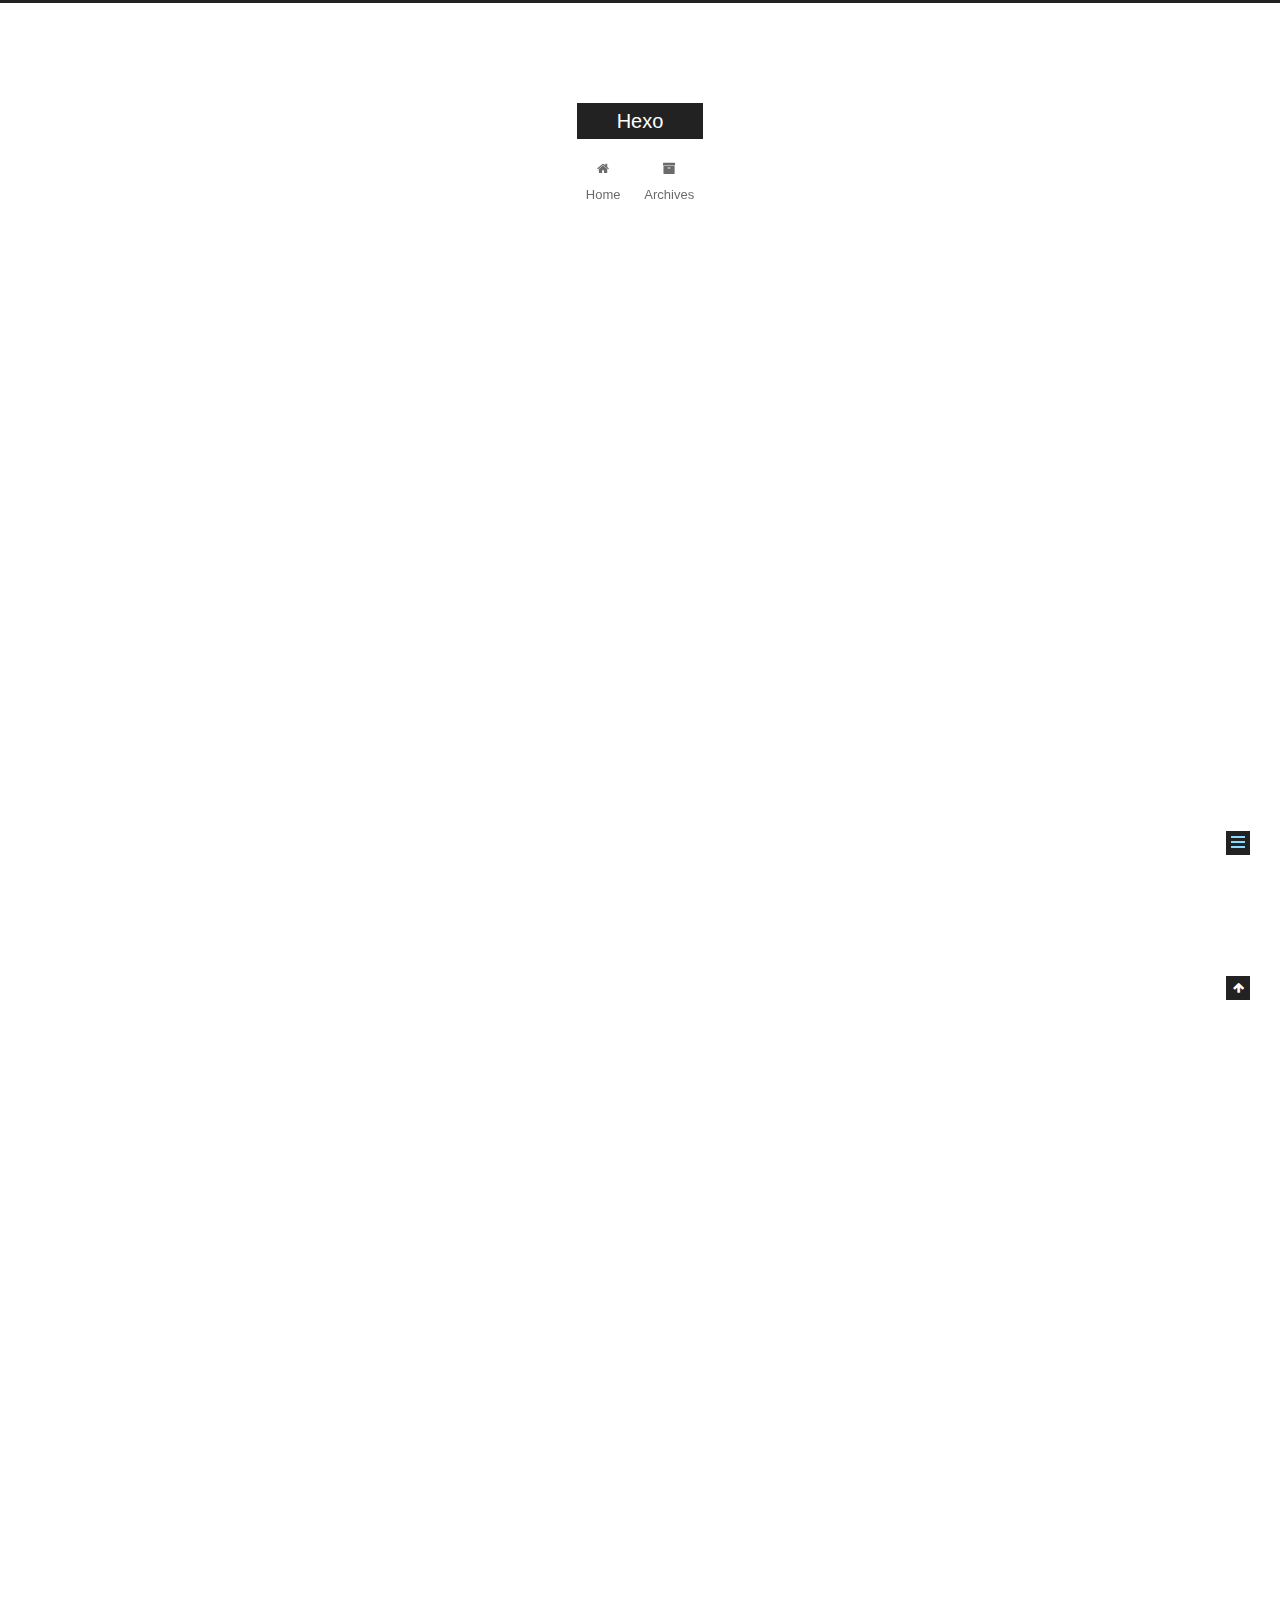
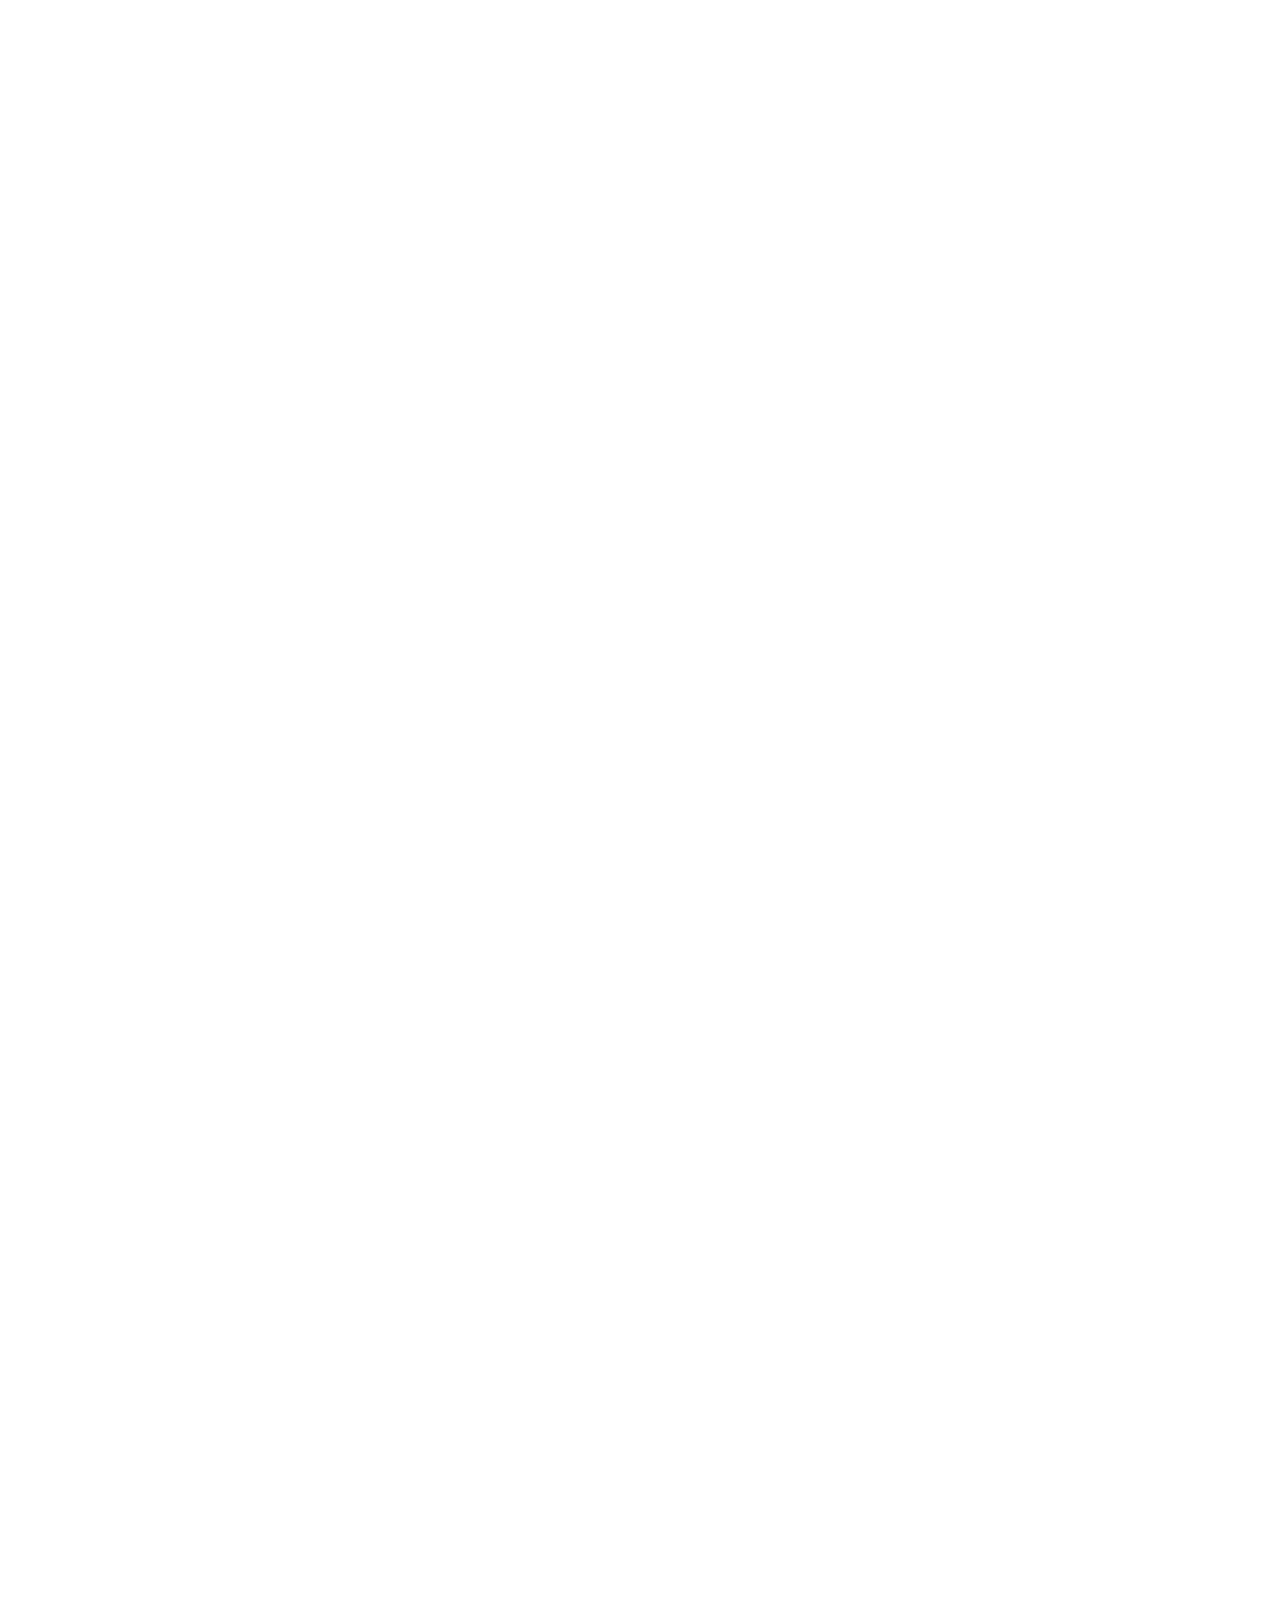
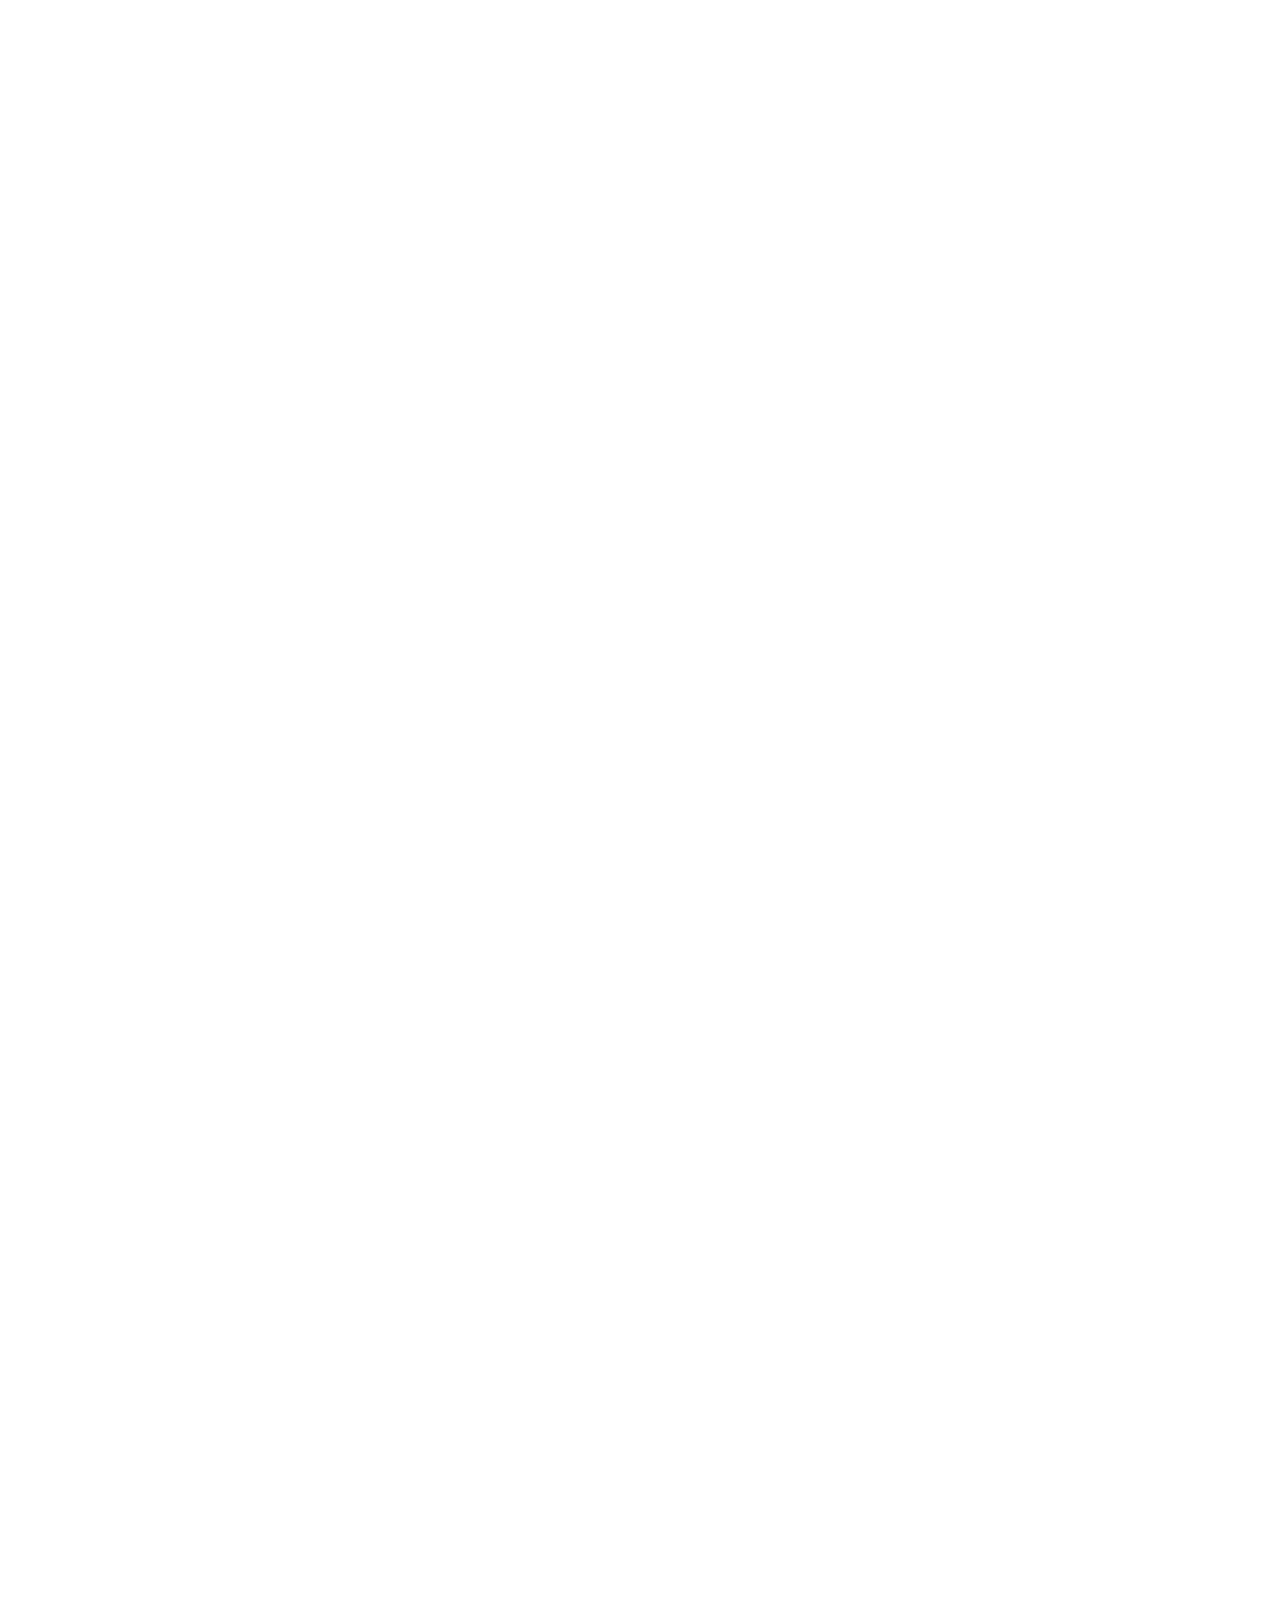
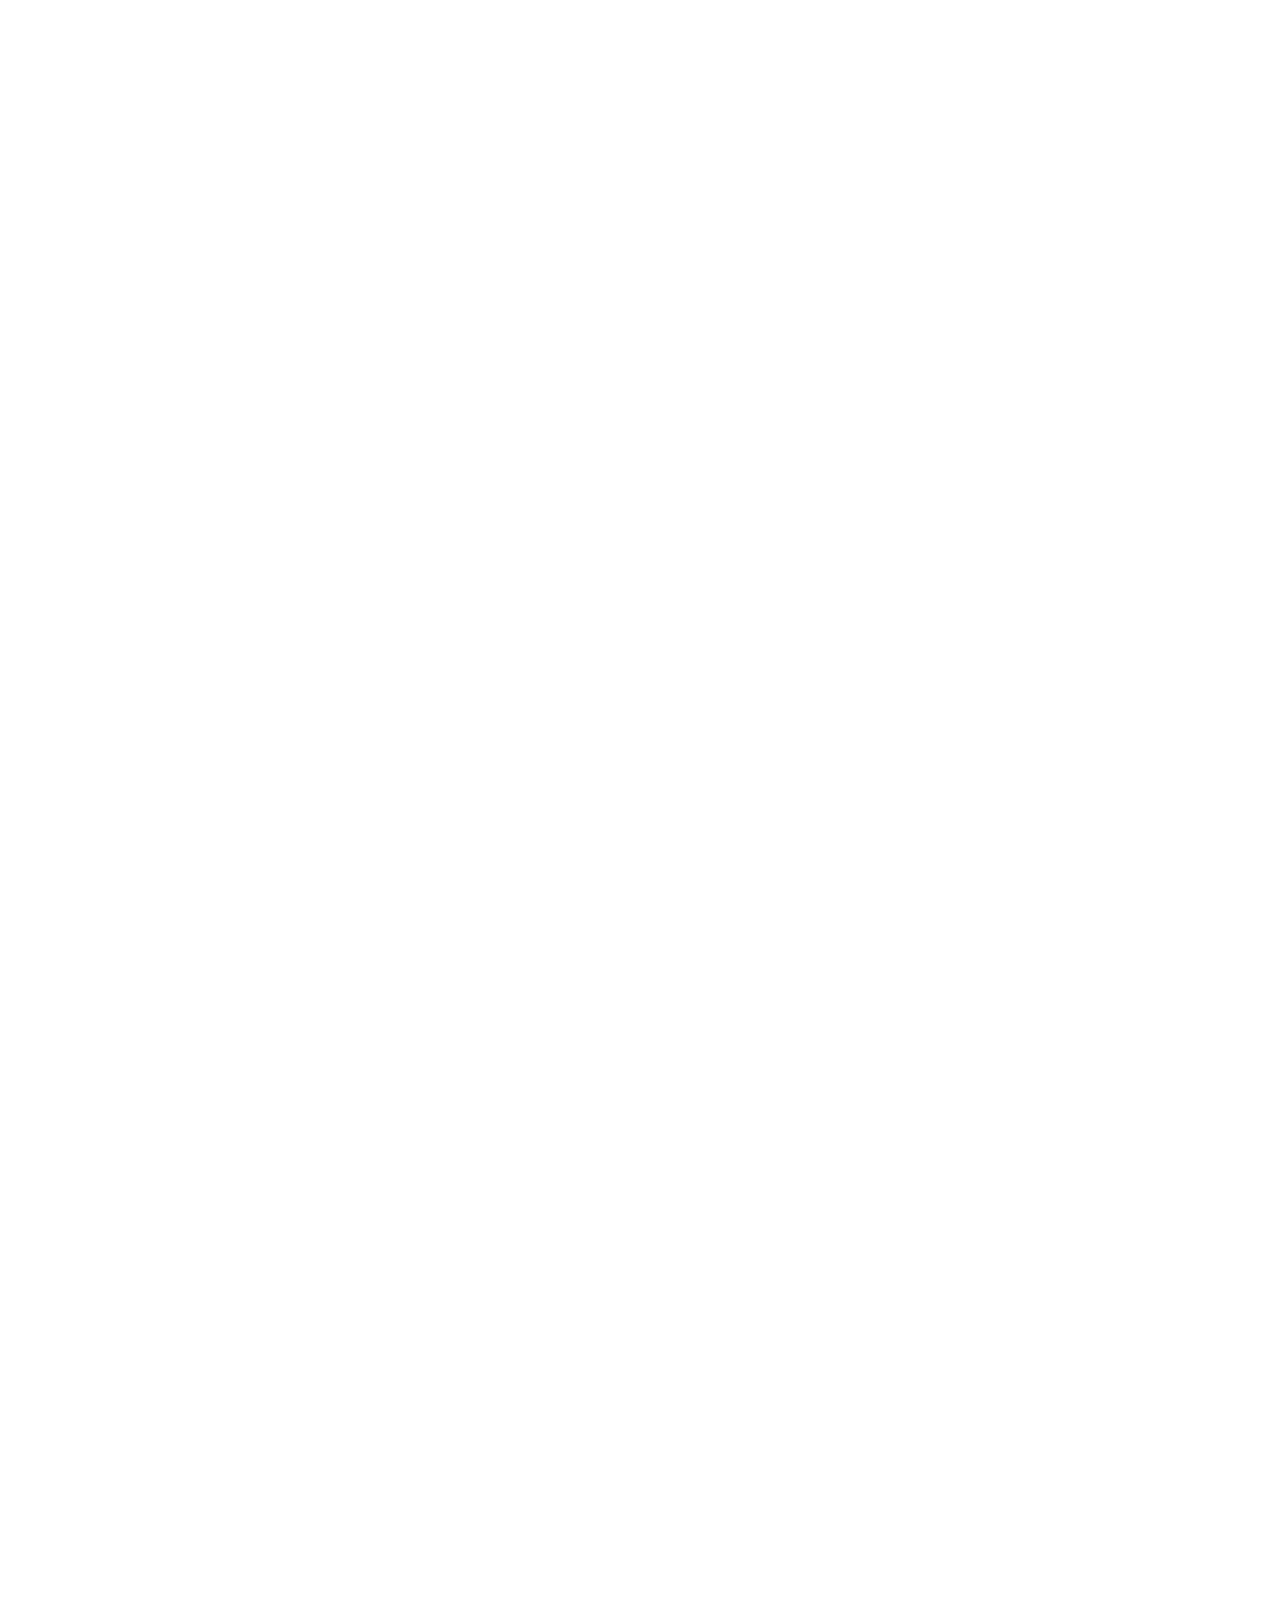
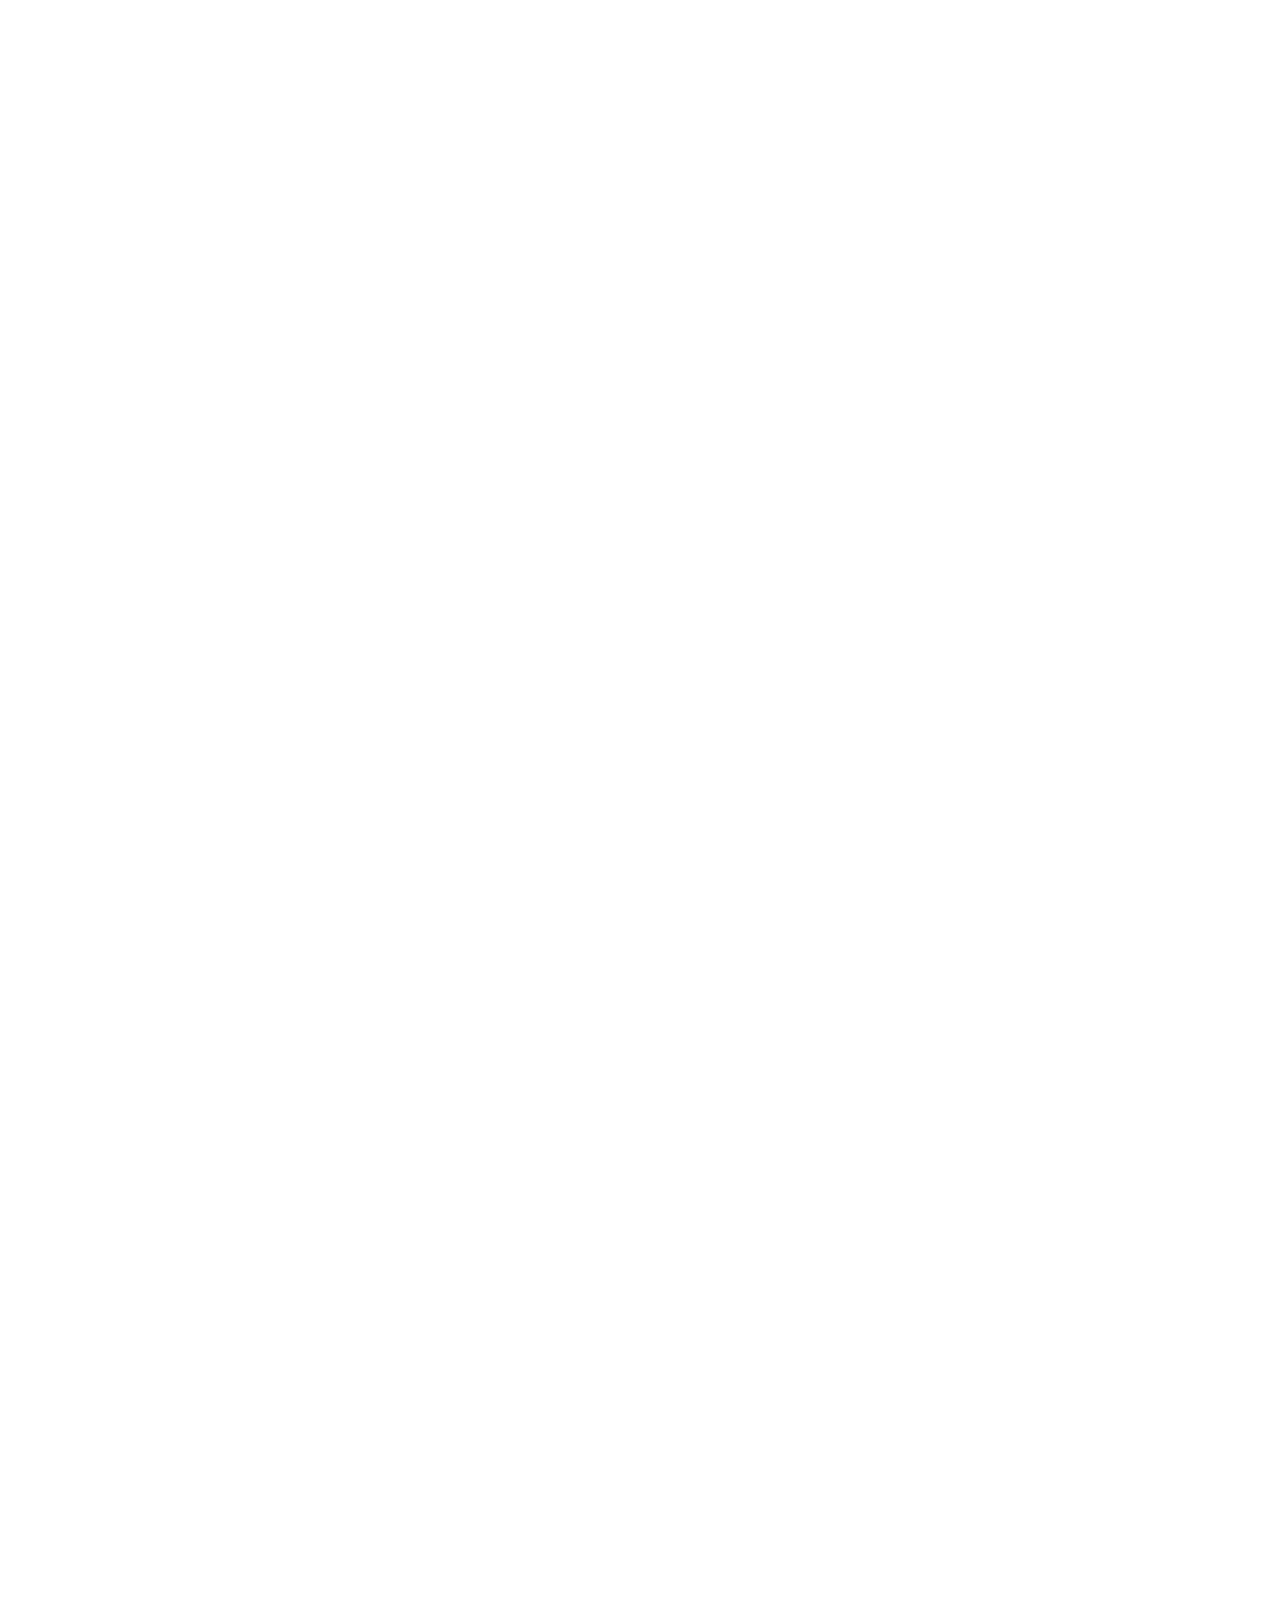
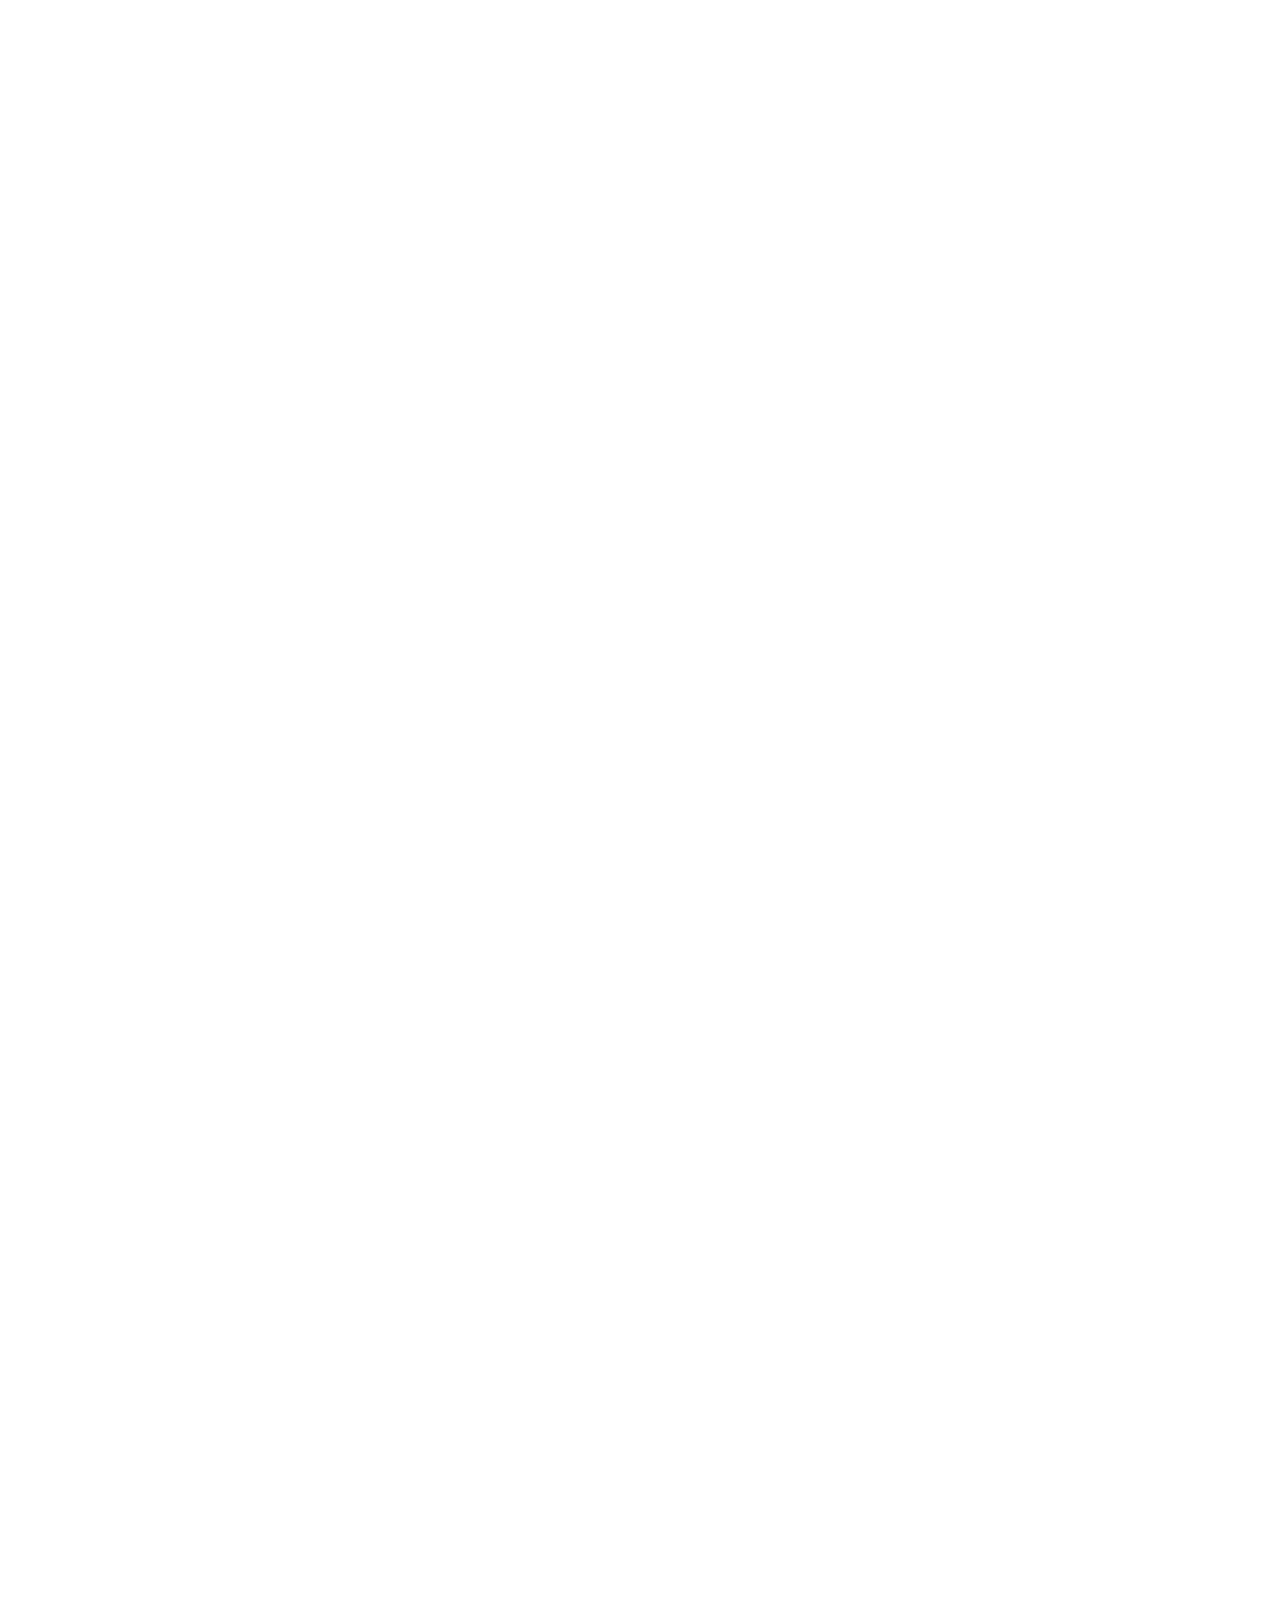
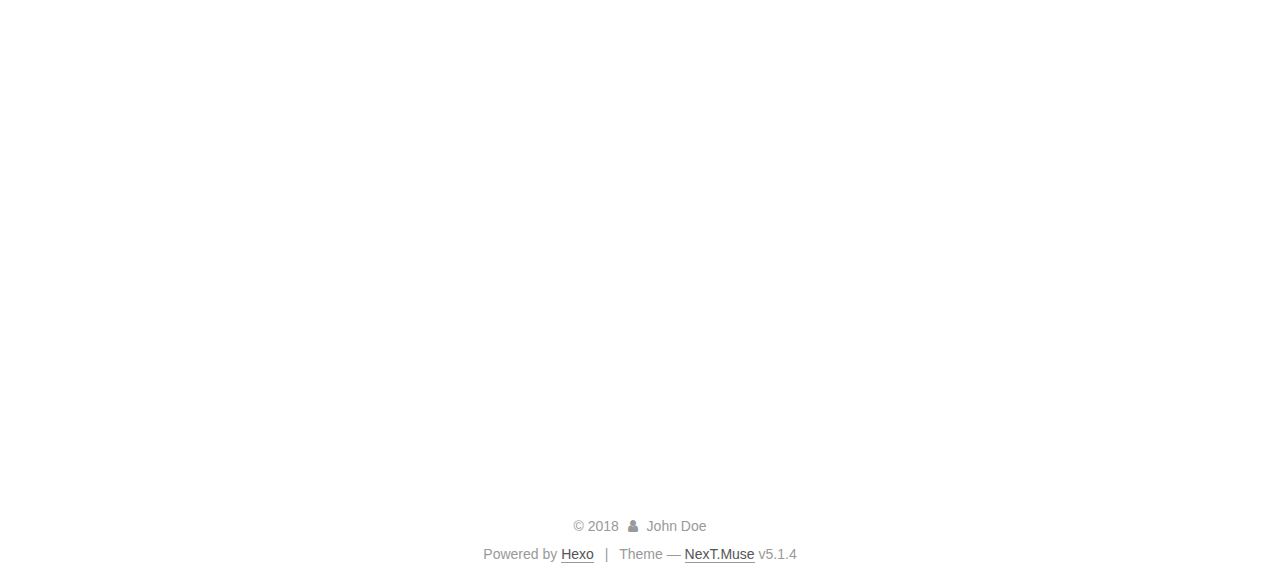
<file: 2018/05/21/ml/index.html>
<!DOCTYPE html>



  


<html class="theme-next muse use-motion" lang="">
<head>
  <meta charset="UTF-8"/>
<meta http-equiv="X-UA-Compatible" content="IE=edge" />
<meta name="viewport" content="width=device-width, initial-scale=1, maximum-scale=1"/>
<meta name="theme-color" content="#222">









<meta http-equiv="Cache-Control" content="no-transform" />
<meta http-equiv="Cache-Control" content="no-siteapp" />
















  
  
  <link href="/lib/fancybox/source/jquery.fancybox.css?v=2.1.5" rel="stylesheet" type="text/css" />







<link href="/lib/font-awesome/css/font-awesome.min.css?v=4.6.2" rel="stylesheet" type="text/css" />

<link href="/css/main.css?v=5.1.4" rel="stylesheet" type="text/css" />


  <link rel="apple-touch-icon" sizes="180x180" href="/images/apple-touch-icon-next.png?v=5.1.4">


  <link rel="icon" type="image/png" sizes="32x32" href="/images/favicon-32x32-next.png?v=5.1.4">


  <link rel="icon" type="image/png" sizes="16x16" href="/images/favicon-16x16-next.png?v=5.1.4">


  <link rel="mask-icon" href="/images/logo.svg?v=5.1.4" color="#222">





  <meta name="keywords" content="转载自：http://blog.csdn.net/gamer_gyt," />










<meta name="description" content="#一：Sigmoid函数和Logistic回归分类器1：Sigmoid函数单位阶跃函数（或者称为海维塞德阶跃函数）：在二分问题下，函数的输出类别是0和1，Simoid函数就是属于这种函数其函数表达式为： 其显示的图象为： 2：Logistic回归分类器Simoid函数的输入记为：z=w0x0 + w1x1 + w2x2 …. + wnxn如果采用向量的写法，上述公式可以写成z=w^t * x(w^">
<meta name="keywords" content="转载自：http:&#x2F;&#x2F;blog.csdn.net&#x2F;gamer_gyt">
<meta property="og:type" content="article">
<meta property="og:title" content="《机器学习实战》Logistic回归算法（1）">
<meta property="og:url" content="http://yoursite.com/2018/05/21/ml/index.html">
<meta property="og:site_name" content="Hexo">
<meta property="og:description" content="#一：Sigmoid函数和Logistic回归分类器1：Sigmoid函数单位阶跃函数（或者称为海维塞德阶跃函数）：在二分问题下，函数的输出类别是0和1，Simoid函数就是属于这种函数其函数表达式为： 其显示的图象为： 2：Logistic回归分类器Simoid函数的输入记为：z=w0x0 + w1x1 + w2x2 …. + wnxn如果采用向量的写法，上述公式可以写成z=w^t * x(w^">
<meta property="og:locale" content="default">
<meta property="og:image" content="http://yoursite.com/2018/05/21/ml/1.png">
<meta property="og:image" content="http://yoursite.com/2018/05/21/ml/2.png">
<meta property="og:image" content="http://yoursite.com/2018/05/21/ml/3.png">
<meta property="og:updated_time" content="2018-05-21T14:14:21.621Z">
<meta name="twitter:card" content="summary">
<meta name="twitter:title" content="《机器学习实战》Logistic回归算法（1）">
<meta name="twitter:description" content="#一：Sigmoid函数和Logistic回归分类器1：Sigmoid函数单位阶跃函数（或者称为海维塞德阶跃函数）：在二分问题下，函数的输出类别是0和1，Simoid函数就是属于这种函数其函数表达式为： 其显示的图象为： 2：Logistic回归分类器Simoid函数的输入记为：z=w0x0 + w1x1 + w2x2 …. + wnxn如果采用向量的写法，上述公式可以写成z=w^t * x(w^">
<meta name="twitter:image" content="http://yoursite.com/2018/05/21/ml/1.png">



<script type="text/javascript" id="hexo.configurations">
  var NexT = window.NexT || {};
  var CONFIG = {
    root: '/',
    scheme: 'Muse',
    version: '5.1.4',
    sidebar: {"position":"left","display":"post","offset":12,"b2t":false,"scrollpercent":false,"onmobile":false},
    fancybox: true,
    tabs: true,
    motion: {"enable":true,"async":false,"transition":{"post_block":"fadeIn","post_header":"slideDownIn","post_body":"slideDownIn","coll_header":"slideLeftIn","sidebar":"slideUpIn"}},
    duoshuo: {
      userId: '0',
      author: 'Author'
    },
    algolia: {
      applicationID: '',
      apiKey: '',
      indexName: '',
      hits: {"per_page":10},
      labels: {"input_placeholder":"Search for Posts","hits_empty":"We didn't find any results for the search: ${query}","hits_stats":"${hits} results found in ${time} ms"}
    }
  };
</script>



  <link rel="canonical" href="http://yoursite.com/2018/05/21/ml/"/>





  <title>《机器学习实战》Logistic回归算法（1） | Hexo</title>
  








</head>

<body itemscope itemtype="http://schema.org/WebPage" lang="default">

  
  
    
  

  <div class="container sidebar-position-left page-post-detail">
    <div class="headband"></div>

    <header id="header" class="header" itemscope itemtype="http://schema.org/WPHeader">
      <div class="header-inner"><div class="site-brand-wrapper">
  <div class="site-meta ">
    

    <div class="custom-logo-site-title">
      <a href="/"  class="brand" rel="start">
        <span class="logo-line-before"><i></i></span>
        <span class="site-title">Hexo</span>
        <span class="logo-line-after"><i></i></span>
      </a>
    </div>
      
        <p class="site-subtitle"></p>
      
  </div>

  <div class="site-nav-toggle">
    <button>
      <span class="btn-bar"></span>
      <span class="btn-bar"></span>
      <span class="btn-bar"></span>
    </button>
  </div>
</div>

<nav class="site-nav">
  

  
    <ul id="menu" class="menu">
      
        
        <li class="menu-item menu-item-home">
          <a href="/" rel="section">
            
              <i class="menu-item-icon fa fa-fw fa-home"></i> <br />
            
            Home
          </a>
        </li>
      
        
        <li class="menu-item menu-item-archives">
          <a href="/archives/" rel="section">
            
              <i class="menu-item-icon fa fa-fw fa-archive"></i> <br />
            
            Archives
          </a>
        </li>
      

      
    </ul>
  

  
</nav>



 </div>
    </header>

    <main id="main" class="main">
      <div class="main-inner">
        <div class="content-wrap">
          <div id="content" class="content">
            

  <div id="posts" class="posts-expand">
    

  

  
  
  

  <article class="post post-type-normal" itemscope itemtype="http://schema.org/Article">
  
  
  
  <div class="post-block">
    <link itemprop="mainEntityOfPage" href="http://yoursite.com/2018/05/21/ml/">

    <span hidden itemprop="author" itemscope itemtype="http://schema.org/Person">
      <meta itemprop="name" content="John Doe">
      <meta itemprop="description" content="">
      <meta itemprop="image" content="/images/avatar.gif">
    </span>

    <span hidden itemprop="publisher" itemscope itemtype="http://schema.org/Organization">
      <meta itemprop="name" content="Hexo">
    </span>

    
      <header class="post-header">

        
        
          <h1 class="post-title" itemprop="name headline">《机器学习实战》Logistic回归算法（1）</h1>
        

        <div class="post-meta">
          <span class="post-time">
            
              <span class="post-meta-item-icon">
                <i class="fa fa-calendar-o"></i>
              </span>
              
                <span class="post-meta-item-text">Posted on</span>
              
              <time title="Post created" itemprop="dateCreated datePublished" datetime="2018-05-21T21:55:03+08:00">
                2018-05-21
              </time>
            

            

            
          </span>

          

          
            
          

          
          

          

          

          

        </div>
      </header>
    

    
    
    
    <div class="post-body" itemprop="articleBody">

      
      

      
        <p>#一：Sigmoid函数和Logistic回归分类器<br>1：Sigmoid函数<br>单位阶跃函数（或者称为海维塞德阶跃函数）：在二分问题下，函数的输出类别是0和1，Simoid函数就是属于这种函数<br>其函数表达式为：</p>
<p>其显示的图象为：</p>
<p>2：Logistic回归分类器<br>Simoid函数的输入记为：z=w0x0 + w1x1 + w2x2 …. + wnxn<br>如果采用向量的写法，上述公式可以写成z=w^t * x(w^t表示系数w的转置矩阵)<br>代入到Sigmoid函数可得：</p>
<p>其输出分大于0.5和小于0.5，表示两个类别，也就实现了分类，确定了分类器的函数形式，接下来问题就是求最佳回归系数</p>
<p>#二：基于最优化方法的最佳回归系数确定</p>
<p>##2.1：梯度上升法<br>主要思想：要找到某函数的最大值，最好的办法是沿着该函数的梯度方向探寻<br>下边这种图片是机器学习实战对梯度的数学解释：</p>
<p>梯度是有方向的，总是沿着函数值上升最快的方向移动（这有点感觉想物理中的加速度），因此我们沿着梯度方向或者反方向行进时，就能达到一个函数的最大值或者最小值，因此梯度上升算法就是不断更新梯度值，直到梯度不再变化或者变化很小，即函数达到了最大值</p>
<p>梯度算法的迭代公式为（alpha为步长，即每一步移动量）：</p>
<p>那么问题来了，我们如何求解函数的梯度，在 Machine Learning in Action一书中，作者没有解释，直接给出了代码</p>
<pre>
<code>
h = sigmoid(dataMatrix*weights)    
error = (labelMat - h)    
weights = weights + alpha * dataMatrix.transpose()* error 
</code>  
</pre>


<p>当然在实战这本书也没有具体说明（这里有一篇博客对这个公式进行了猜想推测：<a href="http://blog.sina.com.cn/s/blog_61f1db170101k1wr.html" target="_blank" rel="noopener">http://blog.sina.com.cn/s/blog_61f1db170101k1wr.html</a>  ）</p>
<p>求梯度上升算法的代码，并画出图形：</p>
<pre>
<code>
#coding:utf-8
'''
Created on 2016/4/24

@author: Gamer Think

from numpy import *

#加载数据集
def loadDataSet():
    dataMat = []
    labelMat = []
    fp = open("ex1.txt")
    for line in fp.readlines():
        lineArr = line.strip().split("\t") 
        #每行按\t分割 
        #\t 的意思是 横向跳到下一制表符位置
        #\r 的意思是 回车
        #\n 的意思是回车换行
        dataMat.append([1.0,float(lineArr[0]), float(lineArr[1])])
        labelMat.append(float(lineArr[2]))

    return dataMat,labelMat

#定义Sigmoid函数
def sigmoid(inX):
    return 1.0/(1+exp(-inX))

#定义求解最佳回归系数
def gradAscent(dataMatIn,classLabels):
    dataMatrix = mat(dataMatIn) #将数组转为矩阵
    labelMat = mat(classLabels).transpose()
    m,n = shape(dataMatrix)      #返回矩阵的行和列
    alpha = 0.001      #初始化 alpha的值
    maxCycles = 500    #最大迭代次数
    weights = ones((n,1)) #初始化最佳回归系数
    for i in range(0,maxCycles):
        #引用原书的代码，求梯度
        h = sigmoid(dataMatrix*weights)
        error = labelMat - h
        weights = weights + alpha * dataMatrix.transpose() * error #transpose函数为转置

    return weights

#分析数据，画出决策边界
def plotBestFit(wei,dataMatrix,labelMat):
    import matplotlib.pyplot as plt
    weights = wei.getA()     #将矩阵wei转化为list
    dataArr = array(dataMatrix)  #将矩阵转化为数组
    n = shape(dataMatrix)[0]
    xcord1 = [];ycord1=[]
    xcord2 = [];ycord2=[]

    for i in range(n):
        if int(labelMat[i])==1:
            xcord1.append(dataArr[i,1])
            ycord1.append(dataArr[i,2])
        else:
            xcord2.append(dataArr[i,1])
            ycord2.append(dataArr[i,2])

    fig = plt.figure()
    ax = fig.add_subplot(111)
    ax.scatter(xcord1,ycord1,s=30,c='red', marker='s')
    ax.scatter(xcord2,ycord2,s=30,c="green")
    x = arange(-3.0,3.0,0.1)
    y = (-weights[0]-weights[1] * x)/weights[2]
    ax.plot(x,y)
    plt.xlabel("x1")     #X轴的标签
    plt.ylabel("x2")     #Y轴的标签
    plt.show()

if __name__=="__main__":
    dataMatrix,labelMat = loadDataSet()
    weight = gradAscent(dataMatrix, labelMat)
    plotBestFit(weight,dataMatrix,labelMat)

</code> 
</pre>

<p>显示效果图：<br><img src="/2018/05/21/ml/1.png" alt="效果图"></p>
<p>##2.2随机梯度上升算法<br>梯度上升算法在每次更新回归系数时都需要遍历整个数据集，该方法在处理100个左右的数据集尚可，但如果数据量增大，那该方法的计算量就太大了，有一种改进方法是一次仅用一个样本点来更新回归系数，该方法称为随机梯度上升算法，由于可以在新样本到来时对分类器进行增量式更新，因而随机梯度上升算法是一个在线学习算法。</p>
<p>随机梯度上升算法的代码如下：</p>
<p><pre><code></code></pre></p>
<p>#随机梯度上升算法求回归系数<br>def stocGradAscent0(dataMatrix,labelMat):<br>    dataMatrix = array(dataMatrix)<br>    m,n = shape(dataMatrix)<br>    alpha = 0.01<br>    weights = ones(n)<br>    for i in range(0,m):<br>        h = sigmoid(sum(dataMatrix[i]<em>weights))<br>        error = labelMat[i] - h<br>        weights = weights + alpha </em>  error * dataMatrix[i]  </p>
<pre><code>return weights
</code></pre><p></p>
<p>main函数调用代码：</p>
<p><pre><code></code></pre></p>
<p>#随机梯度上升算法<br>    weight = stocGradAscent0(dataMatrix, labelMat)<br>    print weight<br>    plotBestFit(weight,dataMatrix,labelMat)<br></p>
<p>显示效果图如下</p>
<p><img src="/2018/05/21/ml/2.png" alt="效果图"></p>
<p>##2.3改进版的随机梯度上升算法</p>
<p>  存在一些不能正确分类的点样本点（数据集并非线性可分），在每次迭代时会引发系数的剧烈变化。我们期望算法能够避免来回波动，从而收列到某个值</p>
<p><pre><code></code></pre></p>
<p>#改进版的随机梯度上升算法<br>def stocGradAscent1(dataMatrix,labelMat,numIter=150):<br>    m,n = shape(dataMatrix)<br>    weights = ones(n)<br>    for i in range(0,numIter):<br>        dataIndex = range(m)<br>        for j in range(0,m):<br>            alpha = 4/(1.0+j+i)+0.01  #(1)<br>            randIndex = int(random.uniform(0,len(dataIndex)))    #(2)<br>            h = sigmoid(sum(dataMatrix[randIndex] <em> weights))<br>            error = labelMat[randIndex] - h<br>            weights = weights + alpha </em> error * dataMatrix[randIndex]<br>            del(dataIndex[randIndex])  </p>
<pre><code>return weights   
</code></pre><p></p>
<p>(1)：alpha在每次 迭代的时候都会调整，会缓解数据波动和高频波动，另外alpha会随着迭代次数不断减小，但永远不会减小到0，这是因为（1）中存在一个常数项，这样做的目的是保证在多次迭代后新数据仍有一定的影响力，如果处理的问题是动态的，可以适当加大上边的常数项，来保证新的书获得更大的回归系数，另外一点值得注意的是，在降低alpha的函数中，alpha每次减小1/(j+i)，其中j是迭代次数，i是样本点的下标，这样当j&lt;&lt;max(i)时，alpha就不是严格下降的，避免参数的严格下降也是常见于模拟退火算法等其他优化算法中</p>
<p>(2)：通过随机选择样本来更新回归系数，这样方法将减小周期性波动，每次随机从列表中选出一个值，然后从列表中删除该值。<br>此外增加了一个迭代次数作为第三个参数，如果不给定的话，默认是150次。</p>
<p>main函数调用代码：</p>
<p><pre><code></code></pre></p>
<p>#改进版的随机梯度上升算法<br>    weight = stocGradAscent1(array(dataMatrix), labelMat)<br>    print weight<br>    plotBestFit(weight,dataMatrix,labelMat)<br></p>
<p>显示效果图如下：</p>
<p><img src="/2018/05/21/ml/3.png" alt="效果图"></p>
<hr>
<p>数据集内容如下：</p>
<p>-0.017612   14.053064   0<br>-1.395634   4.662541    1<br>-0.752157   6.538620 0<br>-1.322371   7.152853    0<br>0.423363 11.054677   0<br>0.406704    7.067335    1<br>0.667394    12.741452   0<br>-2.460150   6.866805    1<br>0.569411    9.548755    0<br>-0.026632   10.427743   0<br>0.850433    6.920334    1<br>1.347183    13.175500   0<br>1.176813    3.167020    1<br>-1.781871   9.097953    0<br>-0.566606   5.749003    1<br>0.931635    1.589505    1<br>-0.024205   6.151823    1<br>-0.036453   2.690988    1<br>-0.196949   0.444165    1<br>1.014459    5.754399    1<br>1.985298    3.230619    1<br>-1.693453   -0.557540   1<br>-0.576525   11.778922   0<br>-0.346811   -1.678730   1<br>-2.124484   2.672471    1<br>1.217916    9.597015    0<br>-0.733928   9.098687    0<br>-3.642001   -1.618087   1<br>0.315985    3.523953    1<br>1.416614    9.619232    0<br>-0.386323   3.989286    1<br>0.556921    8.294984    1<br>1.224863    11.587360   0<br>-1.347803   -2.406051   1<br>1.196604    4.951851    1<br>0.275221    9.543647    0<br>0.470575    9.332488    0<br>-1.889567   9.542662    0<br>-1.527893   12.150579   0<br>-1.185247   11.309318   0<br>-0.445678   3.297303    1<br>1.042222    6.105155    1<br>-0.618787   10.320986   0<br>1.152083    0.548467    1<br>0.828534    2.676045    1<br>-1.237728   10.549033   0<br>-0.683565   -2.166125   1<br>0.229456    5.921938    1<br>-0.959885   11.555336   0<br>0.492911    10.993324   0<br>0.184992    8.721488    0<br>-0.355715   10.325976   0<br>-0.397822   8.058397    0<br>0.824839    13.730343   0<br>1.507278    5.027866    1<br>0.099671    6.835839    1<br>-0.344008   10.717485   0<br>1.785928    7.718645    1<br>-0.918801   11.560217   0<br>-0.364009   4.747300    1<br>-0.841722   4.119083    1<br>0.490426    1.960539    1<br>-0.007194   9.075792    0<br>0.356107    12.447863   0<br>0.342578    12.281162   0<br>-0.810823   -1.466018   1<br>2.530777    6.476801    1<br>1.296683    11.607559   0<br>0.475487    12.040035   0<br>-0.783277   11.009725   0<br>0.074798    11.023650   0<br>-1.337472   0.468339    1<br>-0.102781   13.763651   0<br>-0.147324   2.874846    1<br>0.518389    9.887035    0<br>1.015399    7.571882    0<br>-1.658086   -0.027255   1<br>1.319944    2.171228    1<br>2.056216    5.019981    1<br>-0.851633   4.375691    1<br>-1.510047   6.061992    0<br>-1.076637   -3.181888   1<br>1.821096    10.283990   0<br>3.010150    8.401766    1<br>-1.099458   1.688274    1<br>-0.834872   -1.733869   1<br>-0.846637   3.849075    1<br>1.400102    12.628781   0<br>1.752842    5.468166    1<br>0.078557    0.059736    1<br>0.089392    -0.715300   1<br>1.825662    12.693808   0<br>0.197445    9.744638    0<br>0.126117    0.922311    1<br>-0.679797   1.220530    1<br>0.677983    2.556666    1<br>0.761349    10.693862   0<br>-2.168791   0.143632    1<br>1.388610    9.341997    0<br>0.317029    14.739025   0  </p>

      
    </div>
    
    
    

    

    

    

    <footer class="post-footer">
      
        <div class="post-tags">
          
            <a href="/tags/转载自：http-blog-csdn-net-gamer-gyt/" rel="tag"># 转载自：http://blog.csdn.net/gamer_gyt</a>
          
        </div>
      

      
      
      

      
        <div class="post-nav">
          <div class="post-nav-next post-nav-item">
            
              <a href="/2018/05/14/TEST/" rel="next" title="TEST">
                <i class="fa fa-chevron-left"></i> TEST
              </a>
            
          </div>

          <span class="post-nav-divider"></span>

          <div class="post-nav-prev post-nav-item">
            
          </div>
        </div>
      

      
      
    </footer>
  </div>
  
  
  
  </article>



    <div class="post-spread">
      
    </div>
  </div>


          </div>
          


          

  



        </div>
        
          
  
  <div class="sidebar-toggle">
    <div class="sidebar-toggle-line-wrap">
      <span class="sidebar-toggle-line sidebar-toggle-line-first"></span>
      <span class="sidebar-toggle-line sidebar-toggle-line-middle"></span>
      <span class="sidebar-toggle-line sidebar-toggle-line-last"></span>
    </div>
  </div>

  <aside id="sidebar" class="sidebar">
    
    <div class="sidebar-inner">

      

      

      <section class="site-overview-wrap sidebar-panel sidebar-panel-active">
        <div class="site-overview">
          <div class="site-author motion-element" itemprop="author" itemscope itemtype="http://schema.org/Person">
            
              <p class="site-author-name" itemprop="name">John Doe</p>
              <p class="site-description motion-element" itemprop="description"></p>
          </div>

          <nav class="site-state motion-element">

            
              <div class="site-state-item site-state-posts">
              
                <a href="/archives/">
              
                  <span class="site-state-item-count">4</span>
                  <span class="site-state-item-name">posts</span>
                </a>
              </div>
            

            

            
              
              
              <div class="site-state-item site-state-tags">
                
                  <span class="site-state-item-count">2</span>
                  <span class="site-state-item-name">tags</span>
                
              </div>
            

          </nav>

          

          

          
          

          
          

          

        </div>
      </section>

      

      

    </div>
  </aside>


        
      </div>
    </main>

    <footer id="footer" class="footer">
      <div class="footer-inner">
        <div class="copyright">&copy; <span itemprop="copyrightYear">2018</span>
  <span class="with-love">
    <i class="fa fa-user"></i>
  </span>
  <span class="author" itemprop="copyrightHolder">John Doe</span>

  
</div>


  <div class="powered-by">Powered by <a class="theme-link" target="_blank" href="https://hexo.io">Hexo</a></div>



  <span class="post-meta-divider">|</span>



  <div class="theme-info">Theme &mdash; <a class="theme-link" target="_blank" href="https://github.com/iissnan/hexo-theme-next">NexT.Muse</a> v5.1.4</div>




        







        
      </div>
    </footer>

    
      <div class="back-to-top">
        <i class="fa fa-arrow-up"></i>
        
      </div>
    

    

  </div>

  

<script type="text/javascript">
  if (Object.prototype.toString.call(window.Promise) !== '[object Function]') {
    window.Promise = null;
  }
</script>









  












  
  
    <script type="text/javascript" src="/lib/jquery/index.js?v=2.1.3"></script>
  

  
  
    <script type="text/javascript" src="/lib/fastclick/lib/fastclick.min.js?v=1.0.6"></script>
  

  
  
    <script type="text/javascript" src="/lib/jquery_lazyload/jquery.lazyload.js?v=1.9.7"></script>
  

  
  
    <script type="text/javascript" src="/lib/velocity/velocity.min.js?v=1.2.1"></script>
  

  
  
    <script type="text/javascript" src="/lib/velocity/velocity.ui.min.js?v=1.2.1"></script>
  

  
  
    <script type="text/javascript" src="/lib/fancybox/source/jquery.fancybox.pack.js?v=2.1.5"></script>
  


  


  <script type="text/javascript" src="/js/src/utils.js?v=5.1.4"></script>

  <script type="text/javascript" src="/js/src/motion.js?v=5.1.4"></script>



  
  

  
  <script type="text/javascript" src="/js/src/scrollspy.js?v=5.1.4"></script>
<script type="text/javascript" src="/js/src/post-details.js?v=5.1.4"></script>



  


  <script type="text/javascript" src="/js/src/bootstrap.js?v=5.1.4"></script>



  


  




	





  





  












  





  

  

  

  
  

  

  

  

</body>
</html>
</file>
<file: css/main.css>
/* normalize.css v3.0.2 | MIT License | git.io/normalize */
html {
  font-family: sans-serif; /* 1 */
  -ms-text-size-adjust: 100%; /* 2 */
  -webkit-text-size-adjust: 100%; /* 2 */
}
body {
  margin: 0;
}
article,
aside,
details,
figcaption,
figure,
footer,
header,
hgroup,
main,
menu,
nav,
section,
summary {
  display: block;
}
audio,
canvas,
progress,
video {
  display: inline-block; /* 1 */
  vertical-align: baseline; /* 2 */
}
audio:not([controls]) {
  display: none;
  height: 0;
}
[hidden],
template {
  display: none;
}
a {
  background-color: transparent;
}
a:active,
a:hover {
  outline: 0;
}
abbr[title] {
  border-bottom: 1px dotted;
}
b,
strong {
  font-weight: bold;
}
dfn {
  font-style: italic;
}
h1 {
  font-size: 2em;
  margin: 0.67em 0;
}
mark {
  background: #ff0;
  color: #000;
}
small {
  font-size: 80%;
}
sub,
sup {
  font-size: 75%;
  line-height: 0;
  position: relative;
  vertical-align: baseline;
}
sup {
  top: -0.5em;
}
sub {
  bottom: -0.25em;
}
img {
  border: 0;
}
svg:not(:root) {
  overflow: hidden;
}
figure {
  margin: 1em 40px;
}
hr {
  -moz-box-sizing: content-box;
  box-sizing: content-box;
  height: 0;
}
pre {
  overflow: auto;
}
code,
kbd,
pre,
samp {
  font-family: monospace, monospace;
  font-size: 1em;
}
button,
input,
optgroup,
select,
textarea {
  color: inherit; /* 1 */
  font: inherit; /* 2 */
  margin: 0; /* 3 */
}
button {
  overflow: visible;
}
button,
select {
  text-transform: none;
}
button,
html input[type="button"],
input[type="reset"],
input[type="submit"] {
  -webkit-appearance: button; /* 2 */
  cursor: pointer; /* 3 */
}
button[disabled],
html input[disabled] {
  cursor: default;
}
button::-moz-focus-inner,
input::-moz-focus-inner {
  border: 0;
  padding: 0;
}
input {
  line-height: normal;
}
input[type="checkbox"],
input[type="radio"] {
  box-sizing: border-box; /* 1 */
  padding: 0; /* 2 */
}
input[type="number"]::-webkit-inner-spin-button,
input[type="number"]::-webkit-outer-spin-button {
  height: auto;
}
input[type="search"] {
  -webkit-appearance: textfield; /* 1 */
  -moz-box-sizing: content-box;
  -webkit-box-sizing: content-box; /* 2 */
  box-sizing: content-box;
}
input[type="search"]::-webkit-search-cancel-button,
input[type="search"]::-webkit-search-decoration {
  -webkit-appearance: none;
}
fieldset {
  border: 1px solid #c0c0c0;
  margin: 0 2px;
  padding: 0.35em 0.625em 0.75em;
}
legend {
  border: 0; /* 1 */
  padding: 0; /* 2 */
}
textarea {
  overflow: auto;
}
optgroup {
  font-weight: bold;
}
table {
  border-collapse: collapse;
  border-spacing: 0;
}
td,
th {
  padding: 0;
}
::selection {
  background: #262a30;
  color: #fff;
}
body {
  position: relative;
  font-family: 'Lato', "PingFang SC", "Microsoft YaHei", sans-serif;
  font-size: 14px;
  line-height: 2;
  color: #555;
  background: #fff;
}
@media (max-width: 767px) {
  body {
    padding-right: 0 !important;
  }
}
@media (min-width: 768px) and (max-width: 991px) {
  body {
    padding-right: 0 !important;
  }
}
@media (min-width: 1600px) {
  body {
    font-size: 16px;
  }
}
h1,
h2,
h3,
h4,
h5,
h6 {
  margin: 0;
  padding: 0;
  font-weight: bold;
  line-height: 1.5;
  font-family: 'Lato', "PingFang SC", "Microsoft YaHei", sans-serif;
}
h2,
h3,
h4,
h5,
h6 {
  margin: 20px 0 15px;
}
h1 {
  font-size: 22px;
}
@media (max-width: 767px) {
  h1 {
    font-size: 18px;
  }
}
h2 {
  font-size: 20px;
}
@media (max-width: 767px) {
  h2 {
    font-size: 16px;
  }
}
h3 {
  font-size: 18px;
}
@media (max-width: 767px) {
  h3 {
    font-size: 14px;
  }
}
h4 {
  font-size: 16px;
}
@media (max-width: 767px) {
  h4 {
    font-size: 12px;
  }
}
h5 {
  font-size: 14px;
}
@media (max-width: 767px) {
  h5 {
    font-size: 10px;
  }
}
h6 {
  font-size: 12px;
}
@media (max-width: 767px) {
  h6 {
    font-size: 8px;
  }
}
p {
  margin: 0 0 20px 0;
}
a {
  color: #555;
  text-decoration: none;
  outline: none;
  border-bottom: 1px solid #999;
  word-wrap: break-word;
}
a:hover {
  color: #222;
  border-bottom-color: #222;
}
blockquote {
  margin: 0;
  padding: 0;
}
img {
  display: block;
  margin: auto;
  max-width: 100%;
  height: auto;
}
hr {
  margin: 40px 0;
  height: 3px;
  border: none;
  background-color: #ddd;
  background-image: repeating-linear-gradient(-45deg, #fff, #fff 4px, transparent 4px, transparent 8px);
}
blockquote {
  padding: 0 15px;
  color: #666;
  border-left: 4px solid #ddd;
}
blockquote cite::before {
  content: "-";
  padding: 0 5px;
}
dt {
  font-weight: 700;
}
dd {
  margin: 0;
  padding: 0;
}
kbd {
  border: 1px solid #ccc;
  border-radius: 0.2em;
  box-shadow: 0.1em 0.1em 0.2em rgba(0,0,0,0.1);
  background-color: #f9f9f9;
  font-family: inherit;
  background-image: -webkit-linear-gradient(top, #eee, #fff, #eee);
  padding: 0.1em 0.3em;
  white-space: nowrap;
}
.text-left {
  text-align: left;
}
.text-center {
  text-align: center;
}
.text-right {
  text-align: right;
}
.text-justify {
  text-align: justify;
}
.text-nowrap {
  white-space: nowrap;
}
.text-lowercase {
  text-transform: lowercase;
}
.text-uppercase {
  text-transform: uppercase;
}
.text-capitalize {
  text-transform: capitalize;
}
.center-block {
  display: block;
  margin-left: auto;
  margin-right: auto;
}
.clearfix:before,
.clearfix:after {
  content: " ";
  display: table;
}
.clearfix:after {
  clear: both;
}
.pullquote {
  width: 45%;
}
.pullquote.left {
  float: left;
  margin-left: 5px;
  margin-right: 10px;
}
.pullquote.right {
  float: right;
  margin-left: 10px;
  margin-right: 5px;
}
.affix.affix.affix {
  position: fixed;
}
.translation {
  margin-top: -20px;
  font-size: 14px;
  color: #999;
}
.scrollbar-measure {
  width: 100px;
  height: 100px;
  overflow: scroll;
  position: absolute;
  top: -9999px;
}
.use-motion .motion-element {
  opacity: 0;
}
table {
  margin: 20px 0;
  width: 100%;
  border-collapse: collapse;
  border-spacing: 0;
  border: 1px solid #ddd;
  font-size: 14px;
  table-layout: fixed;
  word-wrap: break-all;
}
table>tbody>tr:nth-of-type(odd) {
  background-color: #f9f9f9;
}
table>tbody>tr:hover {
  background-color: #f5f5f5;
}
caption,
th,
td {
  padding: 8px;
  text-align: left;
  vertical-align: middle;
  font-weight: normal;
}
th,
td {
  border-bottom: 3px solid #ddd;
  border-right: 1px solid #eee;
}
th {
  padding-bottom: 10px;
  font-weight: 700;
}
td {
  border-bottom-width: 1px;
}
html,
body {
  height: 100%;
}
.container {
  position: relative;
  min-height: 100%;
}
.header-inner {
  margin: 0 auto;
  padding: 100px 0 70px;
  width: 700px;
}
@media (min-width: 1600px) {
  .container .header-inner {
    width: 900px;
  }
}
.main {
  padding-bottom: 150px;
}
.main-inner {
  margin: 0 auto;
  width: 700px;
}
@media (min-width: 1600px) {
  .container .main-inner {
    width: 900px;
  }
}
.footer {
  position: absolute;
  left: 0;
  bottom: 0;
  width: 100%;
  min-height: 50px;
}
.footer-inner {
  box-sizing: border-box;
  margin: 20px auto;
  width: 700px;
}
@media (min-width: 1600px) {
  .container .footer-inner {
    width: 900px;
  }
}
pre,
.highlight {
  overflow: auto;
  margin: 20px 0;
  padding: 0;
  font-size: 13px;
  color: #4d4d4c;
  background: #f7f7f7;
  line-height: 1.6;
}
pre,
code {
  font-family: consolas, Menlo, "PingFang SC", "Microsoft YaHei", monospace;
}
code {
  padding: 2px 4px;
  word-wrap: break-word;
  color: #555;
  background: #eee;
  border-radius: 3px;
  font-size: 13px;
}
pre {
  padding: 10px;
}
pre code {
  padding: 0;
  color: #4d4d4c;
  background: none;
  text-shadow: none;
}
.highlight {
  border-radius: 1px;
}
.highlight pre {
  border: none;
  margin: 0;
  padding: 10px 0;
}
.highlight table {
  margin: 0;
  width: auto;
  border: none;
}
.highlight td {
  border: none;
  padding: 0;
}
.highlight figcaption {
  font-size: 1em;
  color: #4d4d4c;
  line-height: 1em;
  margin-bottom: 1em;
}
.highlight figcaption:before,
.highlight figcaption:after {
  content: " ";
  display: table;
}
.highlight figcaption:after {
  clear: both;
}
.highlight figcaption a {
  float: right;
  color: #4d4d4c;
}
.highlight figcaption a:hover {
  border-bottom-color: #4d4d4c;
}
.highlight .gutter pre {
  padding-left: 10px;
  padding-right: 10px;
  color: #869194;
  text-align: right;
  background-color: #eff2f3;
}
.highlight .code pre {
  width: 100%;
  padding-left: 10px;
  padding-right: 10px;
  background-color: #f7f7f7;
}
.highlight .line {
  height: 20px;
}
.gutter {
  -webkit-user-select: none;
  -moz-user-select: none;
  -ms-user-select: none;
  user-select: none;
}
.gist table {
  width: auto;
}
.gist table td {
  border: none;
}
pre .deletion {
  background: #fdd;
}
pre .addition {
  background: #dfd;
}
pre .meta {
  color: #8959a8;
}
pre .comment {
  color: #8e908c;
}
pre .variable,
pre .attribute,
pre .tag,
pre .regexp,
pre .ruby .constant,
pre .xml .tag .title,
pre .xml .pi,
pre .xml .doctype,
pre .html .doctype,
pre .css .id,
pre .css .class,
pre .css .pseudo {
  color: #c82829;
}
pre .number,
pre .preprocessor,
pre .built_in,
pre .literal,
pre .params,
pre .constant,
pre .command {
  color: #f5871f;
}
pre .ruby .class .title,
pre .css .rules .attribute,
pre .string,
pre .value,
pre .inheritance,
pre .header,
pre .ruby .symbol,
pre .xml .cdata,
pre .special,
pre .number,
pre .formula {
  color: #718c00;
}
pre .title,
pre .css .hexcolor {
  color: #3e999f;
}
pre .function,
pre .python .decorator,
pre .python .title,
pre .ruby .function .title,
pre .ruby .title .keyword,
pre .perl .sub,
pre .javascript .title,
pre .coffeescript .title {
  color: #4271ae;
}
pre .keyword,
pre .javascript .function {
  color: #8959a8;
}
.full-image.full-image.full-image.full-image {
  border: none;
  max-width: 100%;
  width: auto;
  margin: 20px auto 25px;
}
@media (min-width: 992px) {
  .full-image.full-image.full-image.full-image {
    max-width: none;
    width: 110%;
    margin: 25px -5%;
  }
}
.blockquote-center,
.page-home .post-type-quote blockquote,
.page-post-detail .post-type-quote blockquote {
  position: relative;
  margin: 40px 0;
  padding: 0;
  border-left: none;
  text-align: center;
}
.blockquote-center::before,
.page-home .post-type-quote blockquote::before,
.page-post-detail .post-type-quote blockquote::before,
.blockquote-center::after,
.page-home .post-type-quote blockquote::after,
.page-post-detail .post-type-quote blockquote::after {
  position: absolute;
  content: ' ';
  display: block;
  width: 100%;
  height: 24px;
  opacity: 0.2;
  background-repeat: no-repeat;
  background-position: 0 -6px;
  background-size: 22px 22px;
}
.blockquote-center::before,
.page-home .post-type-quote blockquote::before,
.page-post-detail .post-type-quote blockquote::before {
  top: -20px;
  background-image: url("../images/quote-l.svg");
  border-top: 1px solid #ccc;
}
.blockquote-center::after,
.page-home .post-type-quote blockquote::after,
.page-post-detail .post-type-quote blockquote::after {
  bottom: -20px;
  background-image: url("../images/quote-r.svg");
  border-bottom: 1px solid #ccc;
  background-position: 100% 8px;
}
.blockquote-center p,
.page-home .post-type-quote blockquote p,
.page-post-detail .post-type-quote blockquote p,
.blockquote-center div,
.page-home .post-type-quote blockquote div,
.page-post-detail .post-type-quote blockquote div {
  text-align: center;
}
.post .post-body .group-picture img {
  box-sizing: border-box;
  padding: 0 3px;
  border: none;
}
.post .group-picture-row {
  overflow: hidden;
  margin-top: 6px;
}
.post .group-picture-row:first-child {
  margin-top: 0;
}
.post .group-picture-column {
  float: left;
}
.page-post-detail .post-body .group-picture-column {
  float: none;
  margin-top: 10px;
  width: auto !important;
}
.page-post-detail .post-body .group-picture-column img {
  margin: 0 auto;
}
.page-archive .group-picture-container {
  overflow: hidden;
}
.page-archive .group-picture-row {
  float: left;
}
.page-archive .group-picture-row:first-child {
  margin-top: 6px;
}
.page-archive .group-picture-column {
  max-width: 150px;
  max-height: 150px;
}
.post-body .note {
  position: relative;
  padding: 15px;
  margin-bottom: 20px;
  border: 1px solid #eee;
  border-left-width: 5px;
  border-radius: 3px;
}
.post-body .note h2,
.post-body .note h3,
.post-body .note h4,
.post-body .note h5,
.post-body .note h6 {
  margin-top: 0;
  margin-bottom: 0;
  border-bottom: initial;
  padding-top: 0 !important;
}
.post-body .note p:first-child,
.post-body .note ul:first-child,
.post-body .note ol:first-child,
.post-body .note table:first-child,
.post-body .note pre:first-child,
.post-body .note blockquote:first-child {
  margin-top: 0;
}
.post-body .note p:last-child,
.post-body .note ul:last-child,
.post-body .note ol:last-child,
.post-body .note table:last-child,
.post-body .note pre:last-child,
.post-body .note blockquote:last-child {
  margin-bottom: 0;
}
.post-body .note.default {
  border-left-color: #777;
}
.post-body .note.default h2,
.post-body .note.default h3,
.post-body .note.default h4,
.post-body .note.default h5,
.post-body .note.default h6 {
  color: #777;
}
.post-body .note.primary {
  border-left-color: #6f42c1;
}
.post-body .note.primary h2,
.post-body .note.primary h3,
.post-body .note.primary h4,
.post-body .note.primary h5,
.post-body .note.primary h6 {
  color: #6f42c1;
}
.post-body .note.info {
  border-left-color: #428bca;
}
.post-body .note.info h2,
.post-body .note.info h3,
.post-body .note.info h4,
.post-body .note.info h5,
.post-body .note.info h6 {
  color: #428bca;
}
.post-body .note.success {
  border-left-color: #5cb85c;
}
.post-body .note.success h2,
.post-body .note.success h3,
.post-body .note.success h4,
.post-body .note.success h5,
.post-body .note.success h6 {
  color: #5cb85c;
}
.post-body .note.warning {
  border-left-color: #f0ad4e;
}
.post-body .note.warning h2,
.post-body .note.warning h3,
.post-body .note.warning h4,
.post-body .note.warning h5,
.post-body .note.warning h6 {
  color: #f0ad4e;
}
.post-body .note.danger {
  border-left-color: #d9534f;
}
.post-body .note.danger h2,
.post-body .note.danger h3,
.post-body .note.danger h4,
.post-body .note.danger h5,
.post-body .note.danger h6 {
  color: #d9534f;
}
.post-body .label {
  display: inline;
  padding: 0 2px;
  white-space: nowrap;
}
.post-body .label.default {
  background-color: #f0f0f0;
}
.post-body .label.primary {
  background-color: #efe6f7;
}
.post-body .label.info {
  background-color: #e5f2f8;
}
.post-body .label.success {
  background-color: #e7f4e9;
}
.post-body .label.warning {
  background-color: #fcf6e1;
}
.post-body .label.danger {
  background-color: #fae8eb;
}
.post-body .tabs {
  position: relative;
  display: block;
  margin-bottom: 20px;
  padding-top: 10px;
}
.post-body .tabs ul.nav-tabs {
  margin: 0;
  padding: 0;
  display: flex;
  margin-bottom: -1px;
}
@media (max-width: 413px) {
  .post-body .tabs ul.nav-tabs {
    display: block;
    margin-bottom: 5px;
  }
}
.post-body .tabs ul.nav-tabs li.tab {
  list-style-type: none !important;
  margin: 0 0.25em 0 0;
  border-top: 3px solid transparent;
  border-left: 1px solid transparent;
  border-right: 1px solid transparent;
}
@media (max-width: 413px) {
  .post-body .tabs ul.nav-tabs li.tab {
    margin: initial;
    border-top: 1px solid transparent;
    border-left: 3px solid transparent;
    border-right: 1px solid transparent;
    border-bottom: 1px solid transparent;
  }
}
.post-body .tabs ul.nav-tabs li.tab a {
  outline: 0;
  border-bottom: initial;
  display: block;
  line-height: 1.8em;
  padding: 0.25em 0.75em;
  transition-duration: 0.2s;
  transition-timing-function: ease-out;
  transition-delay: 0s;
}
.post-body .tabs ul.nav-tabs li.tab a i {
  width: 1.285714285714286em;
}
.post-body .tabs ul.nav-tabs li.tab.active {
  border-top: 3px solid #fc6423;
  border-left: 1px solid #ddd;
  border-right: 1px solid #ddd;
  background-color: #fff;
}
@media (max-width: 413px) {
  .post-body .tabs ul.nav-tabs li.tab.active {
    border-top: 1px solid #ddd;
    border-left: 3px solid #fc6423;
    border-right: 1px solid #ddd;
    border-bottom: 1px solid #ddd;
  }
}
.post-body .tabs ul.nav-tabs li.tab.active a {
  cursor: default;
  color: #555;
}
.post-body .tabs .tab-content {
  background-color: #fff;
}
.post-body .tabs .tab-content .tab-pane {
  border: 1px solid #ddd;
  padding: 20px 20px 0 20px;
}
.post-body .tabs .tab-content .tab-pane:not(.active) {
  display: none !important;
}
.post-body .tabs .tab-content .tab-pane.active {
  display: block !important;
}
.btn {
  display: inline-block;
  padding: 0 20px;
  font-size: 14px;
  color: #fff;
  background: #222;
  border: 2px solid #222;
  text-decoration: none;
  border-radius: 0;
  transition-property: background-color;
  transition-duration: 0.2s;
  transition-timing-function: ease-in-out;
  transition-delay: 0s;
  line-height: 2;
}
.btn:hover {
  border-color: #222;
  color: #222;
  background: #fff;
}
.btn +.btn {
  margin: 0 0 8px 8px;
}
.btn .fa-fw {
  width: 1.285714285714286em;
  text-align: left;
}
.btn-bar {
  display: block;
  width: 22px;
  height: 2px;
  background: #555;
  border-radius: 1px;
}
.btn-bar+.btn-bar {
  margin-top: 4px;
}
.pagination {
  margin: 120px 0 40px;
  text-align: center;
  border-top: 1px solid #eee;
}
.page-number-basic,
.pagination .prev,
.pagination .next,
.pagination .page-number,
.pagination .space {
  display: inline-block;
  position: relative;
  top: -1px;
  margin: 0 10px;
  padding: 0 11px;
}
@media (max-width: 767px) {
  .page-number-basic,
  .pagination .prev,
  .pagination .next,
  .pagination .page-number,
  .pagination .space {
    margin: 0 5px;
  }
}
.pagination .prev,
.pagination .next,
.pagination .page-number {
  border-bottom: 0;
  border-top: 1px solid #eee;
  transition-property: border-color;
  transition-duration: 0.2s;
  transition-timing-function: ease-in-out;
  transition-delay: 0s;
}
.pagination .prev:hover,
.pagination .next:hover,
.pagination .page-number:hover {
  border-top-color: #222;
}
.pagination .space {
  padding: 0;
  margin: 0;
}
.pagination .prev {
  margin-left: 0;
}
.pagination .next {
  margin-right: 0;
}
.pagination .page-number.current {
  color: #fff;
  background: #ccc;
  border-top-color: #ccc;
}
@media (max-width: 767px) {
  .pagination {
    border-top: none;
  }
  .pagination .prev,
  .pagination .next,
  .pagination .page-number {
    margin-bottom: 10px;
    border-top: 0;
    border-bottom: 1px solid #eee;
    padding: 0 10px;
  }
  .pagination .prev:hover,
  .pagination .next:hover,
  .pagination .page-number:hover {
    border-bottom-color: #222;
  }
}
.comments {
  margin: 60px 20px 0;
}
.tag-cloud {
  text-align: center;
}
.tag-cloud a {
  display: inline-block;
  margin: 10px;
}
.back-to-top {
  box-sizing: border-box;
  position: fixed;
  bottom: -100px;
  right: 30px;
  z-index: 1050;
  padding: 0 6px;
  width: 24px;
  background: #222;
  font-size: 12px;
  opacity: 1;
  color: #fff;
  cursor: pointer;
  text-align: center;
  -webkit-transform: translateZ(0);
  transition-property: bottom;
  transition-duration: 0.2s;
  transition-timing-function: ease-in-out;
  transition-delay: 0s;
}
@media (min-width: 768px) and (max-width: 991px) {
  .back-to-top {
    display: none !important;
  }
}
@media (max-width: 767px) {
  .back-to-top {
    display: none !important;
  }
}
.back-to-top.back-to-top-on {
  bottom: 19px;
}
.header {
  background: transparent;
}
.header-inner {
  position: relative;
}
.headband {
  height: 3px;
  background: #222;
}
.site-meta {
  margin: 0;
  text-align: center;
}
@media (max-width: 767px) {
  .site-meta {
    text-align: center;
  }
}
.brand {
  position: relative;
  display: inline-block;
  padding: 0 40px;
  color: #fff;
  background: #222;
  border-bottom: none;
}
.brand:hover {
  color: #fff;
}
.logo {
  display: inline-block;
  margin-right: 5px;
  line-height: 36px;
  vertical-align: top;
}
.site-title {
  display: inline-block;
  vertical-align: top;
  line-height: 36px;
  font-size: 20px;
  font-weight: normal;
  font-family: 'Lato', "PingFang SC", "Microsoft YaHei", sans-serif;
}
.site-subtitle {
  margin-top: 10px;
  font-size: 13px;
  color: #999;
}
.use-motion .brand {
  opacity: 0;
}
.use-motion .logo,
.use-motion .site-title,
.use-motion .site-subtitle {
  opacity: 0;
  position: relative;
  top: -10px;
}
.site-nav-toggle {
  display: none;
  position: absolute;
  top: 10px;
  left: 10px;
}
@media (max-width: 767px) {
  .site-nav-toggle {
    display: block;
  }
}
.site-nav-toggle button {
  margin-top: 2px;
  padding: 9px 10px;
  background: transparent;
  border: none;
}
@media (max-width: 767px) {
  .site-nav {
    display: none;
    margin: 0 -10px;
    padding: 0 10px;
    clear: both;
    border-top: 1px solid #ddd;
  }
}
@media (min-width: 768px) and (max-width: 991px) {
  .site-nav {
    display: block !important;
  }
}
@media (min-width: 992px) {
  .site-nav {
    display: block !important;
  }
}
.menu {
  margin-top: 20px;
  padding-left: 0;
  text-align: center;
}
.menu .menu-item {
  display: inline-block;
  margin: 0 10px;
  list-style: none;
}
@media screen and (max-width: 767px) {
  .menu .menu-item {
    margin-top: 10px;
  }
}
.menu .menu-item a {
  display: block;
  font-size: 13px;
  line-height: inherit;
  border-bottom: 1px solid transparent;
  transition-property: border-color;
  transition-duration: 0.2s;
  transition-timing-function: ease-in-out;
  transition-delay: 0s;
}
.menu .menu-item a:hover {
  border-bottom-color: #222;
}
.menu .menu-item .fa {
  margin-right: 5px;
}
.use-motion .menu-item {
  opacity: 0;
}
.post-body {
  font-family: 'Lato', "PingFang SC", "Microsoft YaHei", sans-serif;
}
@media (max-width: 767px) {
  .post-body {
    word-break: break-word;
  }
}
.post-body .fancybox img {
  display: block !important;
  margin: 0 auto;
  cursor: pointer;
  cursor: zoom-in;
  cursor: -webkit-zoom-in;
}
.post-body .image-caption,
.post-body .figure .caption {
  margin: -20px auto 15px;
  text-align: center;
  font-size: 14px;
  color: #999;
  font-weight: bold;
  line-height: 1;
}
.post-sticky-flag {
  display: inline-block;
  font-size: 16px;
  -ms-transform: rotate(30deg);
  -webkit-transform: rotate(30deg);
  -moz-transform: rotate(30deg);
  -ms-transform: rotate(30deg);
  -o-transform: rotate(30deg);
  transform: rotate(30deg);
}
.use-motion .post-block,
.use-motion .pagination,
.use-motion .comments {
  opacity: 0;
}
.use-motion .post-header {
  opacity: 0;
}
.use-motion .post-body {
  opacity: 0;
}
.use-motion .collection-title {
  opacity: 0;
}
.posts-expand {
  padding-top: 40px;
}
@media (max-width: 767px) {
  .posts-expand {
    margin: 0 20px;
  }
  .post-body pre .gutter pre {
    padding-right: 10px;
  }
  .post-body .highlight {
    margin-left: 0px;
    margin-right: 0px;
    padding: 0;
  }
  .post-body .highlight .gutter pre {
    padding-right: 10px;
  }
}
@media (min-width: 992px) {
  .posts-expand .post-body {
    text-align: justify;
  }
}
.posts-expand .post-body h2,
.posts-expand .post-body h3,
.posts-expand .post-body h4,
.posts-expand .post-body h5,
.posts-expand .post-body h6 {
  padding-top: 10px;
}
.posts-expand .post-body h2 .header-anchor,
.posts-expand .post-body h3 .header-anchor,
.posts-expand .post-body h4 .header-anchor,
.posts-expand .post-body h5 .header-anchor,
.posts-expand .post-body h6 .header-anchor {
  float: right;
  margin-left: 10px;
  color: #ccc;
  border-bottom-style: none;
  visibility: hidden;
}
.posts-expand .post-body h2 .header-anchor:hover,
.posts-expand .post-body h3 .header-anchor:hover,
.posts-expand .post-body h4 .header-anchor:hover,
.posts-expand .post-body h5 .header-anchor:hover,
.posts-expand .post-body h6 .header-anchor:hover {
  color: inherit;
}
.posts-expand .post-body h2:hover .header-anchor,
.posts-expand .post-body h3:hover .header-anchor,
.posts-expand .post-body h4:hover .header-anchor,
.posts-expand .post-body h5:hover .header-anchor,
.posts-expand .post-body h6:hover .header-anchor {
  visibility: visible;
}
.posts-expand .post-body ul li {
  list-style: circle;
}
.posts-expand .post-body img {
  box-sizing: border-box;
  margin: auto;
  padding: 3px;
  border: 1px solid #ddd;
}
.posts-expand .post-body .fancybox img {
  margin: 0 auto 25px;
}
@media (max-width: 767px) {
  .posts-collapse {
    margin: 0 20px;
  }
  .posts-collapse .post-title,
  .posts-collapse .post-meta {
    display: block;
    width: auto;
    text-align: left;
  }
}
.posts-collapse {
  position: relative;
  z-index: 1010;
  margin-left: 55px;
}
.posts-collapse::after {
  content: " ";
  position: absolute;
  top: 20px;
  left: 0;
  margin-left: -2px;
  width: 4px;
  height: 100%;
  background: #f5f5f5;
  z-index: -1;
}
@media (max-width: 767px) {
  .posts-collapse {
    margin: 0 20px;
  }
}
.posts-collapse .collection-title {
  position: relative;
  margin: 60px 0;
}
.posts-collapse .collection-title h1,
.posts-collapse .collection-title h2 {
  margin-left: 20px;
}
.posts-collapse .collection-title small {
  color: #bbb;
  margin-left: 5px;
}
.posts-collapse .collection-title::before {
  content: " ";
  position: absolute;
  left: 0;
  top: 50%;
  margin-left: -4px;
  margin-top: -4px;
  width: 8px;
  height: 8px;
  background: #bbb;
  border-radius: 50%;
}
.posts-collapse .post {
  margin: 30px 0;
}
.posts-collapse .post-header {
  position: relative;
  transition-duration: 0.2s;
  transition-timing-function: ease-in-out;
  transition-delay: 0s;
  transition-property: border;
  border-bottom: 1px dashed #ccc;
}
.posts-collapse .post-header::before {
  content: " ";
  position: absolute;
  left: 0;
  top: 12px;
  width: 6px;
  height: 6px;
  margin-left: -4px;
  background: #bbb;
  border-radius: 50%;
  border: 1px solid #fff;
  transition-duration: 0.2s;
  transition-timing-function: ease-in-out;
  transition-delay: 0s;
  transition-property: background;
}
.posts-collapse .post-header:hover {
  border-bottom-color: #666;
}
.posts-collapse .post-header:hover::before {
  background: #222;
}
.posts-collapse .post-meta {
  position: absolute;
  font-size: 12px;
  left: 20px;
  top: 5px;
}
.posts-collapse .post-comments-count {
  display: none;
}
.posts-collapse .post-title {
  margin-left: 60px;
  font-size: 16px;
  font-weight: normal;
  line-height: inherit;
}
.posts-collapse .post-title::after {
  margin-left: 3px;
  opacity: 0.6;
}
.posts-collapse .post-title a {
  color: #666;
  border-bottom: none;
}
.page-home .post-type-quote .post-header,
.page-post-detail .post-type-quote .post-header,
.page-home .post-type-quote .post-tags,
.page-post-detail .post-type-quote .post-tags {
  display: none;
}
.posts-expand .post-title {
  text-align: center;
  word-break: break-word;
  font-weight: 400;
}
.posts-expand .post-title-link {
  display: inline-block;
  position: relative;
  color: #555;
  border-bottom: none;
  line-height: 1.2;
  vertical-align: top;
}
.posts-expand .post-title-link::before {
  content: "";
  position: absolute;
  width: 100%;
  height: 2px;
  bottom: 0;
  left: 0;
  background-color: #000;
  visibility: hidden;
  -webkit-transform: scaleX(0);
  -moz-transform: scaleX(0);
  -ms-transform: scaleX(0);
  -o-transform: scaleX(0);
  transform: scaleX(0);
  transition-duration: 0.2s;
  transition-timing-function: ease-in-out;
  transition-delay: 0s;
}
.posts-expand .post-title-link:hover::before {
  visibility: visible;
  -webkit-transform: scaleX(1);
  -moz-transform: scaleX(1);
  -ms-transform: scaleX(1);
  -o-transform: scaleX(1);
  transform: scaleX(1);
}
.posts-expand .post-title-link .fa {
  font-size: 16px;
}
.posts-expand .post-meta {
  margin: 3px 0 60px 0;
  color: #999;
  font-family: 'Lato', "PingFang SC", "Microsoft YaHei", sans-serif;
  font-size: 12px;
  text-align: center;
}
.posts-expand .post-meta .post-category-list {
  display: inline-block;
  margin: 0;
  padding: 3px;
}
.posts-expand .post-meta .post-category-list-link {
  color: #999;
}
.posts-expand .post-meta .post-description {
  font-size: 14px;
  margin-top: 2px;
}
.post-meta-divider {
  margin: 0 0.5em;
}
.post-meta-item-icon {
  margin-right: 3px;
}
@media (min-width: 768px) and (max-width: 991px) {
  .post-meta-item-icon {
    display: inline-block;
  }
}
@media (max-width: 767px) {
  .post-meta-item-icon {
    display: inline-block;
  }
}
@media (min-width: 768px) and (max-width: 991px) {
  .post-meta-item-text {
    display: none;
  }
}
@media (max-width: 767px) {
  .post-meta-item-text {
    display: none;
  }
}
@media (max-width: 767px) {
  .posts-expand .post-comments-count {
    display: none;
  }
}
.post-button {
  margin-top: 40px;
}
.posts-expand .post-tags {
  margin-top: 40px;
  text-align: center;
}
.posts-expand .post-tags a {
  display: inline-block;
  margin-right: 10px;
  font-size: 13px;
}
.post-nav {
  display: table;
  margin-top: 15px;
  width: 100%;
  border-top: 1px solid #eee;
}
.post-nav-divider {
  display: table-cell;
  width: 10%;
}
.post-nav-item {
  display: table-cell;
  padding: 10px 0 0 0;
  width: 45%;
  vertical-align: top;
}
.post-nav-item a {
  position: relative;
  display: block;
  line-height: 25px;
  font-size: 14px;
  color: #555;
  border-bottom: none;
}
.post-nav-item a:hover {
  color: #222;
  border-bottom: none;
}
.post-nav-item a:active {
  top: 2px;
}
.post-nav-item .fa {
  position: absolute;
  top: 8px;
  left: 0;
  font-size: 12px;
}
.post-nav-next a {
  padding-left: 15px;
}
.post-nav-prev {
  text-align: right;
}
.post-nav-prev a {
  padding-right: 15px;
}
.post-nav-prev .fa {
  right: 0;
  left: auto;
}
.posts-expand .post-eof {
  display: block;
  margin: 80px auto 60px;
  width: 8%;
  height: 1px;
  background: #ccc;
  text-align: center;
}
.post:last-child .post-eof.post-eof.post-eof {
  display: none;
}
.post-gallery {
  display: table;
  table-layout: fixed;
  width: 100%;
  border-collapse: separate;
}
.post-gallery-row {
  display: table-row;
}
.post-gallery .post-gallery-img {
  display: table-cell;
  text-align: center;
  vertical-align: middle;
  border: none;
}
.post-gallery .post-gallery-img img {
  max-width: 100%;
  max-height: 100%;
  border: none;
}
.fancybox-close,
.fancybox-close:hover {
  border: none;
}
.rtl.post-body p,
.rtl.post-body a,
.rtl.post-body h1,
.rtl.post-body h2,
.rtl.post-body h3,
.rtl.post-body h4,
.rtl.post-body h5,
.rtl.post-body h6,
.rtl.post-body li,
.rtl.post-body ul,
.rtl.post-body ol {
  direction: rtl;
  font-family: UKIJ Ekran;
}
.rtl.post-title {
  font-family: UKIJ Ekran;
}
.sidebar {
  position: fixed;
  right: 0;
  top: 0;
  bottom: 0;
  width: 0;
  z-index: 1040;
  box-shadow: inset 0 2px 6px #000;
  background: #222;
  -webkit-transform: translateZ(0);
}
.sidebar a {
  color: #999;
  border-bottom-color: #555;
}
.sidebar a:hover {
  color: #eee;
}
@media (min-width: 768px) and (max-width: 991px) {
  .sidebar {
    display: none !important;
  }
}
@media (max-width: 767px) {
  .sidebar {
    display: none !important;
  }
}
.sidebar-inner {
  position: relative;
  padding: 20px 10px;
  color: #999;
  text-align: center;
}
.site-overview-wrap {
  overflow: hidden;
}
.site-overview {
  overflow-y: auto;
  overflow-x: hidden;
}
.sidebar-toggle {
  position: fixed;
  right: 30px;
  bottom: 45px;
  width: 14px;
  height: 14px;
  padding: 5px;
  background: #222;
  line-height: 0;
  z-index: 1050;
  cursor: pointer;
  -webkit-transform: translateZ(0);
}
@media (min-width: 768px) and (max-width: 991px) {
  .sidebar-toggle {
    display: none !important;
  }
}
@media (max-width: 767px) {
  .sidebar-toggle {
    display: none !important;
  }
}
.sidebar-toggle-line {
  position: relative;
  display: inline-block;
  vertical-align: top;
  height: 2px;
  width: 100%;
  background: #fff;
  margin-top: 3px;
}
.sidebar-toggle-line:first-child {
  margin-top: 0;
}
.site-author-image {
  display: block;
  margin: 0 auto;
  padding: 2px;
  max-width: 96px;
  height: auto;
  border: 2px solid #333;
}
.site-author-name {
  margin: 5px 0 0;
  text-align: center;
  color: #f5f5f5;
  font-weight: normal;
}
.site-description {
  margin-top: 5px;
  text-align: center;
  font-size: 14px;
  color: #999;
}
.site-state {
  overflow: hidden;
  line-height: 1.4;
  white-space: nowrap;
  text-align: center;
}
.site-state-item {
  display: inline-block;
  padding: 0 15px;
  border-left: 1px solid #333;
}
.site-state-item:first-child {
  border-left: none;
}
.site-state-item a {
  border-bottom: none;
}
.site-state-item-count {
  display: block;
  text-align: center;
  color: inherit;
  font-weight: 600;
  font-size: 18px;
}
.site-state-item-name {
  font-size: 13px;
  color: inherit;
}
.feed-link {
  margin-top: 20px;
}
.feed-link a {
  display: inline-block;
  padding: 0 15px;
  color: #fc6423;
  border: 1px solid #fc6423;
  border-radius: 4px;
}
.feed-link a i {
  color: #fc6423;
  font-size: 14px;
}
.feed-link a:hover {
  color: #fff;
  background: #fc6423;
}
.feed-link a:hover i {
  color: #fff;
}
.links-of-author {
  margin-top: 20px;
}
.links-of-author a {
  display: inline-block;
  vertical-align: middle;
  margin-right: 10px;
  margin-bottom: 10px;
  border-bottom-color: #555;
  font-size: 13px;
}
.links-of-author a:before {
  display: inline-block;
  vertical-align: middle;
  margin-right: 3px;
  content: " ";
  width: 4px;
  height: 4px;
  border-radius: 50%;
  background: #4444fc;
}
.links-of-blogroll {
  font-size: 13px;
}
.links-of-blogroll-title {
  margin-top: 20px;
  font-size: 14px;
  font-weight: 600;
}
.links-of-blogroll-list {
  margin: 0;
  padding: 0;
  list-style: none;
}
.links-of-blogroll-item {
  padding: 2px 10px;
}
.links-of-blogroll-item a {
  max-width: 280px;
  box-sizing: border-box;
  display: inline-block;
  overflow: hidden;
  white-space: nowrap;
  text-overflow: ellipsis;
}
.sidebar-nav {
  margin: 0 0 20px;
  padding-left: 0;
}
.sidebar-nav li {
  display: inline-block;
  cursor: pointer;
  border-bottom: 1px solid transparent;
  font-size: 14px;
  color: #555;
}
.sidebar-nav li:hover {
  color: #f5f5f5;
}
.page-post-detail .sidebar-nav-toc {
  padding: 0 5px;
}
.page-post-detail .sidebar-nav-overview {
  margin-left: 10px;
}
.sidebar-nav .sidebar-nav-active {
  color: #87daff;
  border-bottom-color: #87daff;
}
.sidebar-nav .sidebar-nav-active:hover {
  color: #87daff;
}
.sidebar-panel {
  display: none;
}
.sidebar-panel-active {
  display: block;
}
.post-toc-empty {
  font-size: 14px;
  color: #666;
}
.post-toc-wrap {
  overflow: hidden;
}
.post-toc {
  overflow: auto;
}
.post-toc ol {
  margin: 0;
  padding: 0 2px 5px 10px;
  text-align: left;
  list-style: none;
  font-size: 14px;
}
.post-toc ol > ol {
  padding-left: 0;
}
.post-toc ol a {
  transition-duration: 0.2s;
  transition-timing-function: ease-in-out;
  transition-delay: 0s;
  transition-property: all;
  color: #999;
  border-bottom-color: #555;
}
.post-toc ol a:hover {
  color: #ccc;
  border-bottom-color: #ccc;
}
.post-toc .nav-item {
  overflow: hidden;
  text-overflow: ellipsis;
  text-align: justify;
  white-space: nowrap;
  line-height: 1.8;
}
.post-toc .nav .nav-child {
  display: none;
}
.post-toc .nav .active > .nav-child {
  display: block;
}
.post-toc .nav .active-current > .nav-child {
  display: block;
}
.post-toc .nav .active-current > .nav-child > .nav-item {
  display: block;
}
.post-toc .nav .active > a {
  color: #87daff;
  border-bottom-color: #87daff;
}
.post-toc .nav .active-current > a {
  color: #87daff;
}
.post-toc .nav .active-current > a:hover {
  color: #87daff;
}
.footer {
  font-size: 14px;
  color: #999;
}
.footer img {
  border: none;
}
.footer-inner {
  text-align: center;
}
.with-love {
  display: inline-block;
  margin: 0 5px;
}
.powered-by,
.theme-info {
  display: inline-block;
}
.cc-license {
  margin-top: 10px;
  text-align: center;
}
.cc-license .cc-opacity {
  opacity: 0.7;
  border-bottom: none;
}
.cc-license .cc-opacity:hover {
  opacity: 0.9;
}
.cc-license img {
  display: inline-block;
}
.theme-next #ds-thread #ds-reset {
  color: #555;
}
.theme-next #ds-thread #ds-reset .ds-replybox {
  margin-bottom: 30px;
}
.theme-next #ds-thread #ds-reset .ds-replybox .ds-avatar,
.theme-next #ds-reset .ds-avatar img {
  box-shadow: none;
}
.theme-next #ds-thread #ds-reset .ds-textarea-wrapper {
  border-color: #c7d4e1;
  background: none;
  border-top-right-radius: 3px;
  border-top-left-radius: 3px;
}
.theme-next #ds-thread #ds-reset .ds-textarea-wrapper textarea {
  height: 60px;
}
.theme-next #ds-reset .ds-rounded-top {
  border-radius: 0;
}
.theme-next #ds-thread #ds-reset .ds-post-toolbar {
  box-sizing: border-box;
  border: 1px solid #c7d4e1;
  background: #f6f8fa;
}
.theme-next #ds-thread #ds-reset .ds-post-options {
  height: 40px;
  border: none;
  background: none;
}
.theme-next #ds-thread #ds-reset .ds-toolbar-buttons {
  top: 11px;
}
.theme-next #ds-thread #ds-reset .ds-sync {
  top: 5px;
}
.theme-next #ds-thread #ds-reset .ds-post-button {
  top: 4px;
  right: 5px;
  width: 90px;
  height: 30px;
  border: 1px solid #c5ced7;
  border-radius: 3px;
  background-image: linear-gradient(#fbfbfc, #f5f7f9);
  color: #60676d;
}
.theme-next #ds-thread #ds-reset .ds-post-button:hover {
  background-position: 0 -30px;
  color: #60676d;
}
.theme-next #ds-thread #ds-reset .ds-comments-info {
  padding: 10px 0;
}
.theme-next #ds-thread #ds-reset .ds-sort {
  display: none;
}
.theme-next #ds-thread #ds-reset li.ds-tab a.ds-current {
  border: none;
  background: #f6f8fa;
  color: #60676d;
}
.theme-next #ds-thread #ds-reset li.ds-tab a.ds-current:hover {
  background-color: #e9f0f7;
  color: #60676d;
}
.theme-next #ds-thread #ds-reset li.ds-tab a {
  border-radius: 2px;
  padding: 5px;
}
.theme-next #ds-thread #ds-reset .ds-login-buttons p {
  color: #999;
  line-height: 36px;
}
.theme-next #ds-thread #ds-reset .ds-login-buttons .ds-service-list li {
  height: 28px;
}
.theme-next #ds-thread #ds-reset .ds-service-list a {
  background: none;
  padding: 5px;
  border: 1px solid;
  border-radius: 3px;
  text-align: center;
}
.theme-next #ds-thread #ds-reset .ds-service-list a:hover {
  color: #fff;
  background: #666;
}
.theme-next #ds-thread #ds-reset .ds-service-list .ds-weibo {
  color: #fc9b00;
  border-color: #fc9b00;
}
.theme-next #ds-thread #ds-reset .ds-service-list .ds-weibo:hover {
  background: #fc9b00;
}
.theme-next #ds-thread #ds-reset .ds-service-list .ds-qq {
  color: #60a3ec;
  border-color: #60a3ec;
}
.theme-next #ds-thread #ds-reset .ds-service-list .ds-qq:hover {
  background: #60a3ec;
}
.theme-next #ds-thread #ds-reset .ds-service-list .ds-renren {
  color: #2e7ac4;
  border-color: #2e7ac4;
}
.theme-next #ds-thread #ds-reset .ds-service-list .ds-renren:hover {
  background: #2e7ac4;
}
.theme-next #ds-thread #ds-reset .ds-service-list .ds-douban {
  color: #37994c;
  border-color: #37994c;
}
.theme-next #ds-thread #ds-reset .ds-service-list .ds-douban:hover {
  background: #37994c;
}
.theme-next #ds-thread #ds-reset .ds-service-list .ds-kaixin {
  color: #fef20d;
  border-color: #fef20d;
}
.theme-next #ds-thread #ds-reset .ds-service-list .ds-kaixin:hover {
  background: #fef20d;
}
.theme-next #ds-thread #ds-reset .ds-service-list .ds-netease {
  color: #f00;
  border-color: #f00;
}
.theme-next #ds-thread #ds-reset .ds-service-list .ds-netease:hover {
  background: #f00;
}
.theme-next #ds-thread #ds-reset .ds-service-list .ds-sohu {
  color: #ffcb05;
  border-color: #ffcb05;
}
.theme-next #ds-thread #ds-reset .ds-service-list .ds-sohu:hover {
  background: #ffcb05;
}
.theme-next #ds-thread #ds-reset .ds-service-list .ds-baidu {
  color: #2831e0;
  border-color: #2831e0;
}
.theme-next #ds-thread #ds-reset .ds-service-list .ds-baidu:hover {
  background: #2831e0;
}
.theme-next #ds-thread #ds-reset .ds-service-list .ds-google {
  color: #166bec;
  border-color: #166bec;
}
.theme-next #ds-thread #ds-reset .ds-service-list .ds-google:hover {
  background: #166bec;
}
.theme-next #ds-thread #ds-reset .ds-service-list .ds-weixin {
  color: #00ce0d;
  border-color: #00ce0d;
}
.theme-next #ds-thread #ds-reset .ds-service-list .ds-weixin:hover {
  background: #00ce0d;
}
.theme-next #ds-thread #ds-reset .ds-service-list .ds-more-services {
  border: none;
}
.theme-next #ds-thread #ds-reset .ds-service-list .ds-more-services:hover {
  background: none;
}
.theme-next #ds-reset .duoshuo-ua-admin {
  display: inline-block;
  color: #f00;
}
.theme-next #ds-reset .duoshuo-ua-platform,
.theme-next #ds-reset .duoshuo-ua-browser {
  color: #ccc;
}
.theme-next #ds-reset .duoshuo-ua-platform .fa,
.theme-next #ds-reset .duoshuo-ua-browser .fa {
  display: inline-block;
  margin-right: 3px;
}
.theme-next #ds-reset .duoshuo-ua-separator {
  display: inline-block;
  margin-left: 5px;
}
.theme-next .this_ua {
  background-color: #ccc !important;
  border-radius: 4px;
  padding: 0 5px !important;
  margin: 1px 1px !important;
  border: 1px solid #bbb !important;
  color: #fff;
  display: inline-block !important;
}
.theme-next .this_ua.admin {
  background-color: #d9534f !important;
  border-color: #d9534f !important;
}
.theme-next .this_ua.platform.iOS,
.theme-next .this_ua.platform.Mac,
.theme-next .this_ua.platform.Windows {
  background-color: #39b3d7 !important;
  border-color: #46b8da !important;
}
.theme-next .this_ua.platform.Linux {
  background-color: #3a3a3a !important;
  border-color: #1f1f1f !important;
}
.theme-next .this_ua.platform.Android {
  background-color: #00c47d !important;
  border-color: #01b171 !important;
}
.theme-next .this_ua.browser.Mobile,
.theme-next .this_ua.browser.Chrome {
  background-color: #5cb85c !important;
  border-color: #4cae4c !important;
}
.theme-next .this_ua.browser.Firefox {
  background-color: #f0ad4e !important;
  border-color: #eea236 !important;
}
.theme-next .this_ua.browser.Maxthon,
.theme-next .this_ua.browser.IE {
  background-color: #428bca !important;
  border-color: #357ebd !important;
}
.theme-next .this_ua.browser.baidu,
.theme-next .this_ua.browser.UCBrowser,
.theme-next .this_ua.browser.Opera {
  background-color: #d9534f !important;
  border-color: #d43f3a !important;
}
.theme-next .this_ua.browser.Android,
.theme-next .this_ua.browser.QQBrowser {
  background-color: #78ace9 !important;
  border-color: #4cae4c !important;
}
.post-spread {
  margin-top: 20px;
  text-align: center;
}
.jiathis_style {
  display: inline-block;
}
.jiathis_style a {
  border: none;
}
.fa {
  font-family: FontAwesome !important;
}
.post-spread {
  margin-top: 20px;
  text-align: center;
}
.bdshare-slide-button-box a {
  border: none;
}
.bdsharebuttonbox {
  display: inline-block;
}
.bdsharebuttonbox a {
  border: none;
}
.local-search-pop-overlay {
  position: fixed;
  width: 100%;
  height: 100%;
  top: 0;
  left: 0;
  z-index: 2080;
  background-color: rgba(0,0,0,0.3);
}
.local-search-popup {
  display: none;
  position: fixed;
  top: 10%;
  left: 50%;
  margin-left: -350px;
  width: 700px;
  height: 80%;
  padding: 0;
  background: #fff;
  color: #333;
  z-index: 9999;
  border-radius: 5px;
}
@media (max-width: 767px) {
  .local-search-popup {
    padding: 0;
    top: 0;
    left: 0;
    margin: 0;
    width: 100%;
    height: 100%;
    border-radius: 0;
  }
}
.local-search-popup ul.search-result-list {
  padding: 0;
  margin: 0 5px;
}
.local-search-popup p.search-result {
  border-bottom: 1px dashed #ccc;
  padding: 5px 0;
}
.local-search-popup a.search-result-title {
  font-weight: bold;
  font-size: 16px;
}
.local-search-popup .search-keyword {
  border-bottom: 1px dashed #f00;
  font-weight: bold;
  color: #f00;
}
.local-search-popup .local-search-header {
  padding: 5px;
  height: 36px;
  background: #f5f5f5;
  border-top-left-radius: 5px;
  border-top-right-radius: 5px;
}
.local-search-popup #local-search-result {
  overflow: auto;
  position: relative;
  padding: 5px 25px;
  height: calc(100% - 55px);
}
.local-search-popup .local-search-input-wrapper {
  display: inline-block;
  width: calc(100% - 90px);
  height: 36px;
  line-height: 36px;
  padding: 0 5px;
}
.local-search-popup .local-search-input-wrapper input {
  padding: 8px 0;
  height: 20px;
  display: block;
  width: 100%;
  outline: none;
  border: none;
  background: transparent;
  vertical-align: middle;
}
.local-search-popup .search-icon,
.local-search-popup .popup-btn-close {
  display: inline-block;
  font-size: 18px;
  color: #999;
  height: 36px;
  width: 18px;
  padding-left: 10px;
  padding-right: 10px;
}
.local-search-popup .search-icon {
  float: left;
}
.local-search-popup .popup-btn-close {
  border-left: 1px solid #eee;
  float: right;
  cursor: pointer;
}
.local-search-popup #no-result {
  position: absolute;
  left: 50%;
  top: 50%;
  -webkit-transform: translate(-50%, -50%);
  -webkit-transform: translate(-50%, -50%);
  -moz-transform: translate(-50%, -50%);
  -ms-transform: translate(-50%, -50%);
  -o-transform: translate(-50%, -50%);
  transform: translate(-50%, -50%);
  color: #ccc;
}
.site-uv,
.site-pv,
.page-pv {
  display: inline-block;
}
.site-uv .busuanzi-value,
.site-pv .busuanzi-value,
.page-pv .busuanzi-value {
  margin: 0 5px;
}
.site-uv {
  margin-right: 10px;
}
.site-uv::after {
  content: "|";
  padding-left: 10px;
}
.page-archive .archive-page-counter {
  position: relative;
  top: 3px;
  left: 20px;
}
@media (max-width: 767px) {
  .page-archive .archive-page-counter {
    top: 5px;
  }
}
.page-archive .posts-collapse .archive-move-on {
  position: absolute;
  top: 11px;
  left: 0;
  margin-left: -6px;
  width: 10px;
  height: 10px;
  opacity: 0.5;
  background: #555;
  border: 1px solid #fff;
  border-radius: 50%;
}
.category-all-page .category-all-title {
  text-align: center;
}
.category-all-page .category-all {
  margin-top: 20px;
}
.category-all-page .category-list {
  margin: 0;
  padding: 0;
  list-style: none;
}
.category-all-page .category-list-item {
  margin: 5px 10px;
}
.category-all-page .category-list-count {
  color: #bbb;
}
.category-all-page .category-list-count:before {
  display: inline;
  content: " (";
}
.category-all-page .category-list-count:after {
  display: inline;
  content: ") ";
}
.category-all-page .category-list-child {
  padding-left: 10px;
}
#schedule ul#event-list {
  padding-left: 30px;
}
#schedule ul#event-list hr {
  margin: 20px 0 45px 0 !important;
  background: #222;
}
#schedule ul#event-list hr:after {
  display: inline-block;
  content: 'NOW';
  background: #222;
  color: #fff;
  font-weight: bold;
  text-align: right;
  padding: 0 5px;
}
#schedule ul#event-list li.event {
  margin: 20px 0px;
  background: #f9f9f9;
  padding-left: 10px;
  min-height: 40px;
}
#schedule ul#event-list li.event h2.event-summary {
  margin: 0;
  padding-bottom: 3px;
}
#schedule ul#event-list li.event h2.event-summary:before {
  display: inline-block;
  font-family: FontAwesome;
  font-size: 8px;
  content: '\f111';
  vertical-align: middle;
  margin-right: 25px;
  color: #bbb;
}
#schedule ul#event-list li.event span.event-relative-time {
  display: inline-block;
  font-size: 12px;
  font-weight: 400;
  padding-left: 12px;
  color: #bbb;
}
#schedule ul#event-list li.event span.event-details {
  display: block;
  color: #bbb;
  margin-left: 56px;
  padding-top: 3px;
  padding-bottom: 6px;
  text-indent: -24px;
  line-height: 18px;
}
#schedule ul#event-list li.event span.event-details:before {
  text-indent: 0;
  display: inline-block;
  width: 14px;
  font-family: FontAwesome;
  text-align: center;
  margin-right: 9px;
  color: #bbb;
}
#schedule ul#event-list li.event span.event-details.event-location:before {
  content: '\f041';
}
#schedule ul#event-list li.event span.event-details.event-duration:before {
  content: '\f017';
}
#schedule ul#event-list li.event-past {
  background: #fcfcfc;
}
#schedule ul#event-list li.event-past > * {
  opacity: 0.6;
}
#schedule ul#event-list li.event-past h2.event-summary {
  color: #bbb;
}
#schedule ul#event-list li.event-past h2.event-summary:before {
  color: #dfdfdf;
}
#schedule ul#event-list li.event-now {
  background: #222;
  color: #fff;
  padding: 15px 0 15px 10px;
}
#schedule ul#event-list li.event-now h2.event-summary:before {
  -webkit-transform: scale(1.2);
  -moz-transform: scale(1.2);
  -ms-transform: scale(1.2);
  -o-transform: scale(1.2);
  transform: scale(1.2);
  color: #fff;
  animation: dot-flash 1s alternate infinite ease-in-out;
}
#schedule ul#event-list li.event-now * {
  color: #fff !important;
}
@-moz-keyframes dot-flash {
  from {
    opacity: 1;
    -webkit-transform: scale(1.1);
    -moz-transform: scale(1.1);
    -ms-transform: scale(1.1);
    -o-transform: scale(1.1);
    transform: scale(1.1);
  }
  to {
    opacity: 0;
    -webkit-transform: scale(1);
    -moz-transform: scale(1);
    -ms-transform: scale(1);
    -o-transform: scale(1);
    transform: scale(1);
  }
}
@-webkit-keyframes dot-flash {
  from {
    opacity: 1;
    -webkit-transform: scale(1.1);
    -moz-transform: scale(1.1);
    -ms-transform: scale(1.1);
    -o-transform: scale(1.1);
    transform: scale(1.1);
  }
  to {
    opacity: 0;
    -webkit-transform: scale(1);
    -moz-transform: scale(1);
    -ms-transform: scale(1);
    -o-transform: scale(1);
    transform: scale(1);
  }
}
@-o-keyframes dot-flash {
  from {
    opacity: 1;
    -webkit-transform: scale(1.1);
    -moz-transform: scale(1.1);
    -ms-transform: scale(1.1);
    -o-transform: scale(1.1);
    transform: scale(1.1);
  }
  to {
    opacity: 0;
    -webkit-transform: scale(1);
    -moz-transform: scale(1);
    -ms-transform: scale(1);
    -o-transform: scale(1);
    transform: scale(1);
  }
}
@keyframes dot-flash {
  from {
    opacity: 1;
    -webkit-transform: scale(1.1);
    -moz-transform: scale(1.1);
    -ms-transform: scale(1.1);
    -o-transform: scale(1.1);
    transform: scale(1.1);
  }
  to {
    opacity: 0;
    -webkit-transform: scale(1);
    -moz-transform: scale(1);
    -ms-transform: scale(1);
    -o-transform: scale(1);
    transform: scale(1);
  }
}
.page-post-detail .sidebar-toggle-line {
  background: #87daff;
}
.page-post-detail .comments {
  overflow: hidden;
}
@media (max-width: 767px) {
  .header-inner,
  .container .main-inner,
  .footer-inner {
    width: auto;
  }
}
embed {
  display: block;
  margin: 0px auto 25px auto;
}
.custom-logo .site-meta-headline {
  text-align: center;
}
.custom-logo .brand {
  background: none;
}
.custom-logo .site-title {
  margin: 10px auto 0;
  font-size: 24px;
  color: #222;
}
.custom-logo .site-title a {
  border: none;
}
.custom-logo-image {
  margin: 0 auto;
  padding: 5px;
  max-width: 150px;
  background: #fff;
}
@media (max-width: 767px) {
  .site-nav {
    position: absolute;
    left: 0;
    top: 52px;
    margin: 0;
    width: 100%;
    padding: 0;
    background: #fff;
    border-bottom: 1px solid #ddd;
    z-index: 1030;
  }
}
@media (max-width: 767px) {
  .menu {
    text-align: left;
  }
}
@media (max-width: 767px) {
  .menu .menu-item {
    display: block;
    margin: 0 10px;
    vertical-align: top;
  }
}
@media (max-width: 767px) {
  .menu .menu-item br {
    display: none;
  }
}
@media (max-width: 767px) {
  .menu .menu-item a {
    padding: 5px 10px;
  }
}
.menu .menu-item .fa {
  margin-right: 0;
}
.site-search form {
  display: none;
}
.links-of-blogroll-inline .links-of-blogroll-item {
  display: inline-block;
}
</file>
